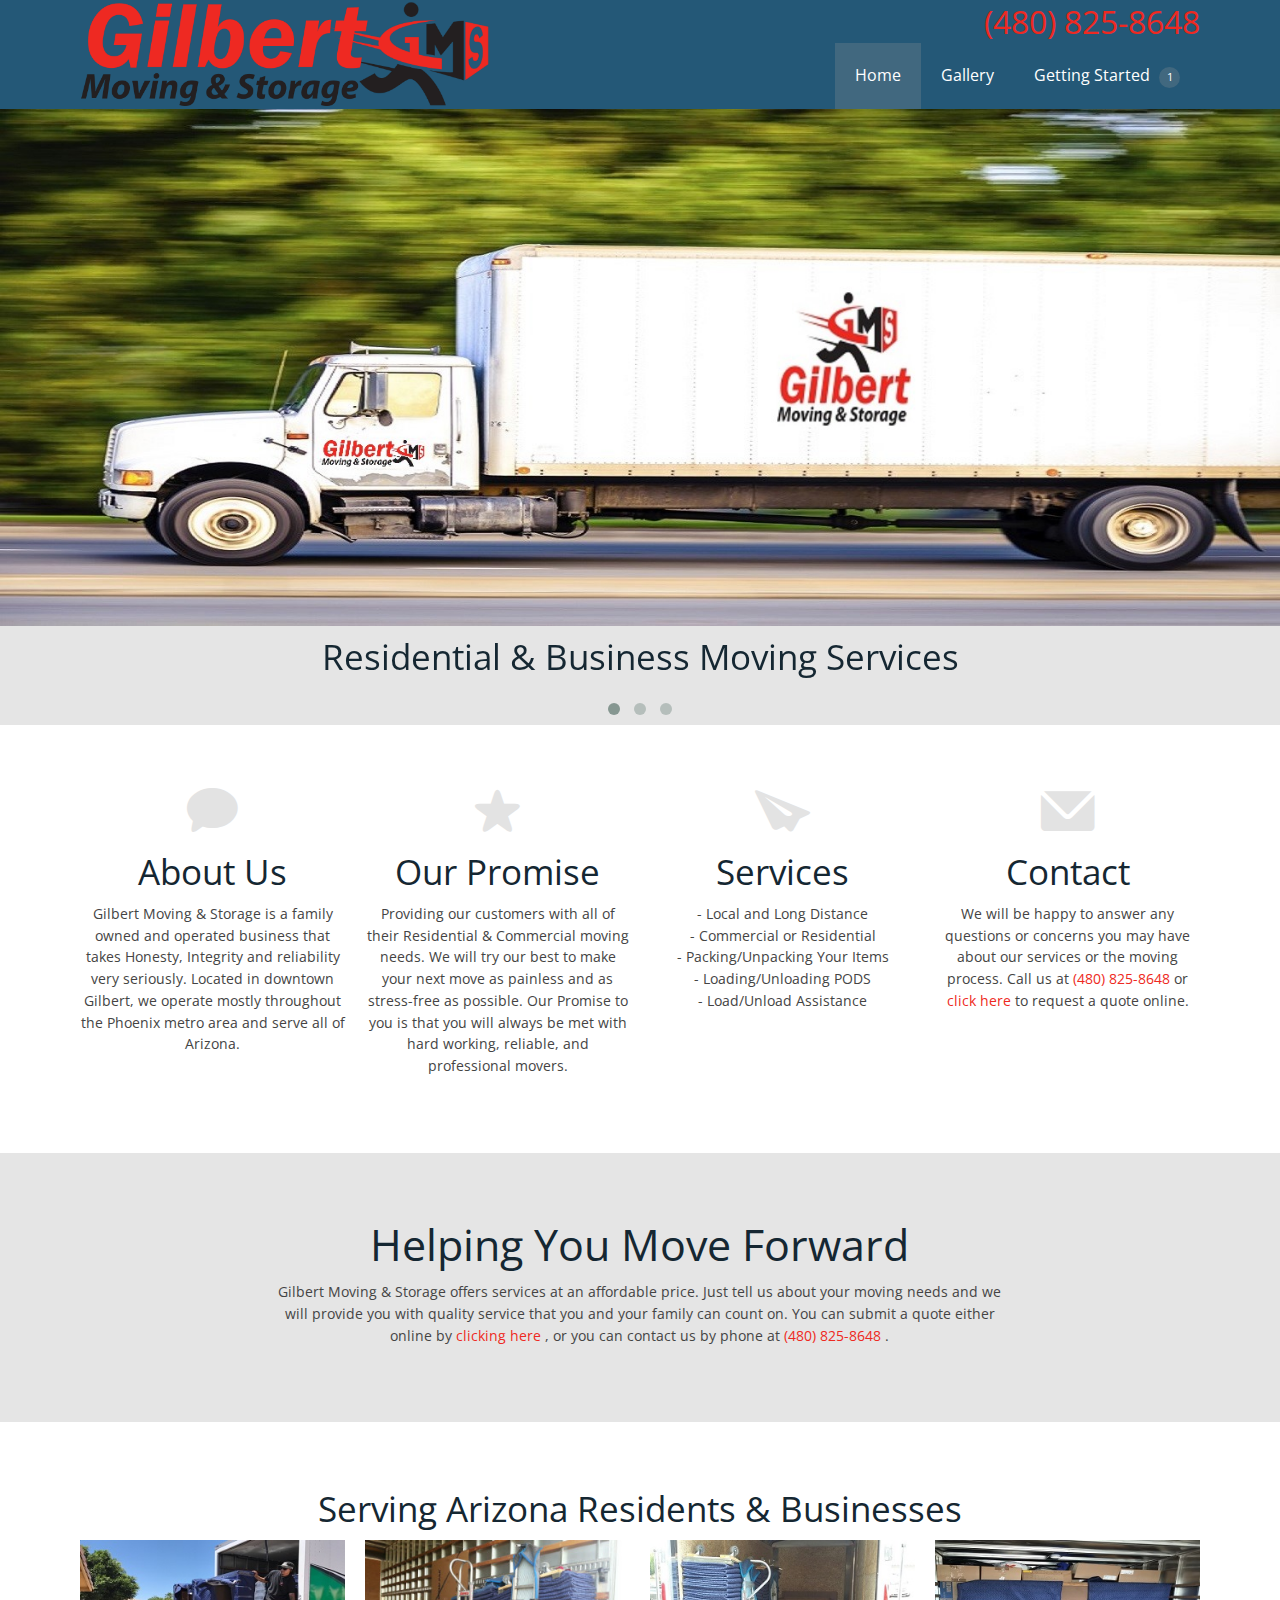
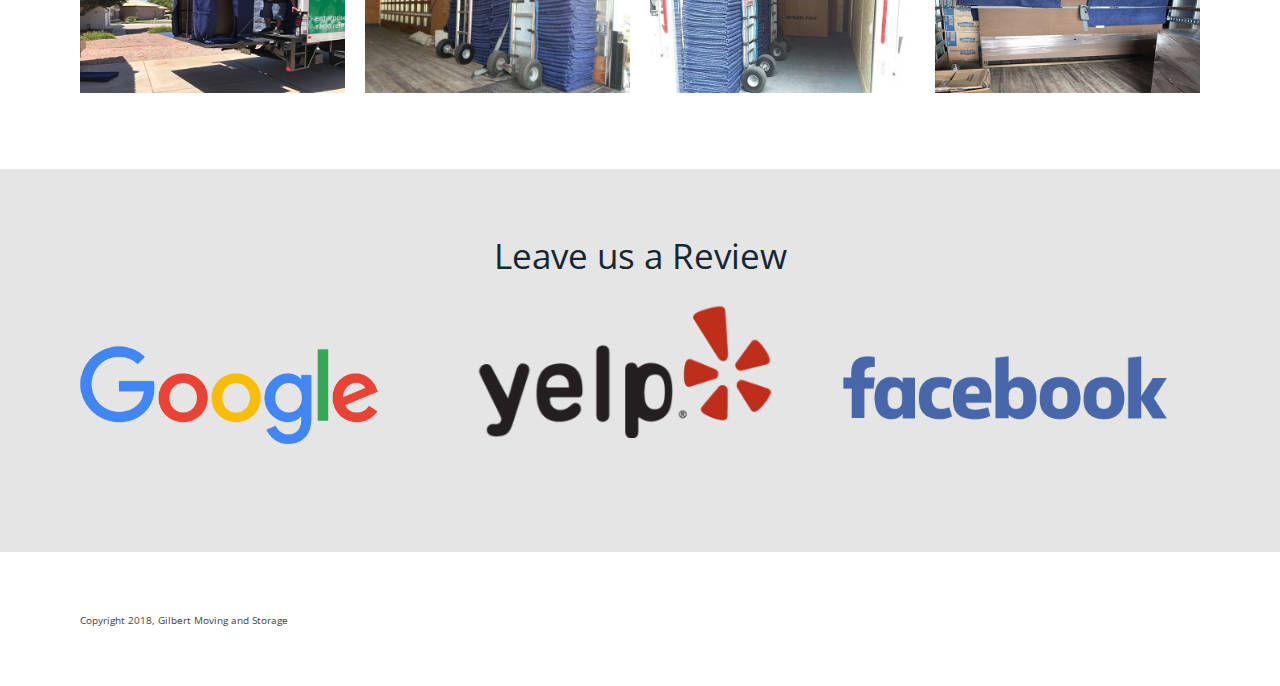
<file: index.html>
<!DOCTYPE html>
<html lang="en-US">
   <head>
       <!-- <link rel="stylesheet" type="text/css" href="reset.css"> -->
       <meta charset="UTF-8">
       <meta name="viewport" content="width=device-width, initial-scale=1.0" />
       <title>
            Gilbert Moving and Storage | Business and Residential Moving Services
       </title>
       <meta name="description" content="Gilbert Moving & Storage offers Residential and Business moving services. Based out of Gilbert AZ, we can service moves ranging from within the Phoenix valley to nationwide.">
       <meta name="keywords" content="Gilbert Moving, Moving Services, AZ Moving Services, Residential Moving, Business Moving">
       <link rel="stylesheet" href="css/components.css">
       <link rel="stylesheet" href="css/icons.css">
       <link rel="stylesheet" href="css/responsee.css">
       <link rel="stylesheet" href="owl-carousel/owl.carousel.css">
       <link rel="stylesheet" href="owl-carousel/owl.theme.css">
       
       <!-- CUSTOM STYLE -->
       <link rel="stylesheet" href="css/template-style.css">
       <link href='http://fonts.googleapis.com/css?family=Open+Sans:400,300,600,700,800&subset=latin,latin-ext' rel='stylesheet' type='text/css'>
       <script type="text/javascript" src="js/jquery-1.8.3.min.js"></script>
       <script type="text/javascript" src="js/jquery-ui.min.js"></script>
       <meta name="google-site-verification" content="sIiz7-Oic2Oz1NAPxWDTYSdWosvJHTekqTHo3fOoUmo" />
   </head>

   <body class="size-1140">
       <!-- TOP NAV WITH LOGO -->
       <header>
           <nav>
               <div class="line">
                   <div class="s-12 l-2">
                       <a href="index.html">
                           <img class="s-5 l-12 center" src="img/GilbertMoving_3e.png">
                       </a>
                   </div>
                   <div class="top-nav s-12 l-10 right">
                       <p class="nav-text">
                           Menu
                       </p>
                       <div class="phone">
                           <a href="tel:480-825-8648">
                              (480) 825-8648
                           </a>
                       </div>
                       <ul class="right">
                           <li>
                               <a href="/index.html">
                                 Home
                               </a>
                           </li>
                           <li>
                               <a href="/gallery.html">
                                 Gallery
                               </a>
                           </li>
                           <li>
                               <a>
                                 Getting Started
                               </a>
                               <ul>
                                   <li>
                                       <a href="/request-a-quote.html">
                                          Request a Quote
                                       </a>
                                   </li>
                                   <!-- <li>
                                       <a href="deposit.html" target="_blank">
                                          Make a Deposit
                                       </a>
                                   </li>
                                   <li>
                                       <a>
                                          Contact us Diectly
                                       </a>
                                   </li> -->
                               </ul>
                           </li>
                       </ul>
                   </div>
               </div>
           </nav>
       </header>
       
      <!-- CAROUSEL -->
       <section>
           <div id="carousel">
               <div id="owl-demo" class="owl-carousel owl-theme">
                   <div class="item">
                       <img src="img/truck4.jpg" alt="Residential and Business Moving Services">
                       <div class="line">
                           <h2>
                              Residential & Business Moving Services
                           </h2>
                       </div>
                   </div>
                   <div class="item">
                       <img src="img/packed-truck-slide.jpg" alt="Moving Services in Gilbert AZ">
                       <div class="line">
                           <h2>
                              Expert Packing & Care
                           </h2>
                       </div>
                   </div>
                   <div class="item">
                       <img src="img/phone-slide.jpg" alt="Moving Services Free Quote">
                       <div class="line">
                           <h2>
                              Call Today for a Free Quote - 
                              <a href="tel:480-825-8648">
                                 (480) 825-8648
                              </a>
                           </h2>
                       </div>
                   </div>
               </div>
           </div>

           <!-- FIRST BLOCK -->
           <div id="first-block">
               <div class="line">
                   <div class="margin">
                       <div class="s-12 m-6 l-3 margin-bottom">
                           <i class="icon-message icon3x"></i>
                           <h2>
                              About Us
                           </h2>
                           <p>
                              Gilbert Moving & Storage is a family owned and operated business that takes Honesty, Integrity and reliability very seriously. Located in downtown Gilbert, we operate mostly throughout the Phoenix metro area and serve all of Arizona.
                           </p>
                       </div>
                       <div class="s-12 m-6 l-3 margin-bottom">
                           <i class="icon-star icon3x"></i>
                           <h2>
                              Our Promise
                           </h2>
                           <p> 
                              Providing our customers with all of their Residential & Commercial moving needs. We will try our best to make your next move as painless and as stress-free as possible. Our Promise to you is that you will always be met with hard working, reliable, and professional movers.
                           </p>
                       </div>
                       <div class="s-12 m-6 l-3 margin-bottom">
                           <i class="icon-paperplane_ico icon3x"></i>
                           <h2>
                              Services
                           </h2>
                           <p>
                               - Local and Long Distance
                               <br /> - Commercial or Residential
                               <br /> - Packing/Unpacking Your Items
                               <br /> - Loading/Unloading PODS
                               <br /> - Load/Unload Assistance
                               <br />
                           </p>
                       </div>
                       <div class="s-12 m-6 l-3 margin-bottom">
                           <i class="icon-mail icon3x"></i>
                           <h2>
                              Contact
                           </h2>
                           <p>
                              We will be happy to answer any questions or concerns you may have about our services or the moving process. Call us at 
                              <a href="tel:480-825-8648">
                                 (480) 825-8648
                              </a> 
                              or 
                              <a href="/request-a-quote.html">
                                 click here
                              </a> 
                              to request a quote online.
                           </p>
                       </div>
                   </div>
               </div>
           </div>
           
           <!-- SECOND BLOCK -->
           <div id="second-block">
               <div class="line">
                   <div class="margin-bottom">
                       <div class="margin">
                           <article class="s-12 m-12 l-8 center">
                               <h1>
                                 Helping You Move Forward
                              </h1>
                               <p>
                                 Gilbert Moving & Storage offers services at an affordable price. Just tell us about your moving needs and we will provide you with quality service that you and your family can count on. You can submit a quote either online by 
                                 <a href="/request-a-quote.html">
                                    clicking here
                                 </a>
                                 , or you can contact us by phone at 
                                 <a href="tel:480-825-8648">
                                 (480) 825-8648
                                 </a>.
                               </p>
                           </article>
                       </div>
                   </div>
               </div>
           </div>
           
           <!-- GALLERY -->
           <div id="third-block">
               <div class="line">
                   <h2>
                     Serving Arizona Residents & Businesses
                   </h2>
                   <div class="margin">
                       <div class="s-12 m-6 l-3">
                           <img class="margin-bottom" src="img/TruckLoad.JPG">
                       </div>
                       <div class="s-12 m-6 l-3">
                           <img class="margin-bottom" src="img/supplies.jpg">
                       </div>
                       <div class="s-12 m-6 l-3">
                           <img class="margin-bottom" src="img/pad.jpg">
                       </div>
                       <div class="s-12 m-6 l-3">
                           <img class="margin-bottom" src="img/boxes2.jpg">
                       </div>
                   </div>
               </div>
           </div>
           
           <!-- Review Links -->
           <div id="fourth-block">
               <div class="line">
                   <h2>
                        Leave us a Review
                   </h2>
                   <div class="margin">
                       <div class="s-12 m-6 l-4">
                           <a href="https://www.google.com/search?q=Gilbet+Moving+%26+Storage+Mesa+AZ&oq=Gilbet+Moving+%26+Storage+Mesa+AZ&aqs=chrome..69i57.11701j0j1&sourceid=chrome&ie=UTF-8#q=Gilbert%20Moving%20%26%20Storage%20Mesa%20AZ&tbs=lf_od:-1,lf_oh:-1,lf_pqs:EAE,lf:1,lf_ui:3&rflfq=1&rlha=0&rllag=33380742,-111701127,8192&tbm=lcl&rldimm=2587546689305519927&lrd=0x872bb10b64bd1fa1:0x23e8d00127cb2737,3," target="_blank">
                              <img class="margin-bottom" src="img/google-logo-3.png">
                           </a>
                       </div>
                       <div class="s-12 m-6 l-4">
                           <a href="https://www.yelp.com/biz/gilbert-moving-and-storage-mesa-2" target="_blank">
                              <img class="margin-bottom" src="img/Yelp-Logo-2.png">
                           </a>
                       </div>
                       <div class="s-12 m-6 l-4">
                           <a href="https://www.facebook.com/gilbertmoving/" target="_blank">
                              <img class="margin-bottom" src="img/facebook-logo-330-3.png">
                           </a>
                       </div>
                   </div>
               </div>
           </div>
       </section>
       
       <!-- FOOTER -->
       <footer>
           <div class="line">
               <div class="s-12 l-6">
                   <p>
                     <span style="font-size: 10px;">
                        Copyright 2018, Gilbert Moving and Storage
                     </span>
                  </p>
               </div>
               <div class="s-12 l-6">
               </div>
           </div>

           <!-- Google Analytics -->
           <script>
               (function(i, s, o, g, r, a, m) {
                  i['GoogleAnalyticsObject'] = r;
                     i[r] = i[r] || function() {
                        (i[r].q = i[r].q || []).push(arguments)
                     }, i[r].l = 1 * new Date();
                  a = s.createElement(o),
                  m = s.getElementsByTagName(o)[0];
                  a.async = 1;
                  a.src = g;
                  m.parentNode.insertBefore(a, m)
               })(window, document, 'script', 'https://www.google-analytics.com/analytics.js', 'ga');
               ga('create', 'UA-90548139-1', 'auto');
               ga('send', 'pageview');
           </script>
       </footer>
       <script type="text/javascript" src="js/responsee.js"></script>
       <script type="text/javascript" src="owl-carousel/owl.carousel.js"></script>
       <script type="text/javascript">
            jQuery(document).ready(function($) {
               $("#owl-demo").owlCarousel({
                  navigation: true,
                  slideSpeed: 300,
                  paginationSpeed: 400,
                  autoPlay: true,
                  singleItem: true
               });
               $("#owl-demo2").owlCarousel({
                  slideSpeed: 300,
                  autoPlay: true,
                  navigation: true,
                  pagination: true,
                  singleItem: true
               });
            });
       </script>
   </body>
</html>
</file>
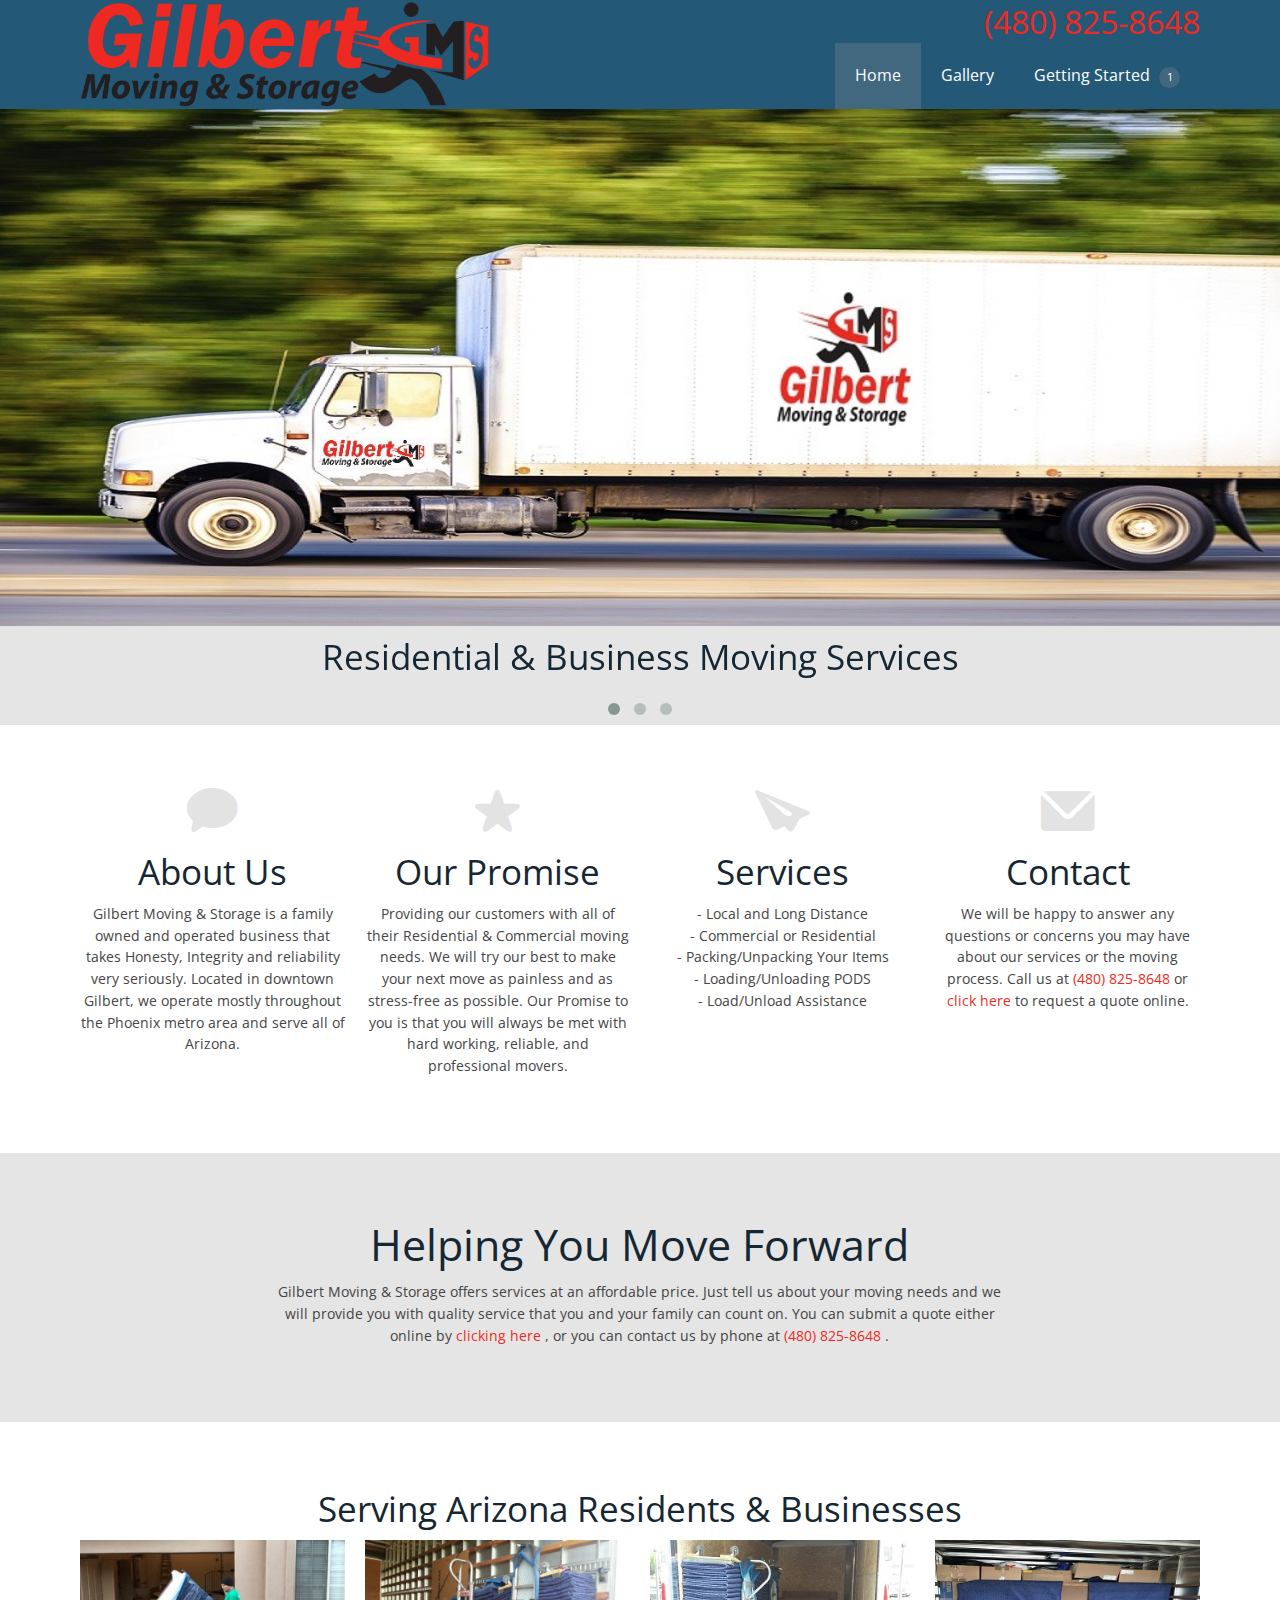
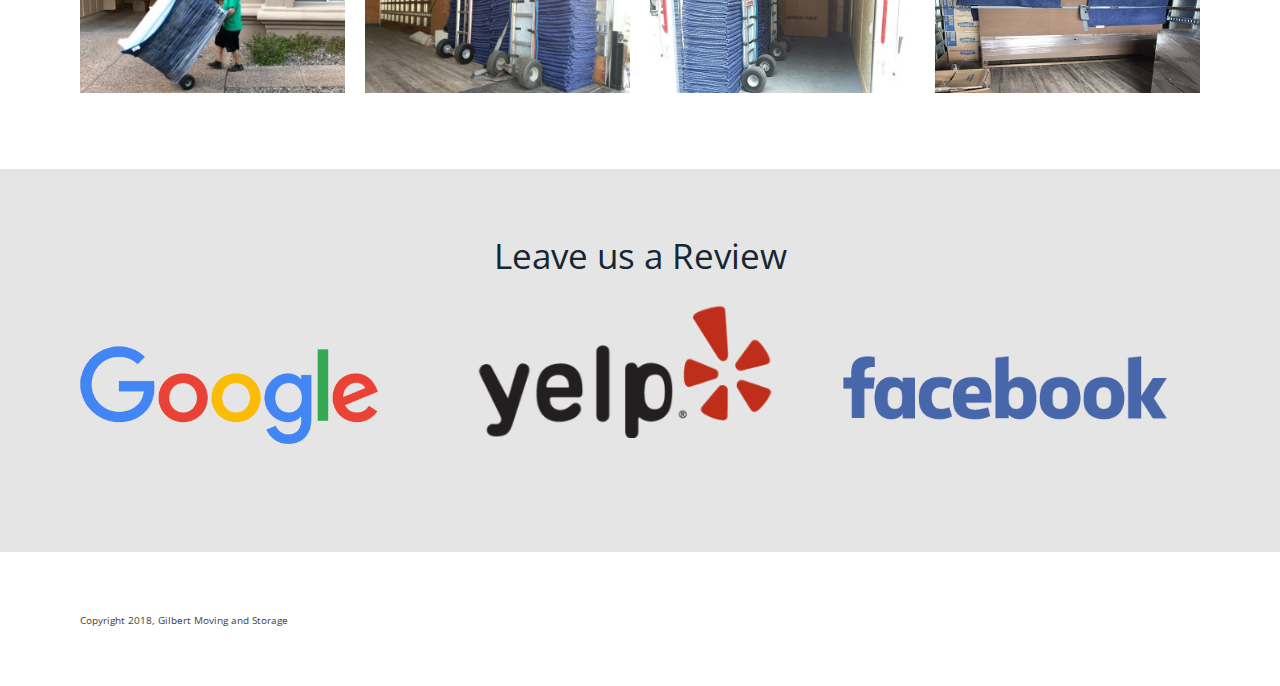
<file: GMaS/index.html>
<!DOCTYPE html>
<html lang="en-US">
   <head>
       <!-- <link rel="stylesheet" type="text/css" href="reset.css"> -->
       <meta charset="UTF-8">
       <meta name="viewport" content="width=device-width, initial-scale=1.0" />
       <title>
            Gilbert Moving and Storage | Business and Residential Moving Services
       </title>
       <meta name="description" content="Gilbert Moving & Storage offers Residential and Business moving services. Based out of Gilbert AZ, we can service moves ranging from within the Phoenix valley to nationwide.">
       <meta name="keywords" content="Gilbert Moving, Moving Services, AZ Moving Services, Residential Moving, Business Moving">
       <link rel="stylesheet" href="css/components.css">
       <link rel="stylesheet" href="css/icons.css">
       <link rel="stylesheet" href="css/responsee.css">
       <link rel="stylesheet" href="owl-carousel/owl.carousel.css">
       <link rel="stylesheet" href="owl-carousel/owl.theme.css">
       
       <!-- CUSTOM STYLE -->
       <link rel="stylesheet" href="css/template-style.css">
       <link href='http://fonts.googleapis.com/css?family=Open+Sans:400,300,600,700,800&subset=latin,latin-ext' rel='stylesheet' type='text/css'>
       <script type="text/javascript" src="js/jquery-1.8.3.min.js"></script>
       <script type="text/javascript" src="js/jquery-ui.min.js"></script>
       <meta name="google-site-verification" content="sIiz7-Oic2Oz1NAPxWDTYSdWosvJHTekqTHo3fOoUmo" />
   </head>

   <body class="size-1140">
       <!-- TOP NAV WITH LOGO -->
       <header>
           <nav>
               <div class="line">
                   <div class="s-12 l-2">
                       <a href="index.html">
                           <img class="s-5 l-12 center" src="img/GilbertMoving_3e.png">
                       </a>
                   </div>
                   <div class="top-nav s-12 l-10 right">
                       <p class="nav-text">
                           Menu
                       </p>
                       <div class="phone">
                           <a href="tel:480-825-8648">
                              (480) 825-8648
                           </a>
                       </div>
                       <ul class="right">
                           <li>
                               <a href="index.html">
                                 Home
                               </a>
                           </li>
                           <li>
                               <a href="gallery.html">
                                 Gallery
                               </a>
                           </li>
                           <li>
                               <a>
                                 Getting Started
                               </a>
                               <ul>
                                   <li>
                                       <a href="request-a-quote.html">
                                          Request a Quote
                                       </a>
                                   </li>
                                   <!-- <li>
                                       <a href="deposit.html" target="_blank">
                                          Make a Deposit
                                       </a>
                                   </li>
                                   <li>
                                       <a>
                                          Contact us Diectly
                                       </a>
                                   </li> -->
                               </ul>
                           </li>
                       </ul>
                   </div>
               </div>
           </nav>
       </header>
       
      <!-- CAROUSEL -->
       <section>
           <div id="carousel">
               <div id="owl-demo" class="owl-carousel owl-theme">
                   <div class="item">
                       <img src="img/truck4.jpg" alt="Residential and Business Moving Services">
                       <div class="line">
                           <h2>
                              Residential & Business Moving Services
                           </h2>
                       </div>
                   </div>
                   <div class="item">
                       <img src="img/packed-truck-slide.jpg" alt="Moving Services in Gilbert AZ">
                       <div class="line">
                           <h2>
                              Expert Packing & Care
                           </h2>
                       </div>
                   </div>
                   <div class="item">
                       <img src="img/phone-slide.jpg" alt="Moving Services Free Quote">
                       <div class="line">
                           <h2>
                              Call Today for a Free Quote - 
                              <a href="tel:480-825-8648">
                                 (480) 825-8648
                              </a>
                           </h2>
                       </div>
                   </div>
               </div>
           </div>

           <!-- FIRST BLOCK -->
           <div id="first-block">
               <div class="line">
                   <div class="margin">
                       <div class="s-12 m-6 l-3 margin-bottom">
                           <i class="icon-message icon3x"></i>
                           <h2>
                              About Us
                           </h2>
                           <p>
                              Gilbert Moving & Storage is a family owned and operated business that takes Honesty, Integrity and reliability very seriously. Located in downtown Gilbert, we operate mostly throughout the Phoenix metro area and serve all of Arizona.
                           </p>
                       </div>
                       <div class="s-12 m-6 l-3 margin-bottom">
                           <i class="icon-star icon3x"></i>
                           <h2>
                              Our Promise
                           </h2>
                           <p> 
                              Providing our customers with all of their Residential & Commercial moving needs. We will try our best to make your next move as painless and as stress-free as possible. Our Promise to you is that you will always be met with hard working, reliable, and professional movers.
                           </p>
                       </div>
                       <div class="s-12 m-6 l-3 margin-bottom">
                           <i class="icon-paperplane_ico icon3x"></i>
                           <h2>
                              Services
                           </h2>
                           <p>
                               - Local and Long Distance
                               <br /> - Commercial or Residential
                               <br /> - Packing/Unpacking Your Items
                               <br /> - Loading/Unloading PODS
                               <br /> - Load/Unload Assistance
                               <br />
                           </p>
                       </div>
                       <div class="s-12 m-6 l-3 margin-bottom">
                           <i class="icon-mail icon3x"></i>
                           <h2>
                              Contact
                           </h2>
                           <p>
                              We will be happy to answer any questions or concerns you may have about our services or the moving process. Call us at 
                              <a href="tel:480-825-8648">
                                 (480) 825-8648
                              </a> 
                              or 
                              <a href="/request-a-quote.html">
                                 click here
                              </a> 
                              to request a quote online.
                           </p>
                       </div>
                   </div>
               </div>
           </div>
           
           <!-- SECOND BLOCK -->
           <div id="second-block">
               <div class="line">
                   <div class="margin-bottom">
                       <div class="margin">
                           <article class="s-12 m-12 l-8 center">
                               <h1>
                                 Helping You Move Forward
                              </h1>
                               <p>
                                 Gilbert Moving & Storage offers services at an affordable price. Just tell us about your moving needs and we will provide you with quality service that you and your family can count on. You can submit a quote either online by 
                                 <a href="/request-a-quote.html">
                                    clicking here
                                 </a>
                                 , or you can contact us by phone at 
                                 <a href="tel:480-825-8648">
                                 (480) 825-8648
                                 </a>.
                               </p>
                           </article>
                       </div>
                   </div>
               </div>
           </div>
           
           <!-- GALLERY -->
           <div id="third-block">
               <div class="line">
                   <h2>
                     Serving Arizona Residents & Businesses
                   </h2>
                   <div class="margin">
                       <div class="s-12 m-6 l-3">
                           <img class="margin-bottom" src="img/wrappedtransport.jpg">
                       </div>
                       <div class="s-12 m-6 l-3">
                           <img class="margin-bottom" src="img/supplies.jpg">
                       </div>
                       <div class="s-12 m-6 l-3">
                           <img class="margin-bottom" src="img/pad.jpg">
                       </div>
                       <div class="s-12 m-6 l-3">
                           <img class="margin-bottom" src="img/boxes2.jpg">
                       </div>
                   </div>
               </div>
           </div>
           
           <!-- Review Links -->
           <div id="fourth-block">
               <div class="line">
                   <h2>
                        Leave us a Review
                   </h2>
                   <div class="margin">
                       <div class="s-12 m-6 l-4">
                           <a href="https://www.google.com/search?q=Gilbet+Moving+%26+Storage+Mesa+AZ&oq=Gilbet+Moving+%26+Storage+Mesa+AZ&aqs=chrome..69i57.11701j0j1&sourceid=chrome&ie=UTF-8#q=Gilbert%20Moving%20%26%20Storage%20Mesa%20AZ&tbs=lf_od:-1,lf_oh:-1,lf_pqs:EAE,lf:1,lf_ui:3&rflfq=1&rlha=0&rllag=33380742,-111701127,8192&tbm=lcl&rldimm=2587546689305519927&lrd=0x872bb10b64bd1fa1:0x23e8d00127cb2737,3," target="_blank">
                              <img class="margin-bottom" src="img/google-logo-3.png">
                           </a>
                       </div>
                       <div class="s-12 m-6 l-4">
                           <a href="https://www.yelp.com/biz/gilbert-moving-and-storage-mesa-2" target="_blank">
                              <img class="margin-bottom" src="img/Yelp-Logo-2.png">
                           </a>
                       </div>
                       <div class="s-12 m-6 l-4">
                           <a href="https://www.facebook.com/gilbertmoving/" target="_blank">
                              <img class="margin-bottom" src="img/facebook-logo-330-3.png">
                           </a>
                       </div>
                   </div>
               </div>
           </div>
       </section>
       
       <!-- FOOTER -->
       <footer>
           <div class="line">
               <div class="s-12 l-6">
                   <p>
                     <span style="font-size: 10px;">
                        Copyright 2018, Gilbert Moving and Storage
                     </span>
                  </p>
               </div>
               <div class="s-12 l-6">
               </div>
           </div>

           <!-- Google Analytics -->
           <script>
               (function(i, s, o, g, r, a, m) {
                  i['GoogleAnalyticsObject'] = r;
                     i[r] = i[r] || function() {
                        (i[r].q = i[r].q || []).push(arguments)
                     }, i[r].l = 1 * new Date();
                  a = s.createElement(o),
                  m = s.getElementsByTagName(o)[0];
                  a.async = 1;
                  a.src = g;
                  m.parentNode.insertBefore(a, m)
               })(window, document, 'script', 'https://www.google-analytics.com/analytics.js', 'ga');
               ga('create', 'UA-90548139-1', 'auto');
               ga('send', 'pageview');
           </script>
       </footer>
       <script type="text/javascript" src="js/responsee.js"></script>
       <script type="text/javascript" src="owl-carousel/owl.carousel.js"></script>
       <script type="text/javascript">
            jQuery(document).ready(function($) {
               $("#owl-demo").owlCarousel({
                  navigation: true,
                  slideSpeed: 300,
                  paginationSpeed: 400,
                  autoPlay: true,
                  singleItem: true
               });
               $("#owl-demo2").owlCarousel({
                  slideSpeed: 300,
                  autoPlay: true,
                  navigation: true,
                  pagination: true,
                  singleItem: true
               });
            });
       </script>
   </body>
</html>
</file>
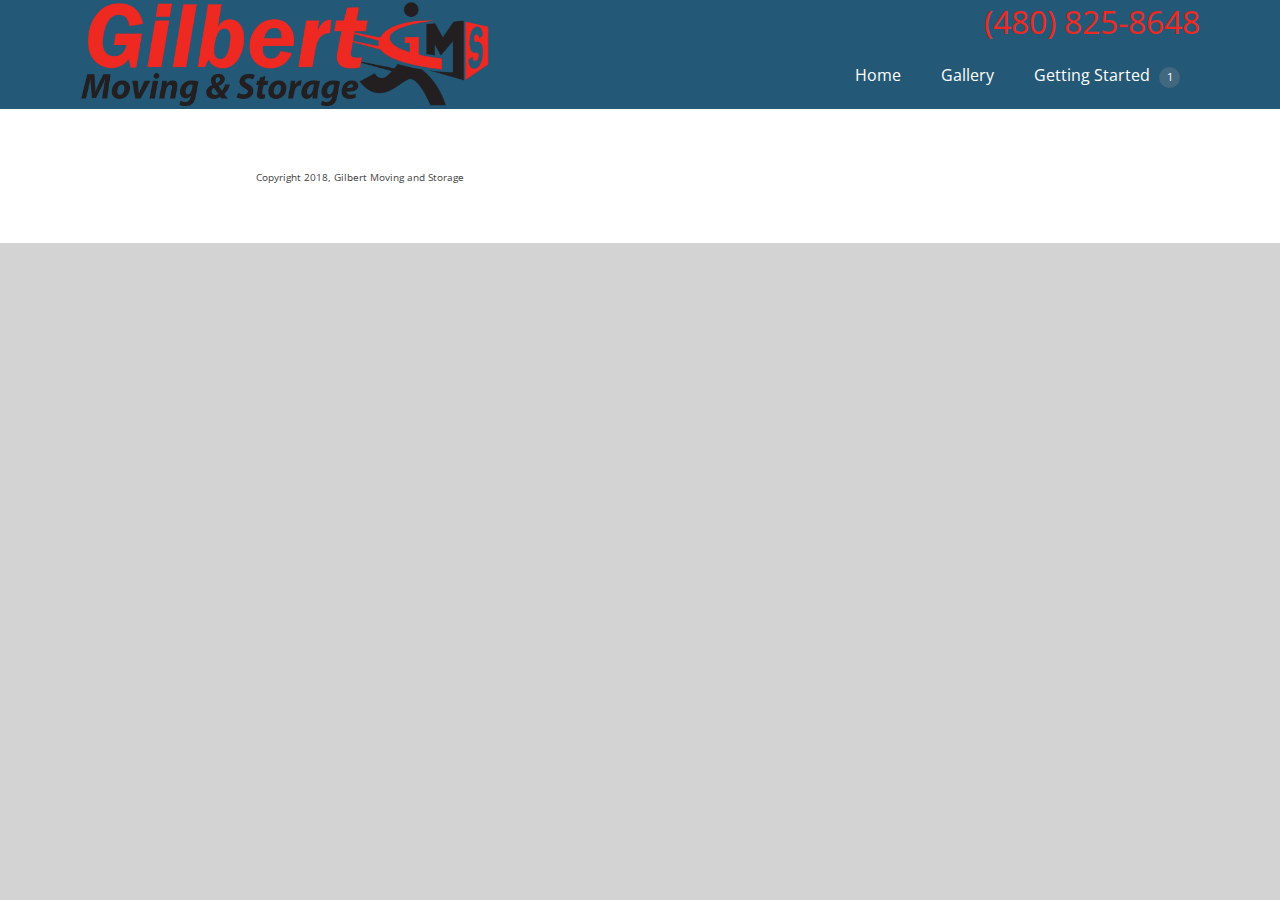
<file: deposit.html>
<!DOCTYPE html>
<html>
	<head>
	    <meta charset="UTF-8">
	    <meta name="viewport" content="width=device-width, initial-scale=1.0">
	    <title>
	    	Gilbert Moving and Storage | Arizona Moving Services
	    </title>
	    <link rel="stylesheet" type="text/css" href="view.css" media="all">
	    <meta name="description" content="Gilbert Moving & Storage offers Residential and Business moving services. Based out of Gilbert AZ, we can service moves ranging from within the Phoenix valley to nationwide.">
	    <meta name="keywords" content="Gilbert Moving, Moving Services, AZ Moving Services, Residential Moving, Business Moving">
	    
	    <!-- <link rel="stylesheet" type="text/css" href="reset.css"> -->
	    <link rel="stylesheet" href="css/components.css">
	    <link rel="stylesheet" href="css/icons.css">
	    <link rel="stylesheet" href="css/responsee.css">
	    <link rel="stylesheet" href="owl-carousel/owl.carousel.css">
	    <link rel="stylesheet" href="owl-carousel/owl.theme.css">
	    
	    <!-- CUSTOM STYLE -->
	    <link rel="stylesheet" href="css/template-style.css">
	    <link href='http://fonts.googleapis.com/css?family=Open+Sans:400,300,600,700,800&subset=latin,latin-ext' rel='stylesheet' type='text/css'>
	    <script type="text/javascript" src="js/jquery-1.8.3.min.js"></script>
	    <script type="text/javascript" src="js/jquery-ui.min.js"></script>
	    <meta name="google-site-verification" content="sIiz7-Oic2Oz1NAPxWDTYSdWosvJHTekqTHo3fOoUmo" />
	</head>

	<body class="size-1140">
	    <header>
	        <nav>
	            <div class="line">
	                <div class="s-12 l-2">
	                    <a href="index.html">
		                    <img class="s-5 l-12 center" src="img/GilbertMoving_3e.png">
		                </a>
	                </div>
	                <div class="top-nav s-12 l-10 right">
	                    <p class="nav-text">4
	                    	Menu
	                    </p>
	                    <div class="phone">
	                        <a href="tel:480-825-8648">
	                        	(480) 825-8648
	                        </a>
	                    </div>
	                    <ul class="right">
	                        <li>
	                            <a href="index.html">
	                            	Home
	                            </a>
	                        </li>
	                        <li>
	                            <a href="gallery.html">
	                            	Gallery
	                            </a>
	                        </li>
	                        <li>
	                            <a>
	                            	Getting Started
	                            </a>
	                            <ul>
	                                <li>
	                                    <a href="request-a-quote.html">
	                                    	Request a Quote
	                                    </a>
	                                </li>
	                                <!-- <li>
	                                    <a href="deposit.html" target="_blank">
	                                    	Make a Deposit
	                                    </a>
	                                </li>
	                                <li>
	                                    <a>
	                                    	Contact us Diectly
	                                    </a>
	                                </li> -->
	                            </ul>
	                        </li>
	                    </ul>
	                </div>
	            </div>
	        </nav>
	    </header>
	    <footer>
	        <div class="line">
	            <div class="s-12 l-6">
	                <p>
	                	<span style="font-size: 10px;">
	                		Copyright 2018, Gilbert Moving and Storage
	                	</span>
	                </p>
	            </div>
	            <div class="s-12 l-6">
	            </div>
	        </div>

	        <!-- Google Analytics -->
	        <script>
	        	(function(i, s, o, g, r, a, m) {
	            	i['GoogleAnalyticsObject'] = r;
	            	i[r] = i[r] || function() {
	                	(i[r].q = i[r].q || []).push(arguments)
	            	}, i[r].l = 1 * new Date();
	            	a = s.createElement(o),
	                	m = s.getElementsByTagName(o)[0];
	            	a.async = 1;
	            	a.src = g;
	            	m.parentNode.insertBefore(a, m)
	        	})(window, document, 'script', 'https://www.google-analytics.com/analytics.js', 'ga');
	        	ga('create', 'UA-90548139-1', 'auto');
	        	ga('send', 'pageview');
	        </script>
	    </footer>

	    <script type="text/javascript" src="js/responsee.js"></script>
	    <script type="text/javascript" src="owl-carousel/owl.carousel.js"></script>
	    <script type="text/javascript">
	    	jQuery(document).ready(function($) {
	        	$("#owl-demo").owlCarousel({
	            	navigation: true,
	            	slideSpeed: 300,
	            	paginationSpeed: 400,
	            	autoPlay: true,
	            	singleItem: true
	        	});
	        	$("#owl-demo2").owlCarousel({
	            	slideSpeed: 300,
	            	autoPlay: true,
	            	navigation: true,
	            	pagination: true,
	            	singleItem: true
	        	});
	    	});
	    </script>
	</body>
</html>
</file>
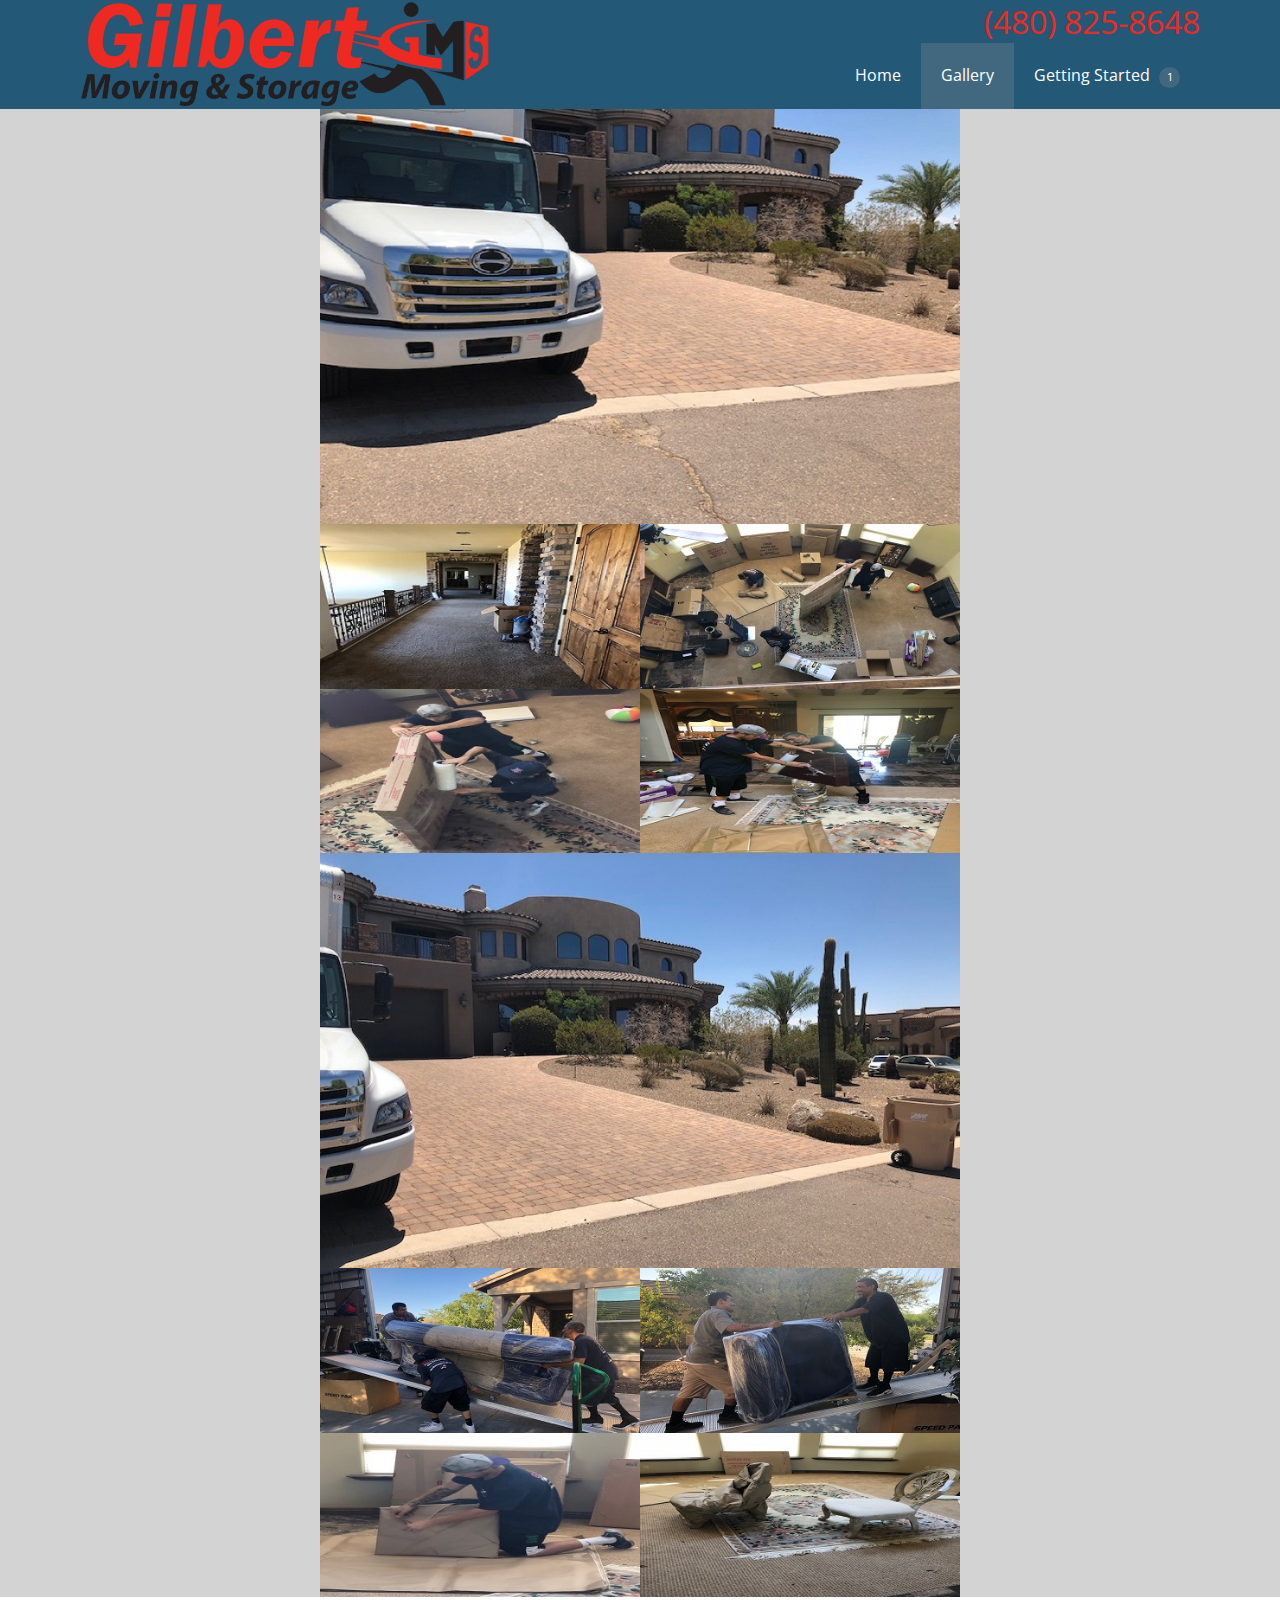
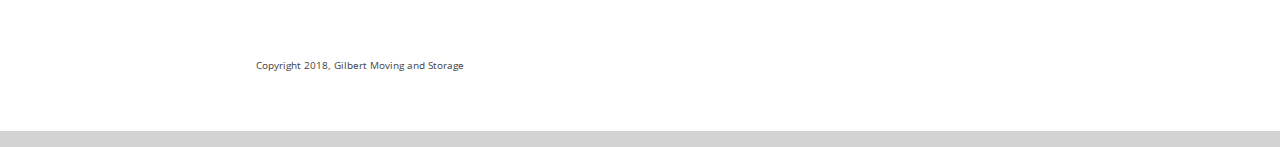
<file: gallery.html>
<!DOCTYPE html>
<html>
	<head>
	    <meta charset="UTF-8">
	    <meta name="viewport" content="width=device-width, initial-scale=1.0">
	    <title>
	    	Gilbert Moving and Storage | Arizona Moving Services
	    </title>
	    <link rel="stylesheet" type="text/css" href="view.css" media="all">
	    <meta name="description" content="Gilbert Moving & Storage offers Residential and Business moving services. Based out of Gilbert AZ, we can service moves ranging from within the Phoenix valley to nationwide.">
	    <meta name="keywords" content="Gilbert Moving, Moving Services, AZ Moving Services, Residential Moving, Business Moving">
	    
	    <!-- <link rel="stylesheet" type="text/css" href="reset.css"> -->
	    <link rel="stylesheet" href="css/components.css">
	    <link rel="stylesheet" href="css/icons.css">
	    <link rel="stylesheet" href="css/responsee.css">
	    <link rel="stylesheet" href="owl-carousel/owl.carousel.css">
	    <link rel="stylesheet" href="owl-carousel/owl.theme.css">
	    
	    <!-- CUSTOM STYLE -->
	    <link rel="stylesheet" href="css/template-style.css">
	    <link href='http://fonts.googleapis.com/css?family=Open+Sans:400,300,600,700,800&subset=latin,latin-ext' rel='stylesheet' type='text/css'>
	    <script type="text/javascript" src="js/jquery-1.8.3.min.js"></script>
	    <script type="text/javascript" src="js/jquery-ui.min.js"></script>
	    <meta name="google-site-verification" content="sIiz7-Oic2Oz1NAPxWDTYSdWosvJHTekqTHo3fOoUmo" />
	</head>

	<body class="size-1140">
	    <header>
	        <nav>
	            <div class="line">
	                <div class="s-12 l-2">
	                    <a href="/index.html">
		                    <img class="s-5 l-12 center" src="img/GilbertMoving_3e.png">
		                </a>
	                </div>
	                <div class="top-nav s-12 l-10 right">
	                    <p class="nav-text">
	                    	Menu
	                    </p>
	                    <div class="phone">
	                        <a href="tel:480-825-8648">
	                        	(480) 825-8648
	                        </a>
	                    </div>
	                    <ul class="right">
	                        <li>
	                            <a href="/index.html">
	                            	Home
	                            </a>
	                        </li>
	                        <li>
	                            <a href="/gallery.html">
	                            	Gallery
	                        	</a>
	                        </li>
	                        <li>
	                            <a>
	                            	Getting Started
	                            </a>
	                            <ul>
	                                <li>
	                                    <a href="/request-a-quote.html">
	                                    	Request a Quote
	                                    </a>
	                                </li>
	                                <!-- <li>
	                                    <a href="deposit.html" target="_blank">
	                                    	Make a Deposit
	                                    </a>
	                                </li>
	                                <li>
	                                    <a>
	                                    	Contact us Diectly
	                                    </a>
	                                </li> -->
	                            </ul>
	                        </li>
	                    </ul>
	                </div>
	            </div>
	        </nav>
	    </header>

	    <div class="s-12 m-6 l-6 center">
	        <a href="img/fronthousetruck.jpg">
		    	<img class="movePics" alt="Front House View" src="img/gallery_imgs/main-house.jpg">
		    </a>
	        <div class="s-12 m-6 l-6">
	            <a href="img/hallway.jpg">
		    		<img class="movePics" alt="Inside House View" src="img/gallery_imgs/MHloft.jpg">
		    	</a>
	        </div>
	        <div class="s-12 m-6 l-6">
	            <a href="img/livingroom.jpg">
		    		<img class="movePics" alt="House Living Room" src="img/gallery_imgs/MHlivingroom.jpg">
		    	</a>
	        </div>
	        <div class="s-12 m-6 l-6">
	            <a href="img/boxwrap.jpg">
		   			<img class="movePics" alt="Wrapping Large Box for Secure Transportation" src="img/gallery_imgs/MHwrap.jpg">
		   		</a>
	        </div>
	        <div class="s-12 m-6 l-6">
	        	<a href="img/groupeffort.jpg">
	        		<img class="movePics" alt="Wrapping the Living Room" src="img/gallery_imgs/2dudes.jpg">
	        	</a>	        	
	        </div>
	    </div>
	    <div class="s-12 m-6 l-6 center">
	        <a href="img/fronthousetruck2.jpg">
	       		<img class="movePics" alt="Front House Two" src="img/gallery_imgs/main-house2.jpg">
	       	</a>
	        <div class="s-12 m-6 l-6">
	            <a href="img/truckload1.jpg">
		   			<img class="movePics" alt="Louding Couch onto Truck" src="img/gallery_imgs/couchload.JPG">
		   		</a>
	        </div>
	        <div class="s-12 m-6 l-6">
	        	<a href="img/chairramp.jpg">
	        		<img class="movePics" alt="Moving Wrapped Chair on Truck" src="img/gallery_imgs/ramp.JPG">
	        	</a>
	        </div>
	        <div class="s-12 m-6 l-6">
	        	<a href="img/paperFull.jpg">
	        		<img class="movePics" alt="Mover Wrapping Fragile Item in Paper " src="img/gallery_imgs/paper.jpg">	        		
	        	</a>	        	
	        </div>
	        <div class=" s-12 m-6 l-6">
	        	<a href="img/chairsFull.jpg">
	        		<img class="movePics" alt="Wrapped Chair for Safe Moving" src="img/gallery_imgs/chairs.jpg">
	        	</a>
	        </div>
	    </div>

	    <footer>
	        <div class="line">
	            <div class="s-12 l-6">
	                <p>
	                	<span style="font-size: 10px;">
	                		Copyright 2018, Gilbert Moving and Storage
	                	</span>
	                </p>
	            </div>
	            <div class="s-12 l-6">
	            </div>
	        </div>

	        <!-- Google Analytics -->
	        <script>
	        	(function(i, s, o, g, r, a, m) {
	            	i['GoogleAnalyticsObject'] = r;
	            	i[r] = i[r] || function() {
	                	(i[r].q = i[r].q || []).push(arguments)
	            	}, i[r].l = 1 * new Date();
	            	a = s.createElement(o),
	                	m = s.getElementsByTagName(o)[0];
	            	a.async = 1;
	            	a.src = g;
	            	m.parentNode.insertBefore(a, m)
	        	})(window, document, 'script', 'https://www.google-analytics.com/analytics.js', 'ga');
	        	ga('create', 'UA-90548139-1', 'auto');
	        	ga('send', 'pageview');
	        </script>
	    </footer>
	    <script type="text/javascript" src="js/responsee.js"></script>
	    <script type="text/javascript" src="owl-carousel/owl.carousel.js"></script>
	    <script type="text/javascript">
	    	jQuery(document).ready(function($) {
	        	$("#owl-demo").owlCarousel({
	            	navigation: true,
	            	slideSpeed: 300,
	            	paginationSpeed: 400,
	            	autoPlay: true,
	            	singleItem: true
	        	});
	        	$("#owl-demo2").owlCarousel({
	            	slideSpeed: 300,
	            	autoPlay: true,
	            	navigation: true,
	            	pagination: true,
	            	singleItem: true
	        	});
	    	});
	    </script>
	</body>
</html>
</file>
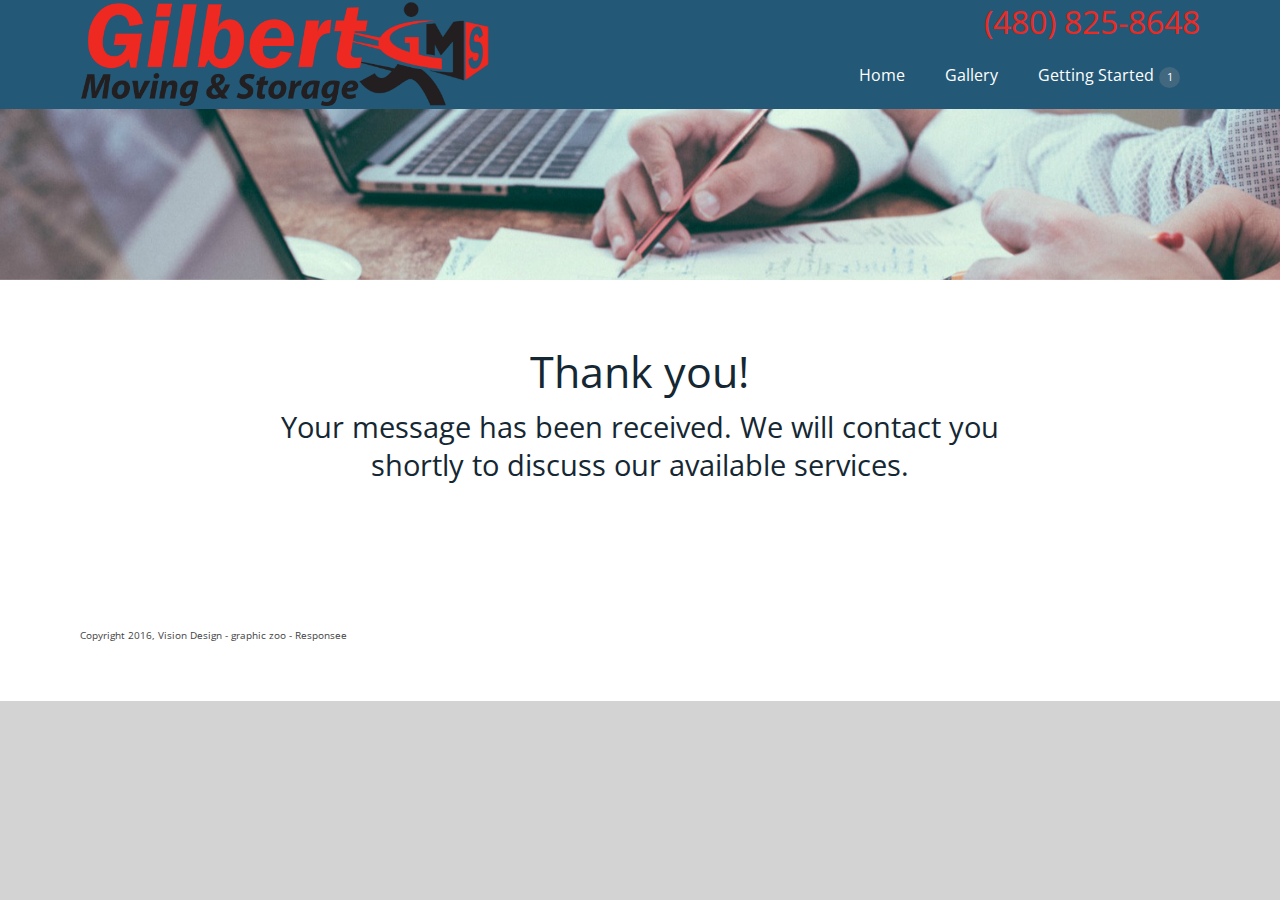
<file: thank-you.html>
<!DOCTYPE html>
<html lang="en-US">
   <head>
      <meta charset="UTF-8">
      <meta name="viewport" content="width=device-width, initial-scale=1.0" />
      <title>Gilbert Moving and Storage | Business and Residential Moving Services</title>
      <META NAME="ROBOTS" CONTENT="NOINDEX, NOFOLLOW">
      <meta name="description" content="Gilbert Moving & Storage offers Residential and Business moving services. Based out of Gilbert AZ, we can service moves ranging from within the Phoenix valley to nationwide.">
      <meta name="keywords" content="Gilbert Moving, Moving Services, AZ Moving Services, Residential Moving, Business Moving">
      <link rel="stylesheet" href="css/components.css">
      <link rel="stylesheet" href="css/icons.css">
      <link rel="stylesheet" href="css/responsee.css">
      <link rel="stylesheet" href="owl-carousel/owl.carousel.css">
      <link rel="stylesheet" href="owl-carousel/owl.theme.css">
      <!-- CUSTOM STYLE -->
      <link rel="stylesheet" href="css/template-style.css">
      <link href='http://fonts.googleapis.com/css?family=Open+Sans:400,300,600,700,800&subset=latin,latin-ext' rel='stylesheet' type='text/css'>
      <script type="text/javascript" src="js/jquery-1.8.3.min.js"></script>
      <script type="text/javascript" src="js/jquery-ui.min.js"></script>    
   </head>
   <body class="size-1140">
             <!-- TOP NAV WITH LOGO -->
       <header>
           <nav>
               <div class="line">
                   <div class="s-12 l-2">
                       <a href="/index.html">
                           <img class="s-5 l-12 center" src="img/GilbertMoving_3e.png">
                       </a>
                   </div>
                   <div class="top-nav s-12 l-10 right">
                       <p class="nav-text">Menu</p>
                       <div class="phone">
                           <a href="tel:480-825-8648">(480) 825-8648</a>
                       </div>
                       <ul class="right">
                           <li>
                               <a href="/index.html">Home</a>
                           </li>
                           <li>
                               <a href="/gallery.html">Gallery</a>
                           </li>
                           <li>
                               <a>Getting Started</a>
                               <ul>
                                   <li><a href="/request-a-quote.html">Request a Quote</a></li>
                                   <!-- <li><a href="#" target="blank">Make a Deposit</a></li>
                                   <li><a>Contact us Diectly</a></li> -->
                               </ul>
                           </li>
                   </div>
               </div>
           </nav>
       </header>
      <section>
      <div id="carousel">
            <div id="owl-demo" class="owl-carousel owl-theme">
               <div class="item">
                  <img src="img/quote.jpg">
               </div>
            </div>
         </div>
         <!-- SECOND BLOCK -->
         <div id="first-block">
            <div class="line">
               <div class="margin-bottom">
                  <div class="margin">
                     <article class="s-12 m-12 l-8 center">
                       <h1>Thank you!</h1>
                        <h3>Your message has been received. We will contact you shortly to discuss our available services.
                        </h3>
                     </article>
                  </div>
               </div>
            </div>
         </div>
         
      <!-- FOOTER -->
      <footer>
         <div class="line">
            <div class="s-12 l-6">
               <p><span style="font-size: 10px;">Copyright 2016, Vision Design - graphic zoo - Responsee</span></p>
            </div>
            <div class="s-12 l-6">
            </div>
         </div>
         <!-- Google Analytics -->
         <script>
  (function(i,s,o,g,r,a,m){i['GoogleAnalyticsObject']=r;i[r]=i[r]||function(){
  (i[r].q=i[r].q||[]).push(arguments)},i[r].l=1*new Date();a=s.createElement(o),
  m=s.getElementsByTagName(o)[0];a.async=1;a.src=g;m.parentNode.insertBefore(a,m)
  })(window,document,'script','https://www.google-analytics.com/analytics.js','ga');

  ga('create', 'UA-90548139-1', 'auto');
  ga('send', 'pageview');

</script>
      </footer>
      <script type="text/javascript" src="js/responsee.js"></script>
      <script type="text/javascript" src="owl-carousel/owl.carousel.js"></script>
      <script type="text/javascript">
         jQuery(document).ready(function($) {	  
           $("#owl-demo").owlCarousel({		
           	navigation : true,
           	slideSpeed : 300,
           	paginationSpeed : 400,
           	autoPlay : true,
           	singleItem:true
           });
           $("#owl-demo2").owlCarousel({
        		slideSpeed : 300,
        		autoPlay : true,
        		navigation : true,
        		pagination : true,
        		singleItem:true
        	  });
         });	 
      </script>
   </body>
</html>
</file>
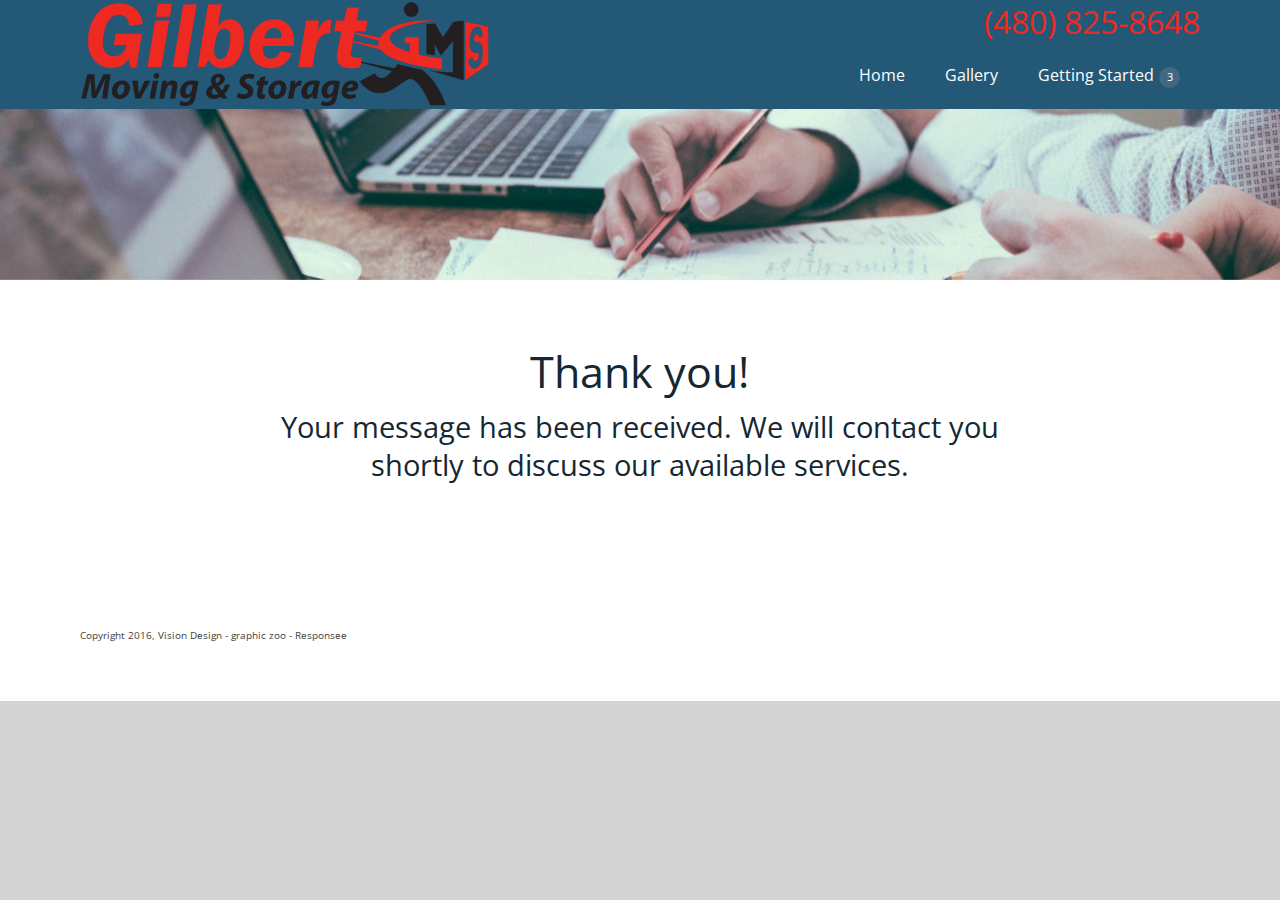
<file: GMaS/thank-you.html>
<!DOCTYPE html>
<html lang="en-US">
   <head>
      <meta charset="UTF-8">
      <meta name="viewport" content="width=device-width, initial-scale=1.0" />
      <title>Gilbert Moving and Storage | Business and Residential Moving Services</title>
      <META NAME="ROBOTS" CONTENT="NOINDEX, NOFOLLOW">
      <meta name="description" content="Gilbert Moving & Storage offers Residential and Business moving services. Based out of Gilbert AZ, we can service moves ranging from within the Phoenix valley to nationwide.">
      <meta name="keywords" content="Gilbert Moving, Moving Services, AZ Moving Services, Residential Moving, Business Moving">
      <link rel="stylesheet" href="css/components.css">
      <link rel="stylesheet" href="css/icons.css">
      <link rel="stylesheet" href="css/responsee.css">
      <link rel="stylesheet" href="owl-carousel/owl.carousel.css">
      <link rel="stylesheet" href="owl-carousel/owl.theme.css">
      <!-- CUSTOM STYLE -->
      <link rel="stylesheet" href="css/template-style.css">
      <link href='http://fonts.googleapis.com/css?family=Open+Sans:400,300,600,700,800&subset=latin,latin-ext' rel='stylesheet' type='text/css'>
      <script type="text/javascript" src="js/jquery-1.8.3.min.js"></script>
      <script type="text/javascript" src="js/jquery-ui.min.js"></script>    
   </head>
   <body class="size-1140">
             <!-- TOP NAV WITH LOGO -->
       <header>
           <nav>
               <div class="line">
                   <div class="s-12 l-2">
                       <a href="index.html">
                           <img class="s-5 l-12 center" src="img/GilbertMoving_3e.png">
                       </a>
                   </div>
                   <div class="top-nav s-12 l-10 right">
                       <p class="nav-text">Menu</p>
                       <div class="phone">
                           <a href="tel:480-825-8648">(480) 825-8648</a>
                       </div>
                       <ul class="right">
                           <li>
                               <a href="index.html">Home</a>
                           </li>
                           <li>
                               <a href="gallery.html">Gallery</a>
                           </li>
                           <li>
                               <a>Getting Started</a>
                               <ul>
                                   <li><a href="request-a-quote.html">Request a Quote</a></li>
                                   <li><a href="#" target="blank">Make a Deposit</a></li>
                                   <li><a>Contact us Diectly</a></li>
                               </ul>
                           </li>
                   </div>
               </div>
           </nav>
       </header>
      <section>
      <div id="carousel">
            <div id="owl-demo" class="owl-carousel owl-theme">
               <div class="item">
                  <img src="img/quote.jpg">
               </div>
            </div>
         </div>
         <!-- SECOND BLOCK -->
         <div id="first-block">
            <div class="line">
               <div class="margin-bottom">
                  <div class="margin">
                     <article class="s-12 m-12 l-8 center">
                       <h1>Thank you!</h1>
                        <h3>Your message has been received. We will contact you shortly to discuss our available services.
                        </h3>
                     </article>
                  </div>
               </div>
            </div>
         </div>
         
      <!-- FOOTER -->
      <footer>
         <div class="line">
            <div class="s-12 l-6">
               <p><span style="font-size: 10px;">Copyright 2016, Vision Design - graphic zoo - Responsee</span></p>
            </div>
            <div class="s-12 l-6">
            </div>
         </div>
         <!-- Google Analytics -->
         <script>
  (function(i,s,o,g,r,a,m){i['GoogleAnalyticsObject']=r;i[r]=i[r]||function(){
  (i[r].q=i[r].q||[]).push(arguments)},i[r].l=1*new Date();a=s.createElement(o),
  m=s.getElementsByTagName(o)[0];a.async=1;a.src=g;m.parentNode.insertBefore(a,m)
  })(window,document,'script','https://www.google-analytics.com/analytics.js','ga');

  ga('create', 'UA-90548139-1', 'auto');
  ga('send', 'pageview');

</script>
      </footer>
      <script type="text/javascript" src="js/responsee.js"></script>
      <script type="text/javascript" src="owl-carousel/owl.carousel.js"></script>
      <script type="text/javascript">
         jQuery(document).ready(function($) {	  
           $("#owl-demo").owlCarousel({		
           	navigation : true,
           	slideSpeed : 300,
           	paginationSpeed : 400,
           	autoPlay : true,
           	singleItem:true
           });
           $("#owl-demo2").owlCarousel({
        		slideSpeed : 300,
        		autoPlay : true,
        		navigation : true,
        		pagination : true,
        		singleItem:true
        	  });
         });	 
      </script>
   </body>
</html>
</file>
<file: css/components.css>
/*
 * Components CSS - v4 - 2016-07-08
 * https://www.myresponsee.com
 * Copyright 2016, Vision Design - graphic zoo
 * Free to use under the MIT license.
*/
/* Tabs */
.tab-item {
  background: none repeat scroll 0 0 #fff;
  display: none;
  padding: 1.25rem 0;
}
.tab-item.tab-active {
  display: block;
}
.tab-content > .tab-label {
  display: none;
}
.tab-nav > .tab-label {
  float:left;
}
a.tab-label, a.tab-label:link, a.tab-label:visited, a.tab-label:hover {
  background: none repeat scroll 0 0 #262626;
  color: #fff;
  margin-right: 1px;
  padding: 0.625rem 1.25rem;
  transition: background 0.20s linear 0s;
  -o-transition: background 0.20s linear 0s;
  -ms-transition: background 0.20s linear 0s;
  -moz-transition: background 0.20s linear 0s;
  -webkit-transition: background 0.20s linear 0s;
}
a.tab-label:hover,a.tab-label.active-btn {
  background: none repeat scroll 0 0 #999;
}
.tab-label.active-btn {
  cursor: default;
}
.tab-content {
  text-align: left;
}
@media screen and (max-width:768px) {    
  .tab-nav > .tab-label {
    margin: 0.5px 0;
    width: 100%;
  }
}
/* Custom forms */
form.customform input, form.customform select, form.customform textarea, form.customform button {
 font-size:0.9rem;
 font-family:inherit;
 margin-bottom:1.25rem;
} 
form.customform input, form.customform select {height: 2.7rem;}
form.customform input, form.customform textarea, form.customform select { 
 background: none repeat scroll 0 0 #F5F5F5;
 transition: background 0.20s linear 0s;
 -o-transition: background 0.20s linear 0s;
 -ms-transition: background 0.20s linear 0s;
 -moz-transition: background 0.20s linear 0s;
 -webkit-transition: background 0.20s linear 0s;
}
form.customform input:hover, form.customform textarea:hover, form.customform select:hover, form.customform input:focus, form.customform textarea:focus, form.customform select:focus {background: none repeat scroll 0 0 #fff;}
form.customform input, form.customform textarea, form.customform select {
 background: none repeat scroll 0 0 #F5F5F5;
 border: 1px solid #E0E0E0;
 padding: 0.625rem;
 width: 100%;
}
form.customform input[type="file"] {
 border: 1px solid #E0E0E0;
 height: auto;
 max-height: 2.7rem;
 min-height: 2.7rem;
 padding: 0.4rem;
 width: 100%;
}
form.customform input[type="radio"], form.customform input[type="checkbox"] {
 margin-right: 0.625rem;
 width:auto;
 padding:0;
 height:auto;
}
form.customform option {padding: 0.625rem;}
form.customform select[multiple="multiple"] {height: auto;}
form.customform button {
 width: 100%;
 background: none repeat scroll 0 0 #152732;
 border: 0 none;
 color: #fff;
 height: 2.7rem;
 padding: 0.625rem;
 cursor:pointer;
 width: 100%;
 transition: background 0.20s linear 0s;
 -o-transition: background 0.20s linear 0s;
 -ms-transition: background 0.20s linear 0s;
 -moz-transition: background 0.20s linear 0s;
 -webkit-transition: background 0.20s linear 0s;
}
/* Tooltip */
a.tooltip-container,.tooltip-container {
  border-bottom:1px dotted;
  border-bottom-color: color;
  cursor: help;
  font-weight: 600;
}
a .tooltip-content,.tooltip-content {
  background: #152732 none repeat scroll 0 0;
  color: #fff!important;
  border-radius: 3px;
  display: none;
  font-size: 0.8rem;
  font-weight: normal;
  line-height: 1.3rem;
  margin-top: -1.25rem;
  max-width: 300px;
  padding: 0.625rem;
  position: absolute;
  z-index: 10;
}
.tooltip-content::after {
  border-left: 9px solid transparent;
  border-right: 9px solid transparent;
  border-top: 7px solid #152732;
  bottom: -5px;
  clear: both;
  content: "";
  height: 0;
  left: 50%;
  margin-left: -5px;
  position: absolute;
  width: 0;
}
a.tooltip-content.tooltip-bottom,.tooltip-content.tooltip-bottom {
  margin-top: 1.25rem;
}
.tooltip-content.tooltip-bottom::after {
  border-left: 9px solid transparent;
  border-right: 9px solid transparent;
  border-top: 0;
  border-bottom: 7px solid #152732;
  top: -5px;
}
/* Buttons */
.button,a.button,a.button:link,a.button:active,a.button:visited {
  background: #777 none repeat scroll 0 0;
  border: 0;
  color: #fff;
  cursor: pointer;
  display: inline-block;
  font-size: 0.85rem;
  padding: 0.825rem 1rem;
  text-align: center;
  transition: all 0.20s linear 0s;
  -o-transition: all 0.20s linear 0s;
  -ms-transition: all 0.20s linear 0s;
  -moz-transition: all 0.20s linear 0s;
  -webkit-transition: all 0.20s linear 0s;
}
.button.rounded-btn {
  border-radius: 4px;
}
.button.rounded-full-btn {
  border-radius: 100px;
}
.button:hover {box-shadow: 0 0 10px 100px rgba(255,255,255,0.15) inset;}
.button.secondary-btn,a.button.secondary-btn,a.button.secondary-btn:link,a.button.secondary-btn:active,a.button.secondary-btn:visited {
  background: #444 none repeat scroll 0 0;
}
.button.cancel-btn,a.button.cancel-btn,a.button.cancel-btn:link,a.button.cancel-btn:active,a.button.cancel-btn:visited {
  background: #dc003a none repeat scroll 0 0;
}
.button.submit-btn,a.button.submit-btn,a.button.submit-btn:link,a.button.submit-btn:active,a.button.submit-btn:visited {
  background: #b4bf04 none repeat scroll 0 0;
}
.button.reload-btn,a.button.reload-btn,a.button.reload-btn:link,a.button.reload-btn:active,a.button.reload-btn:visited {
  background: #ff9800 none repeat scroll 0 0;
}
.button.disabled-btn {
  cursor: not-allowed!important;
  opacity: 0.2;
}
.button i {
  background: rgba(0, 0, 0, 0.1) none repeat scroll 0 0;
  border-radius: 27px;
  color: #fff!important;
  display: inline-block;
  font-size: 0.8rem;
  height: 27px;
  line-height: 27px;
  margin-right: 5px;
  width: 27px;
  transition: all 0.20s linear 0s;
  -o-transition: all 0.20s linear 0s;
  -ms-transition: all 0.20s linear 0s;
  -moz-transition: all 0.20s linear 0s;
  -webkit-transition: all 0.20s linear 0s;
}
.button:hover > i {
  background: rgba(0, 0, 0, 0.06) none repeat scroll 0 0;
}
</file>
<file: css/icons.css>
/* Icon font - MFG labs */
@font-face {
  font-family: 'mfg';
    src: url('../font/mfglabsiconset-webfont.eot');
    src: url('../font/mfglabsiconset-webfont.svg#mfg_labs_iconsetregular') format('svg'),
   		   url('../font/mfglabsiconset-webfont.eot?#iefix') format('embedded-opentype'),
         url('../font/mfglabsiconset-webfont.woff') format('woff'),
         url('../font/mfglabsiconset-webfont.ttf') format('truetype');
    font-weight: normal;
    font-style: normal;
}

.icon-cloud,
.icon-at,
.icon-plus,
.icon-minus,
.icon-arrow_up,
.icon-arrow_down,
.icon-arrow_right,
.icon-arrow_left,
.icon-chevron_down,
.icon-chevron_up,
.icon-chevron_right,
.icon-chevron_left,
.icon-reorder,
.icon-list,
.icon-reorder_square,
.icon-reorder_square_line,
.icon-coverflow,
.icon-coverflow_line,
.icon-pause,
.icon-play,
.icon-step_forward,
.icon-step_backward,
.icon-fast_forward,
.icon-fast_backward,
.icon-cloud_upload,
.icon-cloud_download,
.icon-data_science,
.icon-data_science_black,
.icon-globe,
.icon-globe_black,
.icon-math_ico,
.icon-math,
.icon-math_black,
.icon-paperplane_ico,
.icon-paperplane,
.icon-paperplane_black,
.icon-color_balance,
.icon-star,
.icon-star_half,
.icon-star_empty,
.icon-star_half_empty,
.icon-reload,
.icon-heart,
.icon-heart_broken,
.icon-hashtag,
.icon-reply,
.icon-retweet,
.icon-signin,
.icon-signout,
.icon-download,
.icon-upload,
.icon-placepin,
.icon-display_screen,
.icon-tablet,
.icon-smartphone,
.icon-connected_object,
.icon-lock,
.icon-unlock,
.icon-camera,
.icon-isight,
.icon-video_camera,
.icon-random,
.icon-message,
.icon-discussion,
.icon-calendar,
.icon-ringbell,
.icon-movie,
.icon-mail,
.icon-pen,
.icon-settings,
.icon-measure,
.icon-vector,
.icon-vector_pen,
.icon-mute_on,
.icon-mute_off,
.icon-home,
.icon-sheet,
.icon-arrow_big_right,
.icon-arrow_big_left,
.icon-arrow_big_down,
.icon-arrow_big_up,
.icon-dribbble_circle,
.icon-dribbble,
.icon-facebook_circle,
.icon-facebook,
.icon-git_circle_alt,
.icon-git_circle,
.icon-git,
.icon-octopus,
.icon-twitter_circle,
.icon-twitter,
.icon-google_plus_circle,
.icon-google_plus,
.icon-linked_in_circle,
.icon-linked_in,
.icon-instagram,
.icon-instagram_circle,
.icon-mfg_icon,
.icon-xing,
.icon-xing_circle,
.icon-mfg_icon_circle,
.icon-user,
.icon-user_male,
.icon-user_female,
.icon-users,
.icon-file_open,
.icon-file_close,
.icon-file_alt,
.icon-file_close_alt,
.icon-attachment,
.icon-check,
.icon-cross_mark,
.icon-cancel_circle,
.icon-check_circle,
.icon-magnifying,
.icon-inbox,
.icon-clock,
.icon-stopwatch,
.icon-hourglass,
.icon-trophy,
.icon-unlock_alt,
.icon-lock_alt,
.icon-arrow_doubled_right,
.icon-arrow_doubled_left,
.icon-arrow_doubled_down,
.icon-arrow_doubled_up,
.icon-link,
.icon-warning,
.icon-warning_alt,
.icon-magnifying_plus,
.icon-magnifying_minus,
.icon-white_question,
.icon-black_question,
.icon-stop,
.icon-share,
.icon-eye,
.icon-trash_can,
.icon-hard_drive,
.icon-information_black,
.icon-information_white,
.icon-printer,
.icon-letter,
.icon-soundcloud,
.icon-soundcloud_circle,
.icon-anchor,
.icon-female_sign,
.icon-male_sign,
.icon-joystick,
.icon-high_voltage,
.icon-fire,
.icon-newspaper,
.icon-chart,
.icon-spread,
.icon-spinner_1,
.icon-spinner_2,
.icon-chart_alt,
.icon-label,
.icon-brush,
.icon-refresh,
.icon-node,
.icon-node_2,
.icon-node_3,
.icon-link_2_nodes,
.icon-link_3_nodes,
.icon-link_loop_nodes,
.icon-node_size,
.icon-node_color,
.icon-layout_directed,
.icon-layout_radial,
.icon-layout_hierarchical,
.icon-node_link_direction,
.icon-node_link_short_path,
.icon-node_cluster,
.icon-display_graph,
.icon-node_link_weight,
.icon-more_node_links,
.icon-node_shape,
.icon-node_icon,
.icon-node_text,
.icon-node_link_text,
.icon-node_link_color,
.icon-node_link_shape,
.icon-credit_card,
.icon-disconnect,
.icon-graph,
.icon-new_user {
  font-family: 'mfg';
  font-style: normal;
  font-variant: normal;
  font-weight: normal;
  color:#e3e3e3;
  speak: none; 
  text-transform: none;
  /* Better Font Rendering =========== */
  -webkit-font-smoothing: antialiased;
  -moz-osx-font-smoothing: grayscale;
}
.icon2x {font-size: 2rem;}
.icon3x {font-size: 3rem;}

.icon-cloud:before { content: "\2601"; }
.icon-at:before { content: "\0040"; }
.icon-plus:before { content: "\002B"; }
.icon-minus:before { content: "\2212"; }
.icon-arrow_up:before { content: "\2191"; }
.icon-arrow_down:before { content: "\2193"; }
.icon-arrow_right:before { content: "\2192"; }
.icon-arrow_left:before { content: "\2190"; }
.icon-chevron_down:before { content: "\f004"; }
.icon-chevron_up:before { content: "\f005"; }
.icon-chevron_right:before { content: "\f006"; }
.icon-chevron_left:before { content: "\f007"; }
.icon-reorder:before { content: "\f008"; }
.icon-list:before { content: "\f009"; }
.icon-reorder_square:before { content: "\f00a"; }
.icon-reorder_square_line:before { content: "\f00b"; }
.icon-coverflow:before { content: "\f00c"; }
.icon-coverflow_line:before { content: "\f00d"; }
.icon-pause:before { content: "\f00e"; }
.icon-play:before { content: "\f00f"; }
.icon-step_forward:before { content: "\f010"; }
.icon-step_backward:before { content: "\f011"; }
.icon-fast_forward:before { content: "\f012"; }
.icon-fast_backward:before { content: "\f013"; }
.icon-cloud_upload:before { content: "\f014"; }
.icon-cloud_download:before { content: "\f015"; }
.icon-data_science:before { content: "\f016"; }
.icon-data_science_black:before { content: "\f017"; }
.icon-globe:before { content: "\f018"; }
.icon-globe_black:before { content: "\f019"; }
.icon-math_ico:before { content: "\f01a"; }
.icon-math:before { content: "\f01b"; }
.icon-math_black:before { content: "\f01c"; }
.icon-paperplane_ico:before { content: "\f01d"; }
.icon-paperplane:before { content: "\f01e"; }
.icon-paperplane_black:before { content: "\f01f"; }
.icon-color_balance:before { content: "\f020"; }
.icon-star:before { content: "\2605"; }
.icon-star_half:before { content: "\f022"; }
.icon-star_empty:before { content: "\2606"; }
.icon-star_half_empty:before { content: "\f024"; }
.icon-reload:before { content: "\f025"; }
.icon-heart:before { content: "\2665"; }
.icon-heart_broken:before { content: "\f028"; }
.icon-hashtag:before { content: "\f029"; }
.icon-reply:before { content: "\f02a"; }
.icon-retweet:before { content: "\f02b"; }
.icon-signin:before { content: "\f02c"; }
.icon-signout:before { content: "\f02d"; }
.icon-download:before { content: "\f02e"; }
.icon-upload:before { content: "\f02f"; }
.icon-placepin:before { content: "\f031"; }
.icon-display_screen:before { content: "\f032"; }
.icon-tablet:before { content: "\f033"; }
.icon-smartphone:before { content: "\f034"; }
.icon-connected_object:before { content: "\f035"; }
.icon-lock:before { content: "\F512"; }
.icon-unlock:before { content: "\F513"; }
.icon-camera:before { content: "\F4F7"; }
.icon-isight:before { content: "\f039"; }
.icon-video_camera:before { content: "\f03a"; }
.icon-random:before { content: "\f03b"; }
.icon-message:before { content: "\F4AC"; }
.icon-discussion:before { content: "\f03d"; }
.icon-calendar:before { content: "\F4C5"; }
.icon-ringbell:before { content: "\f03f"; }
.icon-movie:before { content: "\f040"; }
.icon-mail:before { content: "\2709"; }
.icon-pen:before { content: "\270F"; }
.icon-settings:before { content: "\9881"; }
.icon-measure:before { content: "\f044"; }
.icon-vector:before { content: "\f045"; }
.icon-vector_pen:before { content: "\2712"; }
.icon-mute_on:before { content: "\f047"; }
.icon-mute_off:before { content: "\f048"; }
.icon-home:before { content: "\2302"; }
.icon-sheet:before { content: "\f04a"; }
.icon-arrow_big_right:before { content: "\21C9"; }
.icon-arrow_big_left:before { content: "\21C7"; }
.icon-arrow_big_down:before { content: "\21CA"; }
.icon-arrow_big_up:before { content: "\21C8"; }
.icon-dribbble_circle:before { content: "\f04f"; }
.icon-dribbble:before { content: "\f050"; }
.icon-facebook_circle:before { content: "\f051"; }
.icon-facebook:before { content: "\f052"; }
.icon-git_circle_alt:before { content: "\f053"; }
.icon-git_circle:before { content: "\f054"; }
.icon-git:before { content: "\f055"; }
.icon-octopus:before { content: "\f056"; }
.icon-twitter_circle:before { content: "\f057"; }
.icon-twitter:before { content: "\f058"; }
.icon-google_plus_circle:before { content: "\f059"; }
.icon-google_plus:before { content: "\f05a"; }
.icon-linked_in_circle:before { content: "\f05b"; }
.icon-linked_in:before { content: "\f05c"; }
.icon-instagram:before { content: "\f05d"; }
.icon-instagram_circle:before { content: "\f05e"; }
.icon-mfg_icon:before { content: "\f05f"; }
.icon-xing:before { content: "\F532"; }
.icon-xing_circle:before { content: "\F533"; }
.icon-mfg_icon_circle:before { content: "\f060"; }
.icon-user:before { content: "\f061"; }
.icon-user_male:before { content: "\f062"; }
.icon-user_female:before { content: "\f063"; }
.icon-users:before { content: "\f064"; }
.icon-file_open:before { content: "\F4C2"; }
.icon-file_close:before { content: "\f067"; }
.icon-file_alt:before { content: "\f068"; }
.icon-file_close_alt:before { content: "\f069"; }
.icon-attachment:before { content: "\f06a"; }
.icon-check:before { content: "\2713"; }
.icon-cross_mark:before { content: "\274C"; }
.icon-cancel_circle:before { content: "\F06E"; }
.icon-check_circle:before { content: "\f06d"; }
.icon-magnifying:before { content: "\F50D"; }
.icon-inbox:before { content: "\f070"; }
.icon-clock:before { content: "\23F2"; }
.icon-stopwatch:before { content: "\23F1"; }
.icon-hourglass:before { content: "\231B"; }
.icon-trophy:before { content: "\f074"; }
.icon-unlock_alt:before { content: "\F075"; }
.icon-lock_alt:before { content: "\F510"; }
.icon-arrow_doubled_right:before { content: "\21D2"; }
.icon-arrow_doubled_left:before { content: "\21D0"; }
.icon-arrow_doubled_down:before { content: "\21D3"; }
.icon-arrow_doubled_up:before { content: "\21D1"; }
.icon-link:before { content: "\f07B"; }
.icon-warning:before { content: "\2757"; }
.icon-warning_alt:before { content: "\2755"; }
.icon-magnifying_plus:before { content: "\f07E"; }
.icon-magnifying_minus:before { content: "\f07F"; }
.icon-white_question:before { content: "\2754"; }
.icon-black_question:before { content: "\2753"; }
.icon-stop:before { content: "\f080"; }
.icon-share:before { content: "\f081"; }
.icon-eye:before { content: "\f082"; }
.icon-trash_can:before { content: "\f083"; }
.icon-hard_drive:before { content: "\f084"; }
.icon-information_black:before { content: "\f085"; }
.icon-information_white:before { content: "\f086"; }
.icon-printer:before { content: "\f087"; }
.icon-letter:before { content: "\f088"; }
.icon-soundcloud:before { content: "\f089"; }
.icon-soundcloud_circle:before { content: "\f08A"; }
.icon-anchor:before { content: "\2693"; }
.icon-female_sign:before { content: "\2640"; }
.icon-male_sign:before { content: "\2642"; }
.icon-joystick:before { content: "\F514"; }
.icon-high_voltage:before { content: "\26A1"; }
.icon-fire:before { content: "\F525"; }
.icon-newspaper:before { content: "\F4F0"; }
.icon-chart:before { content: "\F526"; }
.icon-spread:before { content: "\F527"; }
.icon-spinner_1:before { content: "\F528"; }
.icon-spinner_2:before { content: "\F529"; }
.icon-chart_alt:before { content: "\F530"; }
.icon-label:before { content: "\F531"; }
.icon-brush:before { content: "\E000"; }
.icon-refresh:before { content: "\E001"; }
.icon-node:before { content: "\E002"; }
.icon-node_2:before { content: "\E003"; }
.icon-node_3:before { content: "\E004"; }
.icon-link_2_nodes:before { content: "\E005"; }
.icon-link_3_nodes:before { content: "\E006"; }
.icon-link_loop_nodes:before { content: "\E007"; }
.icon-node_size:before { content: "\E008"; }
.icon-node_color:before { content: "\E009"; }
.icon-layout_directed:before { content: "\E010"; }
.icon-layout_radial:before { content: "\E011"; }
.icon-layout_hierarchical:before { content: "\E012"; }
.icon-node_link_direction:before { content: "\E013"; }
.icon-node_link_short_path:before { content: "\E014"; }
.icon-node_cluster:before { content: "\E015"; }
.icon-display_graph:before { content: "\E016"; }
.icon-node_link_weight:before { content: "\E017"; }
.icon-more_node_links:before { content: "\E018"; }
.icon-node_shape:before { content: "\E00A"; }
.icon-node_icon:before { content: "\E00B"; }
.icon-node_text:before { content: "\E00C"; }
.icon-node_link_text:before { content: "\E00D"; }
.icon-node_link_color:before { content: "\E00E"; }
.icon-node_link_shape:before { content: "\E00F"; }
.icon-credit_card:before { content: "\F4B3"; }
.icon-disconnect:before { content: "\F534"; }
.icon-graph:before { content: "\F535"; }
.icon-new_user:before { content: "\F536"; }


/* Icon font - Simple Line Icons */
@font-face {
  font-family: 'sli';
  src: url('../font/Simple-Line-Icons.eot?v=2.2.2');
  src: url('../font/Simple-Line-Icons.eot?v=2.2.2#iefix') format('embedded-opentype'), url('../font/Simple-Line-Icons.ttf?v=2.2.2') format('truetype'), url('../font/Simple-Line-Icons.woff2?v=2.2.2') format('woff2'), url('../font/Simple-Line-Icons.woff?v=2.2.2') format('woff'), url('../font/Simple-Line-Icons.svg?v=2.2.2#simple-line-icons') format('svg');
  font-weight: normal;
  font-style: normal;
}

.icon-sli-user,
.icon-sli-people,
.icon-sli-user-female,
.icon-sli-user-follow,
.icon-sli-user-following,
.icon-sli-user-unfollow,
.icon-sli-login,
.icon-sli-logout,
.icon-sli-emotsmile,
.icon-sli-phone,
.icon-sli-call-end,
.icon-sli-call-in,
.icon-sli-call-out,
.icon-sli-map,
.icon-sli-location-pin,
.icon-sli-direction,
.icon-sli-directions,
.icon-sli-compass,
.icon-sli-layers,
.icon-sli-menu,
.icon-sli-list,
.icon-sli-options-vertical,
.icon-sli-options,
.icon-sli-arrow-down,
.icon-sli-arrow-left,
.icon-sli-arrow-right,
.icon-sli-arrow-up,
.icon-sli-arrow-up-circle,
.icon-sli-arrow-left-circle,
.icon-sli-arrow-right-circle,
.icon-sli-arrow-down-circle,
.icon-sli-check,
.icon-sli-clock,
.icon-sli-plus,
.icon-sli-minus,
.icon-sli-close,
.icon-sli-organization,
.icon-sli-trophy,
.icon-sli-screen-smartphone,
.icon-sli-screen-desktop,
.icon-sli-plane,
.icon-sli-notebook,
.icon-sli-mustache,
.icon-sli-mouse,
.icon-sli-magnet,
.icon-sli-energy,
.icon-sli-disc,
.icon-sli-cursor,
.icon-sli-cursor-move,
.icon-sli-crop,
.icon-sli-chemistry,
.icon-sli-speedometer,
.icon-sli-shield,
.icon-sli-screen-tablet,
.icon-sli-magic-wand,
.icon-sli-hourglass,
.icon-sli-graduation,
.icon-sli-ghost,
.icon-sli-game-controller,
.icon-sli-fire,
.icon-sli-eyeglass,
.icon-sli-envelope-open,
.icon-sli-envelope-letter,
.icon-sli-bell,
.icon-sli-badge,
.icon-sli-anchor,
.icon-sli-wallet,
.icon-sli-vector,
.icon-sli-speech,
.icon-sli-puzzle,
.icon-sli-printer,
.icon-sli-present,
.icon-sli-playlist,
.icon-sli-pin,
.icon-sli-picture,
.icon-sli-handbag,
.icon-sli-globe-alt,
.icon-sli-globe,
.icon-sli-folder-alt,
.icon-sli-folder,
.icon-sli-film,
.icon-sli-feed,
.icon-sli-drop,
.icon-sli-drawer,
.icon-sli-docs,
.icon-sli-doc,
.icon-sli-diamond,
.icon-sli-cup,
.icon-sli-calculator,
.icon-sli-bubbles,
.icon-sli-briefcase,
.icon-sli-book-open,
.icon-sli-basket-loaded,
.icon-sli-basket,
.icon-sli-bag,
.icon-sli-action-undo,
.icon-sli-action-redo,
.icon-sli-wrench,
.icon-sli-umbrella,
.icon-sli-trash,
.icon-sli-tag,
.icon-sli-support,
.icon-sli-frame,
.icon-sli-size-fullscreen,
.icon-sli-size-actual,
.icon-sli-shuffle,
.icon-sli-share-alt,
.icon-sli-share,
.icon-sli-rocket,
.icon-sli-question,
.icon-sli-pie-chart,
.icon-sli-pencil,
.icon-sli-note,
.icon-sli-loop,
.icon-sli-home,
.icon-sli-grid,
.icon-sli-graph,
.icon-sli-microphone,
.icon-sli-music-tone-alt,
.icon-sli-music-tone,
.icon-sli-earphones-alt,
.icon-sli-earphones,
.icon-sli-equalizer,
.icon-sli-like,
.icon-sli-dislike,
.icon-sli-control-start,
.icon-sli-control-rewind,
.icon-sli-control-play,
.icon-sli-control-pause,
.icon-sli-control-forward,
.icon-sli-control-end,
.icon-sli-volume-1,
.icon-sli-volume-2,
.icon-sli-volume-off,
.icon-sli-calendar,
.icon-sli-bulb,
.icon-sli-chart,
.icon-sli-ban,
.icon-sli-bubble,
.icon-sli-camrecorder,
.icon-sli-camera,
.icon-sli-cloud-download,
.icon-sli-cloud-upload,
.icon-sli-envelope,
.icon-sli-eye,
.icon-sli-flag,
.icon-sli-heart,
.icon-sli-info,
.icon-sli-key,
.icon-sli-link,
.icon-sli-lock,
.icon-sli-lock-open,
.icon-sli-magnifier,
.icon-sli-magnifier-add,
.icon-sli-magnifier-remove,
.icon-sli-paper-clip,
.icon-sli-paper-plane,
.icon-sli-power,
.icon-sli-refresh,
.icon-sli-reload,
.icon-sli-settings,
.icon-sli-star,
.icon-sli-symbol-female,
.icon-sli-symbol-male,
.icon-sli-target,
.icon-sli-credit-card,
.icon-sli-paypal,
.icon-sli-social-tumblr,
.icon-sli-social-twitter,
.icon-sli-social-facebook,
.icon-sli-social-instagram,
.icon-sli-social-linkedin,
.icon-sli-social-pinterest,
.icon-sli-social-github,
.icon-sli-social-google,
.icon-sli-social-reddit,
.icon-sli-social-skype,
.icon-sli-social-dribbble,
.icon-sli-social-behance,
.icon-sli-social-foursqare,
.icon-sli-social-soundcloud,
.icon-sli-social-spotify,
.icon-sli-social-stumbleupon,
.icon-sli-social-youtube,
.icon-sli-social-dropbox {
  font-family: 'sli';
  font-style: normal;  
  font-variant: normal;
  font-weight: normal;
  color:#e3e3e3;
  speak: none;
  text-transform: none;
  /* Better Font Rendering =========== */
  -webkit-font-smoothing: antialiased;
  -moz-osx-font-smoothing: grayscale;
}
.icon-sli-user:before { content: "\e005"; }
.icon-sli-people:before { content: "\e001"; }
.icon-sli-user-female:before { content: "\e000"; }
.icon-sli-user-follow:before { content: "\e002"; }
.icon-sli-user-following:before { content: "\e003"; }
.icon-sli-user-unfollow:before { content: "\e004"; }
.icon-sli-login:before { content: "\e066"; }
.icon-sli-logout:before { content: "\e065"; }
.icon-sli-emotsmile:before { content: "\e021"; }
.icon-sli-phone:before { content: "\e600"; }
.icon-sli-call-end:before { content: "\e048"; }
.icon-sli-call-in:before { content: "\e047"; }
.icon-sli-call-out:before { content: "\e046"; }
.icon-sli-map:before { content: "\e033"; }
.icon-sli-location-pin:before { content: "\e096"; }
.icon-sli-direction:before { content: "\e042"; }
.icon-sli-directions:before { content: "\e041"; }
.icon-sli-compass:before { content: "\e045"; }
.icon-sli-layers:before { content: "\e034"; }
.icon-sli-menu:before { content: "\e601"; }
.icon-sli-list:before { content: "\e067"; }
.icon-sli-options-vertical:before { content: "\e602"; }
.icon-sli-options:before { content: "\e603"; }
.icon-sli-arrow-down:before { content: "\e604"; }
.icon-sli-arrow-left:before { content: "\e605"; }
.icon-sli-arrow-right:before { content: "\e606"; }
.icon-sli-arrow-up:before { content: "\e607"; }
.icon-sli-arrow-up-circle:before { content: "\e078"; }
.icon-sli-arrow-left-circle:before { content: "\e07a"; }
.icon-sli-arrow-right-circle:before { content: "\e079"; }
.icon-sli-arrow-down-circle:before { content: "\e07b"; }
.icon-sli-check:before { content: "\e080"; }
.icon-sli-clock:before { content: "\e081"; }
.icon-sli-plus:before { content: "\e095"; }
.icon-sli-minus:before { content: "\e615"; }
.icon-sli-close:before { content: "\e082"; }
.icon-sli-organization:before { content: "\e616"; }

.icon-sli-trophy:before { content: "\e006"; }
.icon-sli-screen-smartphone:before { content: "\e010"; }
.icon-sli-screen-desktop:before { content: "\e011"; }
.icon-sli-plane:before { content: "\e012"; }
.icon-sli-notebook:before { content: "\e013"; }
.icon-sli-mustache:before { content: "\e014"; }
.icon-sli-mouse:before { content: "\e015"; }
.icon-sli-magnet:before { content: "\e016"; }
.icon-sli-energy:before { content: "\e020"; }
.icon-sli-disc:before { content: "\e022"; }
.icon-sli-cursor:before { content: "\e06e"; }
.icon-sli-cursor-move:before { content: "\e023"; }
.icon-sli-crop:before { content: "\e024"; }
.icon-sli-chemistry:before { content: "\e026"; }
.icon-sli-speedometer:before { content: "\e007"; }
.icon-sli-shield:before { content: "\e00e"; }
.icon-sli-screen-tablet:before { content: "\e00f"; }
.icon-sli-magic-wand:before { content: "\e017"; }
.icon-sli-hourglass:before { content: "\e018"; }
.icon-sli-graduation:before { content: "\e019"; }
.icon-sli-ghost:before { content: "\e01a"; }
.icon-sli-game-controller:before { content: "\e01b"; }
.icon-sli-fire:before { content: "\e01c"; }
.icon-sli-eyeglass:before { content: "\e01d"; }
.icon-sli-envelope-open:before { content: "\e01e"; }
.icon-sli-envelope-letter:before { content: "\e01f"; }
.icon-sli-bell:before { content: "\e027"; }
.icon-sli-badge:before { content: "\e028"; }
.icon-sli-anchor:before { content: "\e029"; }
.icon-sli-wallet:before { content: "\e02a"; }
.icon-sli-vector:before { content: "\e02b"; }
.icon-sli-speech:before { content: "\e02c"; }
.icon-sli-puzzle:before { content: "\e02d"; }
.icon-sli-printer:before { content: "\e02e"; }
.icon-sli-present:before { content: "\e02f"; }
.icon-sli-playlist:before { content: "\e030"; }
.icon-sli-pin:before { content: "\e031"; }
.icon-sli-picture:before { content: "\e032"; }
.icon-sli-handbag:before { content: "\e035"; }
.icon-sli-globe-alt:before { content: "\e036"; }
.icon-sli-globe:before { content: "\e037"; }
.icon-sli-folder-alt:before { content: "\e039"; }
.icon-sli-folder:before { content: "\e089"; }
.icon-sli-film:before { content: "\e03a"; }
.icon-sli-feed:before { content: "\e03b"; }
.icon-sli-drop:before { content: "\e03e"; }
.icon-sli-drawer:before { content: "\e03f"; }
.icon-sli-docs:before { content: "\e040"; }
.icon-sli-doc:before { content: "\e085"; }
.icon-sli-diamond:before { content: "\e043"; }
.icon-sli-cup:before { content: "\e044"; }
.icon-sli-calculator:before { content: "\e049"; }
.icon-sli-bubbles:before { content: "\e04a"; }
.icon-sli-briefcase:before { content: "\e04b"; }
.icon-sli-book-open:before { content: "\e04c"; }
.icon-sli-basket-loaded:before { content: "\e04d"; }
.icon-sli-basket:before { content: "\e04e"; }
.icon-sli-bag:before { content: "\e04f"; }
.icon-sli-action-undo:before { content: "\e050"; }
.icon-sli-action-redo:before { content: "\e051"; }
.icon-sli-wrench:before { content: "\e052"; }
.icon-sli-umbrella:before { content: "\e053"; }
.icon-sli-trash:before { content: "\e054"; }
.icon-sli-tag:before { content: "\e055"; }
.icon-sli-support:before { content: "\e056"; }
.icon-sli-frame:before { content: "\e038"; }
.icon-sli-size-fullscreen:before { content: "\e057"; }
.icon-sli-size-actual:before { content: "\e058"; }
.icon-sli-shuffle:before { content: "\e059"; }
.icon-sli-share-alt:before { content: "\e05a"; }
.icon-sli-share:before { content: "\e05b"; }
.icon-sli-rocket:before { content: "\e05c"; }
.icon-sli-question:before { content: "\e05d"; }
.icon-sli-pie-chart:before { content: "\e05e"; }
.icon-sli-pencil:before { content: "\e05f"; }
.icon-sli-note:before { content: "\e060"; }
.icon-sli-loop:before { content: "\e064"; }
.icon-sli-home:before { content: "\e069"; }
.icon-sli-grid:before { content: "\e06a"; }
.icon-sli-graph:before { content: "\e06b"; }
.icon-sli-microphone:before { content: "\e063"; }
.icon-sli-music-tone-alt:before { content: "\e061"; }
.icon-sli-music-tone:before { content: "\e062"; }
.icon-sli-earphones-alt:before { content: "\e03c"; }
.icon-sli-earphones:before { content: "\e03d"; }
.icon-sli-equalizer:before { content: "\e06c"; }
.icon-sli-like:before { content: "\e068"; }
.icon-sli-dislike:before { content: "\e06d"; }
.icon-sli-control-start:before { content: "\e06f"; }
.icon-sli-control-rewind:before { content: "\e070"; }
.icon-sli-control-play:before { content: "\e071"; }
.icon-sli-control-pause:before { content: "\e072"; }
.icon-sli-control-forward:before { content: "\e073"; }
.icon-sli-control-end:before { content: "\e074"; }
.icon-sli-volume-1:before { content: "\e09f"; }
.icon-sli-volume-2:before { content: "\e0a0"; }
.icon-sli-volume-off:before { content: "\e0a1"; }
.icon-sli-calendar:before { content: "\e075"; }
.icon-sli-bulb:before { content: "\e076"; }
.icon-sli-chart:before { content: "\e077"; }
.icon-sli-ban:before { content: "\e07c"; }
.icon-sli-bubble:before { content: "\e07d"; }
.icon-sli-camrecorder:before { content: "\e07e"; }
.icon-sli-camera:before { content: "\e07f"; }
.icon-sli-cloud-download:before { content: "\e083"; }
.icon-sli-cloud-upload:before { content: "\e084"; }
.icon-sli-envelope:before { content: "\e086"; }
.icon-sli-eye:before { content: "\e087"; }
.icon-sli-flag:before { content: "\e088"; }
.icon-sli-heart:before { content: "\e08a"; }
.icon-sli-info:before { content: "\e08b"; }
.icon-sli-key:before { content: "\e08c"; }
.icon-sli-link:before { content: "\e08d"; }
.icon-sli-lock:before { content: "\e08e"; }
.icon-sli-lock-open:before { content: "\e08f"; }
.icon-sli-magnifier:before { content: "\e090"; }
.icon-sli-magnifier-add:before { content: "\e091"; }
.icon-sli-magnifier-remove:before { content: "\e092"; }
.icon-sli-paper-clip:before { content: "\e093"; }
.icon-sli-paper-plane:before { content: "\e094"; }
.icon-sli-power:before { content: "\e097"; }
.icon-sli-refresh:before { content: "\e098"; }
.icon-sli-reload:before { content: "\e099"; }
.icon-sli-settings:before { content: "\e09a"; }
.icon-sli-star:before { content: "\e09b"; }
.icon-sli-symbol-female:before { content: "\e09c"; }
.icon-sli-symbol-male:before { content: "\e09d"; }
.icon-sli-target:before { content: "\e09e"; }
.icon-sli-credit-card:before { content: "\e025"; }
.icon-sli-paypal:before { content: "\e608"; }
.icon-sli-social-tumblr:before { content: "\e00a"; }
.icon-sli-social-twitter:before { content: "\e009"; }
.icon-sli-social-facebook:before { content: "\e00b"; }
.icon-sli-social-instagram:before { content: "\e609"; }
.icon-sli-social-linkedin:before { content: "\e60a"; }
.icon-sli-social-pinterest:before { content: "\e60b"; }
.icon-sli-social-github:before { content: "\e60c"; }
.icon-sli-social-google:before { content: "\e60d"; }
.icon-sli-social-reddit:before { content: "\e60e"; }
.icon-sli-social-skype:before { content: "\e60f"; }
.icon-sli-social-dribbble:before { content: "\e00d"; }
.icon-sli-social-behance:before { content: "\e610"; }
.icon-sli-social-foursqare:before { content: "\e611"; }
.icon-sli-social-soundcloud:before { content: "\e612"; }
.icon-sli-social-spotify:before { content: "\e613"; }
.icon-sli-social-stumbleupon:before { content: "\e614"; }
.icon-sli-social-youtube:before { content: "\e008"; }
.icon-sli-social-dropbox:before { content: "\e00c"; }
</file>
<file: css/responsee.css>
/*
 * Responsee CSS - v4 - 2016-07-08
 * https://www.myresponsee.com
 * Copyright 2016, Vision Design - graphic zoo
 * Free to use under the MIT license.
*/
* {  
  -webkit-box-sizing:border-box;
  -moz-box-sizing:border-box;
  box-sizing:border-box;
  margin:0;	
}
body {
  background:none repeat scroll 0 0 #d3d3d3;
  font-size:16px;
  font-family:"Open Sans",Arial,sans-serif;
  color:#444;
}
h1,h2,h3,h4,h5,h6 {
  color:#152732;
  font-weight: normal;
  line-height: 1.3;
  margin:0.5rem 0;  
}
h1 {font-size:2.7rem;}
h2 {font-size:2.2rem;}  
h3 {font-size:1.8rem;}  
h4 {font-size:1.4rem;}  
h5 {font-size:1.1rem;}  
h6 {font-size:0.9rem;}    
a, a:link, a:visited, a:hover, a:active {
  text-decoration:none;
  color:#ee2922;
  transition:color 0.20s linear 0s;
  -o-transition:color 0.20s linear 0s;
  -ms-transition:color 0.20s linear 0s;
  -moz-transition:color 0.20s linear 0s;
  -webkit-transition:color 0.20s linear 0s;
}  
a:hover {color:#eea922;}
p,li,dl,blockquote,table,kbd {
  font-size: 0.85rem;
  line-height: 1.6;
}
b,strong {font-weight:700;}
.text-center {text-align:center!important;}
.text-right {text-align:right!important;}
img {
  border:0;
  display:block;
  height:auto;
  max-width:100%;
  width:auto;
}
.owl-item img, .full-img {
  max-width: none;
  width:100%;
}  
table {
  background:none repeat scroll 0 0 #fff;
  border:1px solid #f0f0f0;
  border-collapse:collapse;
  border-spacing:0;
  text-align:left;
  width:100%;
}
table tr td, table tr th {padding:0.625rem;}
table tfoot, table thead,table tr:nth-of-type(2n) {background:none repeat scroll 0 0 #f0f0f0;}
th,table tr:nth-of-type(2n) td {border-right:1px solid #fff;}
td {border-right:1px solid #f0f0f0;}
.size-960 .line,.size-1140 .line,.size-1280 .line {
  margin:0 auto;
  padding:0 0.625rem;
}
hr {
  border: 0;
  border-top: 1px solid #e5e5e5;
  clear:both;  
  height:0; 
  margin:2.5rem auto;
}
li {padding:0;}
ul,ol {padding-left:1.25rem;}
blockquote {
  border:2px solid #f0f0f0;
  padding:1.25rem;
}
cite {
  color:#999;
  display:block;
  font-size:0.8rem;
}
cite:before {content:"— ";}
dl dt {font-weight:700;}
dl dd {margin-bottom:0.625rem;}
dl dd:last-child {margin-bottom:0;}
abbr {cursor:help;}
abbr[title] {border-bottom:1px dotted;}
kbd {
  background: #245877 none repeat scroll 0 0;
  color: #fff;
  padding: 0.125rem 0.3125rem;
}
code, kbd, pre, samp {font-family: Menlo,Monaco,Consolas,"Courier New",monospace;}
mark {
  background: #F3F8A9 none repeat scroll 0 0;
  padding: 0.125rem 0.3125rem;
}
.size-960 .line {max-width:60rem;}
.size-1140 .line {max-width:71.25rem;}
.size-1280 .line {max-width:80rem;}
.size-960.align-content-left .line,.size-1140.align-content-left .line,.size-1280.align-content-left .line {margin-left:0;}
form {line-height:1.4;}
nav {
  display:block;
  width:100%;
  background:#245877;
}
.line:after, nav:after, .center:after, .box:after, .margin:after, .margin2x:after {
  clear:both;
  content:".";
  display:block;
  height:0;
  line-height:0;
  visibility:hidden;
}
.top-nav ul {padding:0;}
.top-nav ul ul {
  position:absolute;
  background:#245877;
}
.top-nav li {
  float:left;
  list-style:none outside none;
  cursor:pointer;
}
.top-nav li a {
  color:#fff; 
  display:block;
  font-size:1rem;
  padding:1.25rem; 
}
.top-nav li ul li a {
  background:none repeat scroll 0 0 #245877;
  min-width:100%;
  padding:0.625rem;
}
.top-nav li a:hover, .aside-nav li a:hover {background:rgba(153, 153, 153, 0.25);}
.top-nav li ul {display:none;}
.top-nav li ul li,.top-nav li ul li ul li {
  float:none;
  list-style:none outside none;
  min-width:100%;
  padding:0;
}
.count-number {
  background: rgba(153, 153, 153, 0.25) none repeat scroll 0 0;
  border-radius: 10rem;
  color: #fff;
  display: inline-block;
  font-size: 0.7rem;
  height: 1.3rem;
  line-height: 1.3rem; 
  margin: 0 0 -0.3125rem 0.3125rem;
  text-align: center;
  width: 1.3rem;
}
ul.chevron .count-number {display:none;}
ul.chevron .submenu > a:after, ul.chevron .sub-submenu > a:after,ul.chevron .aside-submenu > a:after, ul.chevron .aside-sub-submenu > a:after {
  content:"\f004";
  display:inline-block;
  font-family:mfg;
  font-size:0.7rem;
  margin:0 0.625rem;
}
.top-nav .active-item a {background:none repeat scroll 0 0 rgba(153, 153, 153, 0.25);}
.aside-nav > ul > li.active-item > a:link,.aside-nav > ul > li.active-item > a:visited {
  background:none repeat scroll 0 0 rgba(153, 153, 153, 0.25);
  color:#fff;
} 
@media screen and (min-width:769px) {
  .aside-nav .count-number {
	  margin-left:-1.25rem;	
	  float:right;	
  }
  .top-nav li:hover > ul {
	  display:block;
	  z-index:10;
  }  
  .top-nav li:hover > ul ul {
    left:100%;
    margin:-2.5rem 0;
    width:100%;
  } 
}
.nav-text,.aside-nav-text {display:none;}
.aside-nav a,.aside-nav a:link,.aside-nav a:visited,.aside-nav li > ul,.top-nav a,.top-nav a:link,.top-nav a:visited {
  transition:background 0.20s linear 0s;
  -o-transition:background 0.20s linear 0s;
  -ms-transition:background 0.20s linear 0s;
  -moz-transition:background 0.20s linear 0s;
  -webkit-transition:background 0.20s linear 0s;
}
.aside-nav ul {
  background:#e8e8e8; 
  padding:0;
}
.aside-nav li {
  list-style:none outside none;
  cursor:pointer;
}
.aside-nav li a,.aside-nav li a:link,.aside-nav li a:visited {
  color:#444;
  display:block;
  font-size:1rem;
  padding:1.25rem;
  border-bottom:1px solid #d2d2d2; 
}
.aside-nav > ul > li:last-child a {border-bottom:0 none;}
.aside-nav li > ul {
  height:0;
  display:block;
  position:relative;
  background:#f4f4f4;
  border-left:solid 1px #f2f2f2;
  border-right:solid 1px #f2f2f2;
  overflow:hidden;
}
.aside-nav li ul ul {
  border:0;
  background:#fff;
}
.aside-nav ul ul a {padding:0.625rem 1.25rem;}
.aside-nav li a:link, .aside-nav li a:visited {color:#333;}
.aside-nav li li a:hover, .aside-nav li li.active-item > a, .aside-nav li li.aside-sub-submenu li a:hover {
  color:#999;
  background:none;
}
.aside-nav > ul > li > a:hover {color:#fff;}
.aside-nav li li a:hover:before, .aside-nav li li.active-item a:before {
  content:"\f006";
  display:inline-block;
  font-family:"mfg";
  font-size:0.6rem;
  margin:0 0.625rem 0 -1.25rem;
  width:0.625rem;
} 
.aside-nav li li a:link, .aside-nav li li a:visited {background:none;}
.aside-nav .show-aside-ul, .aside-nav .active-aside-item {height:auto;}
.padding {
  display:list-item;
  list-style:none outside none;
  padding:10px;
}
.margin,.margin2x {display: block;}
.margin {margin:0 -0.625rem;}
.margin2x {margin:0 -1.25rem;}
.line {clear:left;}
.line .line {padding:0;}
.hide-l {display:none;}
.box {
  background:none repeat scroll 0 0 #fff;
  display:block;
  padding:1.25rem;
  width:100%;
}
.margin-bottom {margin-bottom:1.25rem;}
.margin-bottom2x {margin-bottom:2.5rem;}
.s-1, .s-2, .s-five,.s-3, .s-4, .s-5, .s-6, .s-7, .s-8, .s-9, .s-10, .s-11, .s-12, .m-1, .m-2, .m-five, .m-3, .m-4, .m-5, .m-6, .m-7, .m-8, .m-9, .m-10, .m-11, .m-12, .l-1, .l-2, .l-five, .l-3, .l-4, .l-5, .l-6, .l-7, .l-8, .l-9, .l-10, .l-11, .l-12 {
  float:left;
  position:static;
}
.l-offset-1 {margin-left:8.3333%;}
.l-offset-2 {margin-left:16.6666%;}
.l-offset-five {margin-left:16.6666%;}
.l-offset-3 {margin-left:25%;}
.l-offset-4 {margin-left:33.3333%;}
.l-offset-5 {margin-left:41.6666%;}
.l-offset-6 {margin-left:50%;}
.l-offset-7 {margin-left:58.3333%;}
.l-offset-8 {margin-left:66.6666%;}
.l-offset-9 {margin-left:75%;}
.l-offset-10 {margin-left:83.3333%;}
.l-offset-11 {margin-left:91.6666%;}
.l-offset-12 {margin-left:100%;} 
.s-1 {width:8.3333%;}
.s-2 {width:16.6666%;}
.s-five {width:16.6666%;}
.s-3 {width:25%;}
.s-4 {width:33.3333%;}
.s-5 {width:41.6666%;}
.s-6 {width:50%;}
.s-7 {width:58.3333%;}
.s-8 {width:66.6666%;}
.s-9 {width:75%;}
.s-10 {width:83.3333%;}
.s-11 {width:91.6666%;}
.s-12 {width:100%;}
.margin > .s-1,.margin > .s-2,.margin > .s-five,.margin > .s-3,.margin > .s-4,.margin > .s-5,.margin > .s-6,.margin > .s-7,.margin > .s-8,.margin > .s-9,.margin > .s-10,.margin > .s-11,.margin > .s-12,
.margin > .m-1,.margin > .m-2,.margin > .m-five,.margin > .m-3,.margin > .m-4,.margin > .m-5,.margin > .m-6,.margin > .m-7,.margin > .m-8,.margin > .m-9,.margin > .m-10,.margin > .m-11,.margin > .m-12,
.margin > .l-1,.margin > .l-2,.margin > .l-five,.margin > .l-3,.margin > .l-4,.margin > .l-5,.margin > .l-6,.margin > .l-7,.margin > .l-8,.margin > .l-9,.margin > .l-10,.margin > .l-11,.margin > .l-12 {padding:0 0.625rem;}
.margin2x > .s-1,.margin2x > .s-2,.margin2x > .s-five,.margin2x > .s-3,.margin2x > .s-4,.margin2x > .s-5,.margin2x > .s-6,.margin2x > .s-7,.margin2x > .s-8,.margin2x > .s-9,.margin2x > .s-10,.margin2x > .s-11,.margin2x > .s-12,
.margin2x > .m-1,.margin2x > .m-2,.margin2x > .m-five,.margin2x > .m-3,.margin2x > .m-4,.margin2x > .m-5,.margin2x > .m-6,.margin2x > .m-7,.margin2x > .m-8,.margin2x > .m-9,.margin2x > .m-10,.margin2x > .m-11,.margin2x > .m-12,
.margin2x > .l-1,.margin2x > .l-2,.margin2x > .l-five,.margin2x > .l-3,.margin2x > .l-4,.margin2x > .l-5,.margin2x > .l-6,.margin2x > .l-7,.margin2x > .l-8,.margin2x > .l-9,.margin2x > .l-10,.margin2x > .l-11,.margin2x > .l-12 {padding:0 1.25rem;}
.m-1 {width:8.3333%;}
.m-2 {width:16.6666%;}
.m-five {width:20%;}
.m-3 {width:25%;}
.m-4 {width:33.3333%;}
.m-5 {width:41.6666%;}
.m-6 {width:50%;}
.m-7 {width:58.3333%;}
.m-8 {width:66.6666%;}
.m-9 {width:75%;}
.m-10 {width:83.3333%;}
.m-11 {width:91.6666%;}
.m-12 {width:100%;}
.l-1 {width:8.3333%;}
.l-2 {width:36.6666%;}
.l-five {width:20%;}
.l-3 {width:25%;}
.l-4 {width:33.3333%;}
.l-5 {width:41.6666%;}
.l-6 {width:50%;}
.l-7 {width:58.3333%;}
.l-8 {width:66.6666%;}
.l-9 {width:75%;}
.l-10 {width:63.3333%;}
.l-11 {width:91.6666%;}
.l-12 {width:100%;}
.right {float:right;}
.left {float:left;}  
@media screen and (max-width:768px) {
  .size-960,.size-1140,.size-1280 {max-width:768px;}
  .hide-l,.hide-s {display:block;}
  .hide-m {display:none;}
  nav {
    display:block;
    cursor:pointer;
    line-height:3;
  }
  .top-nav li a {background:none repeat scroll 0 0 #4a4a4a;}
  .top-nav > ul {
    height:0;
    max-width:100%;
    overflow:hidden;
    position:relative;
    z-index:999;
  }
  .top-nav > ul.show-menu,.aside-nav.minimize-on-small > ul.show-menu {height:auto;}
  .top-nav ul ul {
    left:0;
    margin-top:0;
    position:relative;
    right:0;
  } 
  .top-nav li ul li a {min-width:100%;}
  .top-nav li {
    float:none;
    list-style:none outside none;
    padding:0;
  }
  .top-nav li a {
    border-top:1px solid #333;
    color:#fff;
    display:block;
    padding:1.25rem 0.625rem;
    text-align:center;
    text-decoration:none;
  }
  .top-nav li ul li a {border-top:1px solid #878787;}
  .top-nav li ul li ul li a {border-top:1px solid #989898;}
  .top-nav li a:hover {
    background:none repeat scroll 0 0 #8b8b8b;
    color:#fff;
  }
  .top-nav li ul,.top-nav li ul li ul {
    display:block;  
    overflow:hidden; 
    height:0;   
  } 
  .top-nav > ul ul.show-ul {
    display:block;
    height:auto;  
  }
  .top-nav li ul li a {
    background:none repeat scroll 0 0 #9d9d9d;
    padding:0.625rem;
  }
  .top-nav li ul li ul li a {
    background:none repeat scroll 0 0 #d7d7d7;
    color:#222;
  }
  .nav-text {
    color:#fff;
    display:block;
    font-size:1.2rem;
    line-height:3;
    margin-right:0.625rem;
    max-width:100%;
    text-align:center;
    vertical-align:middle;
  }
  .nav-text:after {
    content:"\f008";
    font-family:"mfg";
    font-size:1.1rem;
    margin-left:0.5rem;
    text-align:right;
  }
  .l-offset-1,.l-offset-2,.l-offset-five,.l-offset-3,.l-offset-4,.l-offset-5,.l-offset-6,.l-offset-7,.l-offset-8,.l-offset-9,.l-offset-10,.l-offset-11,.l-offset-12{margin-left:0;}
  .m-offset-1 {margin-left:8.3333%;}
  .m-offset-2 {margin-left:16.6666%;}
  .m-offset-five {margin-left:16.6666%;}
  .m-offset-3 {margin-left:25%;}
  .m-offset-4 {margin-left:33.3333%;}
  .m-offset-5 {margin-left:41.6666%;}
  .m-offset-6 {margin-left:50%;}
  .m-offset-7 {margin-left:58.3333%;}
  .m-offset-8 {margin-left:66.6666%;}
  .m-offset-9 {margin-left:75%;}
  .m-offset-10 {margin-left:83.3333%;}
  .m-offset-11 {margin-left:91.6666%;}
  .m-offset-12 {margin-left:100%;} 
  .l-1 {width:8.3333%;}
  .l-2 {width:36.6666%;}
  .l-five {width:20%;}
  .l-3 {width:25%;}
  .l-4 {width:33.3333%;}
  .l-5 {width:41.6666%;}
  .l-6 {width:50%;}
  .l-7 {width:58.3333%;}
  .l-8 {width:66.6666%;}
  .l-9 {width:75%;}
  .l-10 {width:63.3333%;}
  .l-11 {width:91.6666%;}
  .l-12 {width:100%;}
  .s-1 {width:8.3333%;}
  .s-2 {width:16.6666%;}
  .s-five {width:20%;}
  .s-3 {width:25%;}
  .s-4 {width:33.3333%;}
  .s-5 {width:51.6666%;}
  .s-6 {width:50%;}
  .s-7 {width:58.3333%;}
  .s-8 {width:66.6666%;}
  .s-9 {width:75%;}
  .s-10 {width:83.3333%;}
  .s-11 {width:91.6666%;}
  .s-12 {width:100%}
  .m-1 {width:8.3333%;}
  .m-2 {width:16.6666%;}
  .m-five {width:20%;}
  .m-3 {width:25%;}
  .m-4 {width:33.3333%;}
  .m-5 {width:41.6666%;}
  .m-6 {width:50%;}
  .m-7 {width:58.3333%;}
  .m-8 {width:66.6666%;}
  .m-9 {width:75%;}
  .m-10 {width:83.3333%;}
  .m-11 {width:91.6666%;}
  .m-12 {width:100%}
}
@media screen and (max-width:480px) {
  .size-960,.size-1140,.size-1280 {max-width:480px;}
  .aside-nav li a {text-align: center;}
  .minimize-on-small .aside-nav-text {
    background:#245877 none repeat scroll 0 0;
    color:#fff;
    cursor:pointer;
    display:block;
    font-size:1.2rem;
    line-height:3;
    max-width:100%;
    padding-right:0.625rem;
    text-align:center;
    vertical-align:middle;
  }
  .aside-nav-text:after {
    content:"\f008";
    font-family:"mfg";
    font-size:1.1rem;
    margin-left:0.5rem;
    text-align:right;
  }
  .aside-nav.minimize-on-small > ul {
    height:0;
    overflow:hidden;
  }
  .hide-l,.hide-m {display:block;}
  .hide-s {display:none;}
  .count-number {margin-right:-1.25rem;} 
  .l-offset-1,.l-offset-2,.l-offset-five,.l-offset-3,.l-offset-4,.l-offset-5,.l-offset-6,.l-offset-7,.l-offset-8,.l-offset-9,.l-offset-10,.l-offset-11,.l-offset-12,
  .m-offset-1,.m-offset-2,.m-offset-five,.m-offset-3,.m-offset-4,.m-offset-5,.m-offset-6,.m-offset-7,.m-offset-8,.m-offset-9,.m-offset-10,.m-offset-11,.m-offset-12 {margin-left:0;}
  .s-offset-1 {margin-left:8.3333%;}
  .s-offset-2 {margin-left:16.6666%;}
  .s-offset-five {margin-left:16.6666%;}
  .s-offset-3 {margin-left:25%;}
  .s-offset-4 {margin-left:33.3333%;}
  .s-offset-5 {margin-left:41.6666%;}
  .s-offset-6 {margin-left:50%;}
  .s-offset-7 {margin-left:58.3333%;}
  .s-offset-8 {margin-left:66.6666%;}
  .s-offset-9 {margin-left:75%;}
  .s-offset-10 {margin-left:83.3333%;}
  .s-offset-11 {margin-left:91.6666%;}
  .s-offset-12 {margin-left:100%;} 
  .l-1 {width:8.3333%;}
  .l-2 {width:36.6666%;}
  .l-five {width:20%;}
  .l-3 {width:25%;}
  .l-4 {width:33.3333%;}
  .l-5 {width:41.6666%;}
  .l-6 {width:50%;}
  .l-7 {width:58.3333%;}
  .l-8 {width:66.6666%;}
  .l-9 {width:75%;}
  .l-10 {width:63.3333%;}
  .l-11 {width:91.6666%;}
  .l-12 {width:100%;}
  .m-1 {width:8.3333%;}
  .m-2 {width:16.6666%;}
  .m-five {width:20%;}
  .m-3 {width:25%;}
  .m-4 {width:33.3333%;}
  .m-5 {width:41.6666%;}
  .m-6 {width:50%;}
  .m-7 {width:58.3333%;}
  .m-8 {width:66.6666%;}
  .m-9 {width:75%;}
  .m-10 {width:83.3333%;}
  .m-11 {width:91.6666%;}
  .m-12 {width:100%}
  .s-1 {width:8.3333%;}
  .s-2 {width:16.6666%;}
  .s-five {width:20%;}
  .s-3 {width:25%;}
  .s-4 {width:33.3333%;}
  .s-5 {width:91.6666%;}
  .s-6 {width:50%;}
  .s-7 {width:58.3333%;}
  .s-8 {width:66.6666%;}
  .s-9 {width:75%;}
  .s-10 {width:83.3333%;}
  .s-11 {width:91.6666%;}
  .s-12 {width:100%}
}  
.center {
  float:none;
  margin:0 auto;
  display:block;
}

.phone {
text-align:right;
font-size:2.0rem;
}

@media screen and (max-width:769px) {
.phone {
text-align:center;
font-size:1.6rem;
}
}
</file>
<file: css/template-style.css>
#first-block, #second-block, #third-block, #fourth-block {
text-align:center;
padding:3.5rem 0;
}
#carousel {
text-align:center;
background:#e5e5e5;
}
#first-block {
background:#fff;
}
#second-block {
background:#e5e5e5;
}
#third-block {
background:#fff;
}
#fourth-block {
background:#e5e5e5;
}
footer {
background:#fff;
padding:3.5rem 0;
}
@media screen and (max-width: 768px) {
  .right {
  float:none;
  }
}
</file>
<file: GMaS/css/components.css>
/*
 * Components CSS - v4 - 2016-07-08
 * https://www.myresponsee.com
 * Copyright 2016, Vision Design - graphic zoo
 * Free to use under the MIT license.
*/
/* Tabs */
.tab-item {
  background: none repeat scroll 0 0 #fff;
  display: none;
  padding: 1.25rem 0;
}
.tab-item.tab-active {
  display: block;
}
.tab-content > .tab-label {
  display: none;
}
.tab-nav > .tab-label {
  float:left;
}
a.tab-label, a.tab-label:link, a.tab-label:visited, a.tab-label:hover {
  background: none repeat scroll 0 0 #262626;
  color: #fff;
  margin-right: 1px;
  padding: 0.625rem 1.25rem;
  transition: background 0.20s linear 0s;
  -o-transition: background 0.20s linear 0s;
  -ms-transition: background 0.20s linear 0s;
  -moz-transition: background 0.20s linear 0s;
  -webkit-transition: background 0.20s linear 0s;
}
a.tab-label:hover,a.tab-label.active-btn {
  background: none repeat scroll 0 0 #999;
}
.tab-label.active-btn {
  cursor: default;
}
.tab-content {
  text-align: left;
}
@media screen and (max-width:768px) {    
  .tab-nav > .tab-label {
    margin: 0.5px 0;
    width: 100%;
  }
}
/* Custom forms */
form.customform input, form.customform select, form.customform textarea, form.customform button {
 font-size:0.9rem;
 font-family:inherit;
 margin-bottom:1.25rem;
} 
form.customform input, form.customform select {height: 2.7rem;}
form.customform input, form.customform textarea, form.customform select { 
 background: none repeat scroll 0 0 #F5F5F5;
 transition: background 0.20s linear 0s;
 -o-transition: background 0.20s linear 0s;
 -ms-transition: background 0.20s linear 0s;
 -moz-transition: background 0.20s linear 0s;
 -webkit-transition: background 0.20s linear 0s;
}
form.customform input:hover, form.customform textarea:hover, form.customform select:hover, form.customform input:focus, form.customform textarea:focus, form.customform select:focus {background: none repeat scroll 0 0 #fff;}
form.customform input, form.customform textarea, form.customform select {
 background: none repeat scroll 0 0 #F5F5F5;
 border: 1px solid #E0E0E0;
 padding: 0.625rem;
 width: 100%;
}
form.customform input[type="file"] {
 border: 1px solid #E0E0E0;
 height: auto;
 max-height: 2.7rem;
 min-height: 2.7rem;
 padding: 0.4rem;
 width: 100%;
}
form.customform input[type="radio"], form.customform input[type="checkbox"] {
 margin-right: 0.625rem;
 width:auto;
 padding:0;
 height:auto;
}
form.customform option {padding: 0.625rem;}
form.customform select[multiple="multiple"] {height: auto;}
form.customform button {
 width: 100%;
 background: none repeat scroll 0 0 #152732;
 border: 0 none;
 color: #fff;
 height: 2.7rem;
 padding: 0.625rem;
 cursor:pointer;
 width: 100%;
 transition: background 0.20s linear 0s;
 -o-transition: background 0.20s linear 0s;
 -ms-transition: background 0.20s linear 0s;
 -moz-transition: background 0.20s linear 0s;
 -webkit-transition: background 0.20s linear 0s;
}
/* Tooltip */
a.tooltip-container,.tooltip-container {
  border-bottom:1px dotted;
  border-bottom-color: color;
  cursor: help;
  font-weight: 600;
}
a .tooltip-content,.tooltip-content {
  background: #152732 none repeat scroll 0 0;
  color: #fff!important;
  border-radius: 3px;
  display: none;
  font-size: 0.8rem;
  font-weight: normal;
  line-height: 1.3rem;
  margin-top: -1.25rem;
  max-width: 300px;
  padding: 0.625rem;
  position: absolute;
  z-index: 10;
}
.tooltip-content::after {
  border-left: 9px solid transparent;
  border-right: 9px solid transparent;
  border-top: 7px solid #152732;
  bottom: -5px;
  clear: both;
  content: "";
  height: 0;
  left: 50%;
  margin-left: -5px;
  position: absolute;
  width: 0;
}
a.tooltip-content.tooltip-bottom,.tooltip-content.tooltip-bottom {
  margin-top: 1.25rem;
}
.tooltip-content.tooltip-bottom::after {
  border-left: 9px solid transparent;
  border-right: 9px solid transparent;
  border-top: 0;
  border-bottom: 7px solid #152732;
  top: -5px;
}
/* Buttons */
.button,a.button,a.button:link,a.button:active,a.button:visited {
  background: #777 none repeat scroll 0 0;
  border: 0;
  color: #fff;
  cursor: pointer;
  display: inline-block;
  font-size: 0.85rem;
  padding: 0.825rem 1rem;
  text-align: center;
  transition: all 0.20s linear 0s;
  -o-transition: all 0.20s linear 0s;
  -ms-transition: all 0.20s linear 0s;
  -moz-transition: all 0.20s linear 0s;
  -webkit-transition: all 0.20s linear 0s;
}
.button.rounded-btn {
  border-radius: 4px;
}
.button.rounded-full-btn {
  border-radius: 100px;
}
.button:hover {box-shadow: 0 0 10px 100px rgba(255,255,255,0.15) inset;}
.button.secondary-btn,a.button.secondary-btn,a.button.secondary-btn:link,a.button.secondary-btn:active,a.button.secondary-btn:visited {
  background: #444 none repeat scroll 0 0;
}
.button.cancel-btn,a.button.cancel-btn,a.button.cancel-btn:link,a.button.cancel-btn:active,a.button.cancel-btn:visited {
  background: #dc003a none repeat scroll 0 0;
}
.button.submit-btn,a.button.submit-btn,a.button.submit-btn:link,a.button.submit-btn:active,a.button.submit-btn:visited {
  background: #b4bf04 none repeat scroll 0 0;
}
.button.reload-btn,a.button.reload-btn,a.button.reload-btn:link,a.button.reload-btn:active,a.button.reload-btn:visited {
  background: #ff9800 none repeat scroll 0 0;
}
.button.disabled-btn {
  cursor: not-allowed!important;
  opacity: 0.2;
}
.button i {
  background: rgba(0, 0, 0, 0.1) none repeat scroll 0 0;
  border-radius: 27px;
  color: #fff!important;
  display: inline-block;
  font-size: 0.8rem;
  height: 27px;
  line-height: 27px;
  margin-right: 5px;
  width: 27px;
  transition: all 0.20s linear 0s;
  -o-transition: all 0.20s linear 0s;
  -ms-transition: all 0.20s linear 0s;
  -moz-transition: all 0.20s linear 0s;
  -webkit-transition: all 0.20s linear 0s;
}
.button:hover > i {
  background: rgba(0, 0, 0, 0.06) none repeat scroll 0 0;
}
</file>
<file: GMaS/css/icons.css>
/* Icon font - MFG labs */
@font-face {
  font-family: 'mfg';
    src: url('../font/mfglabsiconset-webfont.eot');
    src: url('../font/mfglabsiconset-webfont.svg#mfg_labs_iconsetregular') format('svg'),
   		   url('../font/mfglabsiconset-webfont.eot?#iefix') format('embedded-opentype'),
         url('../font/mfglabsiconset-webfont.woff') format('woff'),
         url('../font/mfglabsiconset-webfont.ttf') format('truetype');
    font-weight: normal;
    font-style: normal;
}

.icon-cloud,
.icon-at,
.icon-plus,
.icon-minus,
.icon-arrow_up,
.icon-arrow_down,
.icon-arrow_right,
.icon-arrow_left,
.icon-chevron_down,
.icon-chevron_up,
.icon-chevron_right,
.icon-chevron_left,
.icon-reorder,
.icon-list,
.icon-reorder_square,
.icon-reorder_square_line,
.icon-coverflow,
.icon-coverflow_line,
.icon-pause,
.icon-play,
.icon-step_forward,
.icon-step_backward,
.icon-fast_forward,
.icon-fast_backward,
.icon-cloud_upload,
.icon-cloud_download,
.icon-data_science,
.icon-data_science_black,
.icon-globe,
.icon-globe_black,
.icon-math_ico,
.icon-math,
.icon-math_black,
.icon-paperplane_ico,
.icon-paperplane,
.icon-paperplane_black,
.icon-color_balance,
.icon-star,
.icon-star_half,
.icon-star_empty,
.icon-star_half_empty,
.icon-reload,
.icon-heart,
.icon-heart_broken,
.icon-hashtag,
.icon-reply,
.icon-retweet,
.icon-signin,
.icon-signout,
.icon-download,
.icon-upload,
.icon-placepin,
.icon-display_screen,
.icon-tablet,
.icon-smartphone,
.icon-connected_object,
.icon-lock,
.icon-unlock,
.icon-camera,
.icon-isight,
.icon-video_camera,
.icon-random,
.icon-message,
.icon-discussion,
.icon-calendar,
.icon-ringbell,
.icon-movie,
.icon-mail,
.icon-pen,
.icon-settings,
.icon-measure,
.icon-vector,
.icon-vector_pen,
.icon-mute_on,
.icon-mute_off,
.icon-home,
.icon-sheet,
.icon-arrow_big_right,
.icon-arrow_big_left,
.icon-arrow_big_down,
.icon-arrow_big_up,
.icon-dribbble_circle,
.icon-dribbble,
.icon-facebook_circle,
.icon-facebook,
.icon-git_circle_alt,
.icon-git_circle,
.icon-git,
.icon-octopus,
.icon-twitter_circle,
.icon-twitter,
.icon-google_plus_circle,
.icon-google_plus,
.icon-linked_in_circle,
.icon-linked_in,
.icon-instagram,
.icon-instagram_circle,
.icon-mfg_icon,
.icon-xing,
.icon-xing_circle,
.icon-mfg_icon_circle,
.icon-user,
.icon-user_male,
.icon-user_female,
.icon-users,
.icon-file_open,
.icon-file_close,
.icon-file_alt,
.icon-file_close_alt,
.icon-attachment,
.icon-check,
.icon-cross_mark,
.icon-cancel_circle,
.icon-check_circle,
.icon-magnifying,
.icon-inbox,
.icon-clock,
.icon-stopwatch,
.icon-hourglass,
.icon-trophy,
.icon-unlock_alt,
.icon-lock_alt,
.icon-arrow_doubled_right,
.icon-arrow_doubled_left,
.icon-arrow_doubled_down,
.icon-arrow_doubled_up,
.icon-link,
.icon-warning,
.icon-warning_alt,
.icon-magnifying_plus,
.icon-magnifying_minus,
.icon-white_question,
.icon-black_question,
.icon-stop,
.icon-share,
.icon-eye,
.icon-trash_can,
.icon-hard_drive,
.icon-information_black,
.icon-information_white,
.icon-printer,
.icon-letter,
.icon-soundcloud,
.icon-soundcloud_circle,
.icon-anchor,
.icon-female_sign,
.icon-male_sign,
.icon-joystick,
.icon-high_voltage,
.icon-fire,
.icon-newspaper,
.icon-chart,
.icon-spread,
.icon-spinner_1,
.icon-spinner_2,
.icon-chart_alt,
.icon-label,
.icon-brush,
.icon-refresh,
.icon-node,
.icon-node_2,
.icon-node_3,
.icon-link_2_nodes,
.icon-link_3_nodes,
.icon-link_loop_nodes,
.icon-node_size,
.icon-node_color,
.icon-layout_directed,
.icon-layout_radial,
.icon-layout_hierarchical,
.icon-node_link_direction,
.icon-node_link_short_path,
.icon-node_cluster,
.icon-display_graph,
.icon-node_link_weight,
.icon-more_node_links,
.icon-node_shape,
.icon-node_icon,
.icon-node_text,
.icon-node_link_text,
.icon-node_link_color,
.icon-node_link_shape,
.icon-credit_card,
.icon-disconnect,
.icon-graph,
.icon-new_user {
  font-family: 'mfg';
  font-style: normal;
  font-variant: normal;
  font-weight: normal;
  color:#e3e3e3;
  speak: none; 
  text-transform: none;
  /* Better Font Rendering =========== */
  -webkit-font-smoothing: antialiased;
  -moz-osx-font-smoothing: grayscale;
}
.icon2x {font-size: 2rem;}
.icon3x {font-size: 3rem;}

.icon-cloud:before { content: "\2601"; }
.icon-at:before { content: "\0040"; }
.icon-plus:before { content: "\002B"; }
.icon-minus:before { content: "\2212"; }
.icon-arrow_up:before { content: "\2191"; }
.icon-arrow_down:before { content: "\2193"; }
.icon-arrow_right:before { content: "\2192"; }
.icon-arrow_left:before { content: "\2190"; }
.icon-chevron_down:before { content: "\f004"; }
.icon-chevron_up:before { content: "\f005"; }
.icon-chevron_right:before { content: "\f006"; }
.icon-chevron_left:before { content: "\f007"; }
.icon-reorder:before { content: "\f008"; }
.icon-list:before { content: "\f009"; }
.icon-reorder_square:before { content: "\f00a"; }
.icon-reorder_square_line:before { content: "\f00b"; }
.icon-coverflow:before { content: "\f00c"; }
.icon-coverflow_line:before { content: "\f00d"; }
.icon-pause:before { content: "\f00e"; }
.icon-play:before { content: "\f00f"; }
.icon-step_forward:before { content: "\f010"; }
.icon-step_backward:before { content: "\f011"; }
.icon-fast_forward:before { content: "\f012"; }
.icon-fast_backward:before { content: "\f013"; }
.icon-cloud_upload:before { content: "\f014"; }
.icon-cloud_download:before { content: "\f015"; }
.icon-data_science:before { content: "\f016"; }
.icon-data_science_black:before { content: "\f017"; }
.icon-globe:before { content: "\f018"; }
.icon-globe_black:before { content: "\f019"; }
.icon-math_ico:before { content: "\f01a"; }
.icon-math:before { content: "\f01b"; }
.icon-math_black:before { content: "\f01c"; }
.icon-paperplane_ico:before { content: "\f01d"; }
.icon-paperplane:before { content: "\f01e"; }
.icon-paperplane_black:before { content: "\f01f"; }
.icon-color_balance:before { content: "\f020"; }
.icon-star:before { content: "\2605"; }
.icon-star_half:before { content: "\f022"; }
.icon-star_empty:before { content: "\2606"; }
.icon-star_half_empty:before { content: "\f024"; }
.icon-reload:before { content: "\f025"; }
.icon-heart:before { content: "\2665"; }
.icon-heart_broken:before { content: "\f028"; }
.icon-hashtag:before { content: "\f029"; }
.icon-reply:before { content: "\f02a"; }
.icon-retweet:before { content: "\f02b"; }
.icon-signin:before { content: "\f02c"; }
.icon-signout:before { content: "\f02d"; }
.icon-download:before { content: "\f02e"; }
.icon-upload:before { content: "\f02f"; }
.icon-placepin:before { content: "\f031"; }
.icon-display_screen:before { content: "\f032"; }
.icon-tablet:before { content: "\f033"; }
.icon-smartphone:before { content: "\f034"; }
.icon-connected_object:before { content: "\f035"; }
.icon-lock:before { content: "\F512"; }
.icon-unlock:before { content: "\F513"; }
.icon-camera:before { content: "\F4F7"; }
.icon-isight:before { content: "\f039"; }
.icon-video_camera:before { content: "\f03a"; }
.icon-random:before { content: "\f03b"; }
.icon-message:before { content: "\F4AC"; }
.icon-discussion:before { content: "\f03d"; }
.icon-calendar:before { content: "\F4C5"; }
.icon-ringbell:before { content: "\f03f"; }
.icon-movie:before { content: "\f040"; }
.icon-mail:before { content: "\2709"; }
.icon-pen:before { content: "\270F"; }
.icon-settings:before { content: "\9881"; }
.icon-measure:before { content: "\f044"; }
.icon-vector:before { content: "\f045"; }
.icon-vector_pen:before { content: "\2712"; }
.icon-mute_on:before { content: "\f047"; }
.icon-mute_off:before { content: "\f048"; }
.icon-home:before { content: "\2302"; }
.icon-sheet:before { content: "\f04a"; }
.icon-arrow_big_right:before { content: "\21C9"; }
.icon-arrow_big_left:before { content: "\21C7"; }
.icon-arrow_big_down:before { content: "\21CA"; }
.icon-arrow_big_up:before { content: "\21C8"; }
.icon-dribbble_circle:before { content: "\f04f"; }
.icon-dribbble:before { content: "\f050"; }
.icon-facebook_circle:before { content: "\f051"; }
.icon-facebook:before { content: "\f052"; }
.icon-git_circle_alt:before { content: "\f053"; }
.icon-git_circle:before { content: "\f054"; }
.icon-git:before { content: "\f055"; }
.icon-octopus:before { content: "\f056"; }
.icon-twitter_circle:before { content: "\f057"; }
.icon-twitter:before { content: "\f058"; }
.icon-google_plus_circle:before { content: "\f059"; }
.icon-google_plus:before { content: "\f05a"; }
.icon-linked_in_circle:before { content: "\f05b"; }
.icon-linked_in:before { content: "\f05c"; }
.icon-instagram:before { content: "\f05d"; }
.icon-instagram_circle:before { content: "\f05e"; }
.icon-mfg_icon:before { content: "\f05f"; }
.icon-xing:before { content: "\F532"; }
.icon-xing_circle:before { content: "\F533"; }
.icon-mfg_icon_circle:before { content: "\f060"; }
.icon-user:before { content: "\f061"; }
.icon-user_male:before { content: "\f062"; }
.icon-user_female:before { content: "\f063"; }
.icon-users:before { content: "\f064"; }
.icon-file_open:before { content: "\F4C2"; }
.icon-file_close:before { content: "\f067"; }
.icon-file_alt:before { content: "\f068"; }
.icon-file_close_alt:before { content: "\f069"; }
.icon-attachment:before { content: "\f06a"; }
.icon-check:before { content: "\2713"; }
.icon-cross_mark:before { content: "\274C"; }
.icon-cancel_circle:before { content: "\F06E"; }
.icon-check_circle:before { content: "\f06d"; }
.icon-magnifying:before { content: "\F50D"; }
.icon-inbox:before { content: "\f070"; }
.icon-clock:before { content: "\23F2"; }
.icon-stopwatch:before { content: "\23F1"; }
.icon-hourglass:before { content: "\231B"; }
.icon-trophy:before { content: "\f074"; }
.icon-unlock_alt:before { content: "\F075"; }
.icon-lock_alt:before { content: "\F510"; }
.icon-arrow_doubled_right:before { content: "\21D2"; }
.icon-arrow_doubled_left:before { content: "\21D0"; }
.icon-arrow_doubled_down:before { content: "\21D3"; }
.icon-arrow_doubled_up:before { content: "\21D1"; }
.icon-link:before { content: "\f07B"; }
.icon-warning:before { content: "\2757"; }
.icon-warning_alt:before { content: "\2755"; }
.icon-magnifying_plus:before { content: "\f07E"; }
.icon-magnifying_minus:before { content: "\f07F"; }
.icon-white_question:before { content: "\2754"; }
.icon-black_question:before { content: "\2753"; }
.icon-stop:before { content: "\f080"; }
.icon-share:before { content: "\f081"; }
.icon-eye:before { content: "\f082"; }
.icon-trash_can:before { content: "\f083"; }
.icon-hard_drive:before { content: "\f084"; }
.icon-information_black:before { content: "\f085"; }
.icon-information_white:before { content: "\f086"; }
.icon-printer:before { content: "\f087"; }
.icon-letter:before { content: "\f088"; }
.icon-soundcloud:before { content: "\f089"; }
.icon-soundcloud_circle:before { content: "\f08A"; }
.icon-anchor:before { content: "\2693"; }
.icon-female_sign:before { content: "\2640"; }
.icon-male_sign:before { content: "\2642"; }
.icon-joystick:before { content: "\F514"; }
.icon-high_voltage:before { content: "\26A1"; }
.icon-fire:before { content: "\F525"; }
.icon-newspaper:before { content: "\F4F0"; }
.icon-chart:before { content: "\F526"; }
.icon-spread:before { content: "\F527"; }
.icon-spinner_1:before { content: "\F528"; }
.icon-spinner_2:before { content: "\F529"; }
.icon-chart_alt:before { content: "\F530"; }
.icon-label:before { content: "\F531"; }
.icon-brush:before { content: "\E000"; }
.icon-refresh:before { content: "\E001"; }
.icon-node:before { content: "\E002"; }
.icon-node_2:before { content: "\E003"; }
.icon-node_3:before { content: "\E004"; }
.icon-link_2_nodes:before { content: "\E005"; }
.icon-link_3_nodes:before { content: "\E006"; }
.icon-link_loop_nodes:before { content: "\E007"; }
.icon-node_size:before { content: "\E008"; }
.icon-node_color:before { content: "\E009"; }
.icon-layout_directed:before { content: "\E010"; }
.icon-layout_radial:before { content: "\E011"; }
.icon-layout_hierarchical:before { content: "\E012"; }
.icon-node_link_direction:before { content: "\E013"; }
.icon-node_link_short_path:before { content: "\E014"; }
.icon-node_cluster:before { content: "\E015"; }
.icon-display_graph:before { content: "\E016"; }
.icon-node_link_weight:before { content: "\E017"; }
.icon-more_node_links:before { content: "\E018"; }
.icon-node_shape:before { content: "\E00A"; }
.icon-node_icon:before { content: "\E00B"; }
.icon-node_text:before { content: "\E00C"; }
.icon-node_link_text:before { content: "\E00D"; }
.icon-node_link_color:before { content: "\E00E"; }
.icon-node_link_shape:before { content: "\E00F"; }
.icon-credit_card:before { content: "\F4B3"; }
.icon-disconnect:before { content: "\F534"; }
.icon-graph:before { content: "\F535"; }
.icon-new_user:before { content: "\F536"; }


/* Icon font - Simple Line Icons */
@font-face {
  font-family: 'sli';
  src: url('../font/Simple-Line-Icons.eot?v=2.2.2');
  src: url('../font/Simple-Line-Icons.eot?v=2.2.2#iefix') format('embedded-opentype'), url('../font/Simple-Line-Icons.ttf?v=2.2.2') format('truetype'), url('../font/Simple-Line-Icons.woff2?v=2.2.2') format('woff2'), url('../font/Simple-Line-Icons.woff?v=2.2.2') format('woff'), url('../font/Simple-Line-Icons.svg?v=2.2.2#simple-line-icons') format('svg');
  font-weight: normal;
  font-style: normal;
}

.icon-sli-user,
.icon-sli-people,
.icon-sli-user-female,
.icon-sli-user-follow,
.icon-sli-user-following,
.icon-sli-user-unfollow,
.icon-sli-login,
.icon-sli-logout,
.icon-sli-emotsmile,
.icon-sli-phone,
.icon-sli-call-end,
.icon-sli-call-in,
.icon-sli-call-out,
.icon-sli-map,
.icon-sli-location-pin,
.icon-sli-direction,
.icon-sli-directions,
.icon-sli-compass,
.icon-sli-layers,
.icon-sli-menu,
.icon-sli-list,
.icon-sli-options-vertical,
.icon-sli-options,
.icon-sli-arrow-down,
.icon-sli-arrow-left,
.icon-sli-arrow-right,
.icon-sli-arrow-up,
.icon-sli-arrow-up-circle,
.icon-sli-arrow-left-circle,
.icon-sli-arrow-right-circle,
.icon-sli-arrow-down-circle,
.icon-sli-check,
.icon-sli-clock,
.icon-sli-plus,
.icon-sli-minus,
.icon-sli-close,
.icon-sli-organization,
.icon-sli-trophy,
.icon-sli-screen-smartphone,
.icon-sli-screen-desktop,
.icon-sli-plane,
.icon-sli-notebook,
.icon-sli-mustache,
.icon-sli-mouse,
.icon-sli-magnet,
.icon-sli-energy,
.icon-sli-disc,
.icon-sli-cursor,
.icon-sli-cursor-move,
.icon-sli-crop,
.icon-sli-chemistry,
.icon-sli-speedometer,
.icon-sli-shield,
.icon-sli-screen-tablet,
.icon-sli-magic-wand,
.icon-sli-hourglass,
.icon-sli-graduation,
.icon-sli-ghost,
.icon-sli-game-controller,
.icon-sli-fire,
.icon-sli-eyeglass,
.icon-sli-envelope-open,
.icon-sli-envelope-letter,
.icon-sli-bell,
.icon-sli-badge,
.icon-sli-anchor,
.icon-sli-wallet,
.icon-sli-vector,
.icon-sli-speech,
.icon-sli-puzzle,
.icon-sli-printer,
.icon-sli-present,
.icon-sli-playlist,
.icon-sli-pin,
.icon-sli-picture,
.icon-sli-handbag,
.icon-sli-globe-alt,
.icon-sli-globe,
.icon-sli-folder-alt,
.icon-sli-folder,
.icon-sli-film,
.icon-sli-feed,
.icon-sli-drop,
.icon-sli-drawer,
.icon-sli-docs,
.icon-sli-doc,
.icon-sli-diamond,
.icon-sli-cup,
.icon-sli-calculator,
.icon-sli-bubbles,
.icon-sli-briefcase,
.icon-sli-book-open,
.icon-sli-basket-loaded,
.icon-sli-basket,
.icon-sli-bag,
.icon-sli-action-undo,
.icon-sli-action-redo,
.icon-sli-wrench,
.icon-sli-umbrella,
.icon-sli-trash,
.icon-sli-tag,
.icon-sli-support,
.icon-sli-frame,
.icon-sli-size-fullscreen,
.icon-sli-size-actual,
.icon-sli-shuffle,
.icon-sli-share-alt,
.icon-sli-share,
.icon-sli-rocket,
.icon-sli-question,
.icon-sli-pie-chart,
.icon-sli-pencil,
.icon-sli-note,
.icon-sli-loop,
.icon-sli-home,
.icon-sli-grid,
.icon-sli-graph,
.icon-sli-microphone,
.icon-sli-music-tone-alt,
.icon-sli-music-tone,
.icon-sli-earphones-alt,
.icon-sli-earphones,
.icon-sli-equalizer,
.icon-sli-like,
.icon-sli-dislike,
.icon-sli-control-start,
.icon-sli-control-rewind,
.icon-sli-control-play,
.icon-sli-control-pause,
.icon-sli-control-forward,
.icon-sli-control-end,
.icon-sli-volume-1,
.icon-sli-volume-2,
.icon-sli-volume-off,
.icon-sli-calendar,
.icon-sli-bulb,
.icon-sli-chart,
.icon-sli-ban,
.icon-sli-bubble,
.icon-sli-camrecorder,
.icon-sli-camera,
.icon-sli-cloud-download,
.icon-sli-cloud-upload,
.icon-sli-envelope,
.icon-sli-eye,
.icon-sli-flag,
.icon-sli-heart,
.icon-sli-info,
.icon-sli-key,
.icon-sli-link,
.icon-sli-lock,
.icon-sli-lock-open,
.icon-sli-magnifier,
.icon-sli-magnifier-add,
.icon-sli-magnifier-remove,
.icon-sli-paper-clip,
.icon-sli-paper-plane,
.icon-sli-power,
.icon-sli-refresh,
.icon-sli-reload,
.icon-sli-settings,
.icon-sli-star,
.icon-sli-symbol-female,
.icon-sli-symbol-male,
.icon-sli-target,
.icon-sli-credit-card,
.icon-sli-paypal,
.icon-sli-social-tumblr,
.icon-sli-social-twitter,
.icon-sli-social-facebook,
.icon-sli-social-instagram,
.icon-sli-social-linkedin,
.icon-sli-social-pinterest,
.icon-sli-social-github,
.icon-sli-social-google,
.icon-sli-social-reddit,
.icon-sli-social-skype,
.icon-sli-social-dribbble,
.icon-sli-social-behance,
.icon-sli-social-foursqare,
.icon-sli-social-soundcloud,
.icon-sli-social-spotify,
.icon-sli-social-stumbleupon,
.icon-sli-social-youtube,
.icon-sli-social-dropbox {
  font-family: 'sli';
  font-style: normal;  
  font-variant: normal;
  font-weight: normal;
  color:#e3e3e3;
  speak: none;
  text-transform: none;
  /* Better Font Rendering =========== */
  -webkit-font-smoothing: antialiased;
  -moz-osx-font-smoothing: grayscale;
}
.icon-sli-user:before { content: "\e005"; }
.icon-sli-people:before { content: "\e001"; }
.icon-sli-user-female:before { content: "\e000"; }
.icon-sli-user-follow:before { content: "\e002"; }
.icon-sli-user-following:before { content: "\e003"; }
.icon-sli-user-unfollow:before { content: "\e004"; }
.icon-sli-login:before { content: "\e066"; }
.icon-sli-logout:before { content: "\e065"; }
.icon-sli-emotsmile:before { content: "\e021"; }
.icon-sli-phone:before { content: "\e600"; }
.icon-sli-call-end:before { content: "\e048"; }
.icon-sli-call-in:before { content: "\e047"; }
.icon-sli-call-out:before { content: "\e046"; }
.icon-sli-map:before { content: "\e033"; }
.icon-sli-location-pin:before { content: "\e096"; }
.icon-sli-direction:before { content: "\e042"; }
.icon-sli-directions:before { content: "\e041"; }
.icon-sli-compass:before { content: "\e045"; }
.icon-sli-layers:before { content: "\e034"; }
.icon-sli-menu:before { content: "\e601"; }
.icon-sli-list:before { content: "\e067"; }
.icon-sli-options-vertical:before { content: "\e602"; }
.icon-sli-options:before { content: "\e603"; }
.icon-sli-arrow-down:before { content: "\e604"; }
.icon-sli-arrow-left:before { content: "\e605"; }
.icon-sli-arrow-right:before { content: "\e606"; }
.icon-sli-arrow-up:before { content: "\e607"; }
.icon-sli-arrow-up-circle:before { content: "\e078"; }
.icon-sli-arrow-left-circle:before { content: "\e07a"; }
.icon-sli-arrow-right-circle:before { content: "\e079"; }
.icon-sli-arrow-down-circle:before { content: "\e07b"; }
.icon-sli-check:before { content: "\e080"; }
.icon-sli-clock:before { content: "\e081"; }
.icon-sli-plus:before { content: "\e095"; }
.icon-sli-minus:before { content: "\e615"; }
.icon-sli-close:before { content: "\e082"; }
.icon-sli-organization:before { content: "\e616"; }

.icon-sli-trophy:before { content: "\e006"; }
.icon-sli-screen-smartphone:before { content: "\e010"; }
.icon-sli-screen-desktop:before { content: "\e011"; }
.icon-sli-plane:before { content: "\e012"; }
.icon-sli-notebook:before { content: "\e013"; }
.icon-sli-mustache:before { content: "\e014"; }
.icon-sli-mouse:before { content: "\e015"; }
.icon-sli-magnet:before { content: "\e016"; }
.icon-sli-energy:before { content: "\e020"; }
.icon-sli-disc:before { content: "\e022"; }
.icon-sli-cursor:before { content: "\e06e"; }
.icon-sli-cursor-move:before { content: "\e023"; }
.icon-sli-crop:before { content: "\e024"; }
.icon-sli-chemistry:before { content: "\e026"; }
.icon-sli-speedometer:before { content: "\e007"; }
.icon-sli-shield:before { content: "\e00e"; }
.icon-sli-screen-tablet:before { content: "\e00f"; }
.icon-sli-magic-wand:before { content: "\e017"; }
.icon-sli-hourglass:before { content: "\e018"; }
.icon-sli-graduation:before { content: "\e019"; }
.icon-sli-ghost:before { content: "\e01a"; }
.icon-sli-game-controller:before { content: "\e01b"; }
.icon-sli-fire:before { content: "\e01c"; }
.icon-sli-eyeglass:before { content: "\e01d"; }
.icon-sli-envelope-open:before { content: "\e01e"; }
.icon-sli-envelope-letter:before { content: "\e01f"; }
.icon-sli-bell:before { content: "\e027"; }
.icon-sli-badge:before { content: "\e028"; }
.icon-sli-anchor:before { content: "\e029"; }
.icon-sli-wallet:before { content: "\e02a"; }
.icon-sli-vector:before { content: "\e02b"; }
.icon-sli-speech:before { content: "\e02c"; }
.icon-sli-puzzle:before { content: "\e02d"; }
.icon-sli-printer:before { content: "\e02e"; }
.icon-sli-present:before { content: "\e02f"; }
.icon-sli-playlist:before { content: "\e030"; }
.icon-sli-pin:before { content: "\e031"; }
.icon-sli-picture:before { content: "\e032"; }
.icon-sli-handbag:before { content: "\e035"; }
.icon-sli-globe-alt:before { content: "\e036"; }
.icon-sli-globe:before { content: "\e037"; }
.icon-sli-folder-alt:before { content: "\e039"; }
.icon-sli-folder:before { content: "\e089"; }
.icon-sli-film:before { content: "\e03a"; }
.icon-sli-feed:before { content: "\e03b"; }
.icon-sli-drop:before { content: "\e03e"; }
.icon-sli-drawer:before { content: "\e03f"; }
.icon-sli-docs:before { content: "\e040"; }
.icon-sli-doc:before { content: "\e085"; }
.icon-sli-diamond:before { content: "\e043"; }
.icon-sli-cup:before { content: "\e044"; }
.icon-sli-calculator:before { content: "\e049"; }
.icon-sli-bubbles:before { content: "\e04a"; }
.icon-sli-briefcase:before { content: "\e04b"; }
.icon-sli-book-open:before { content: "\e04c"; }
.icon-sli-basket-loaded:before { content: "\e04d"; }
.icon-sli-basket:before { content: "\e04e"; }
.icon-sli-bag:before { content: "\e04f"; }
.icon-sli-action-undo:before { content: "\e050"; }
.icon-sli-action-redo:before { content: "\e051"; }
.icon-sli-wrench:before { content: "\e052"; }
.icon-sli-umbrella:before { content: "\e053"; }
.icon-sli-trash:before { content: "\e054"; }
.icon-sli-tag:before { content: "\e055"; }
.icon-sli-support:before { content: "\e056"; }
.icon-sli-frame:before { content: "\e038"; }
.icon-sli-size-fullscreen:before { content: "\e057"; }
.icon-sli-size-actual:before { content: "\e058"; }
.icon-sli-shuffle:before { content: "\e059"; }
.icon-sli-share-alt:before { content: "\e05a"; }
.icon-sli-share:before { content: "\e05b"; }
.icon-sli-rocket:before { content: "\e05c"; }
.icon-sli-question:before { content: "\e05d"; }
.icon-sli-pie-chart:before { content: "\e05e"; }
.icon-sli-pencil:before { content: "\e05f"; }
.icon-sli-note:before { content: "\e060"; }
.icon-sli-loop:before { content: "\e064"; }
.icon-sli-home:before { content: "\e069"; }
.icon-sli-grid:before { content: "\e06a"; }
.icon-sli-graph:before { content: "\e06b"; }
.icon-sli-microphone:before { content: "\e063"; }
.icon-sli-music-tone-alt:before { content: "\e061"; }
.icon-sli-music-tone:before { content: "\e062"; }
.icon-sli-earphones-alt:before { content: "\e03c"; }
.icon-sli-earphones:before { content: "\e03d"; }
.icon-sli-equalizer:before { content: "\e06c"; }
.icon-sli-like:before { content: "\e068"; }
.icon-sli-dislike:before { content: "\e06d"; }
.icon-sli-control-start:before { content: "\e06f"; }
.icon-sli-control-rewind:before { content: "\e070"; }
.icon-sli-control-play:before { content: "\e071"; }
.icon-sli-control-pause:before { content: "\e072"; }
.icon-sli-control-forward:before { content: "\e073"; }
.icon-sli-control-end:before { content: "\e074"; }
.icon-sli-volume-1:before { content: "\e09f"; }
.icon-sli-volume-2:before { content: "\e0a0"; }
.icon-sli-volume-off:before { content: "\e0a1"; }
.icon-sli-calendar:before { content: "\e075"; }
.icon-sli-bulb:before { content: "\e076"; }
.icon-sli-chart:before { content: "\e077"; }
.icon-sli-ban:before { content: "\e07c"; }
.icon-sli-bubble:before { content: "\e07d"; }
.icon-sli-camrecorder:before { content: "\e07e"; }
.icon-sli-camera:before { content: "\e07f"; }
.icon-sli-cloud-download:before { content: "\e083"; }
.icon-sli-cloud-upload:before { content: "\e084"; }
.icon-sli-envelope:before { content: "\e086"; }
.icon-sli-eye:before { content: "\e087"; }
.icon-sli-flag:before { content: "\e088"; }
.icon-sli-heart:before { content: "\e08a"; }
.icon-sli-info:before { content: "\e08b"; }
.icon-sli-key:before { content: "\e08c"; }
.icon-sli-link:before { content: "\e08d"; }
.icon-sli-lock:before { content: "\e08e"; }
.icon-sli-lock-open:before { content: "\e08f"; }
.icon-sli-magnifier:before { content: "\e090"; }
.icon-sli-magnifier-add:before { content: "\e091"; }
.icon-sli-magnifier-remove:before { content: "\e092"; }
.icon-sli-paper-clip:before { content: "\e093"; }
.icon-sli-paper-plane:before { content: "\e094"; }
.icon-sli-power:before { content: "\e097"; }
.icon-sli-refresh:before { content: "\e098"; }
.icon-sli-reload:before { content: "\e099"; }
.icon-sli-settings:before { content: "\e09a"; }
.icon-sli-star:before { content: "\e09b"; }
.icon-sli-symbol-female:before { content: "\e09c"; }
.icon-sli-symbol-male:before { content: "\e09d"; }
.icon-sli-target:before { content: "\e09e"; }
.icon-sli-credit-card:before { content: "\e025"; }
.icon-sli-paypal:before { content: "\e608"; }
.icon-sli-social-tumblr:before { content: "\e00a"; }
.icon-sli-social-twitter:before { content: "\e009"; }
.icon-sli-social-facebook:before { content: "\e00b"; }
.icon-sli-social-instagram:before { content: "\e609"; }
.icon-sli-social-linkedin:before { content: "\e60a"; }
.icon-sli-social-pinterest:before { content: "\e60b"; }
.icon-sli-social-github:before { content: "\e60c"; }
.icon-sli-social-google:before { content: "\e60d"; }
.icon-sli-social-reddit:before { content: "\e60e"; }
.icon-sli-social-skype:before { content: "\e60f"; }
.icon-sli-social-dribbble:before { content: "\e00d"; }
.icon-sli-social-behance:before { content: "\e610"; }
.icon-sli-social-foursqare:before { content: "\e611"; }
.icon-sli-social-soundcloud:before { content: "\e612"; }
.icon-sli-social-spotify:before { content: "\e613"; }
.icon-sli-social-stumbleupon:before { content: "\e614"; }
.icon-sli-social-youtube:before { content: "\e008"; }
.icon-sli-social-dropbox:before { content: "\e00c"; }
</file>
<file: GMaS/css/responsee.css>
/*
 * Responsee CSS - v4 - 2016-07-08
 * https://www.myresponsee.com
 * Copyright 2016, Vision Design - graphic zoo
 * Free to use under the MIT license.
*/
* {  
  -webkit-box-sizing:border-box;
  -moz-box-sizing:border-box;
  box-sizing:border-box;
  margin:0;	
}
body {
  background:none repeat scroll 0 0 #d3d3d3;
  font-size:16px;
  font-family:"Open Sans",Arial,sans-serif;
  color:#444;
}
h1,h2,h3,h4,h5,h6 {
  color:#152732;
  font-weight: normal;
  line-height: 1.3;
  margin:0.5rem 0;  
}
h1 {font-size:2.7rem;}
h2 {font-size:2.2rem;}  
h3 {font-size:1.8rem;}  
h4 {font-size:1.4rem;}  
h5 {font-size:1.1rem;}  
h6 {font-size:0.9rem;}    
a, a:link, a:visited, a:hover, a:active {
  text-decoration:none;
  color:#ee2922;
  transition:color 0.20s linear 0s;
  -o-transition:color 0.20s linear 0s;
  -ms-transition:color 0.20s linear 0s;
  -moz-transition:color 0.20s linear 0s;
  -webkit-transition:color 0.20s linear 0s;
}  
a:hover {color:#eea922;}
p,li,dl,blockquote,table,kbd {
  font-size: 0.85rem;
  line-height: 1.6;
}
b,strong {font-weight:700;}
.text-center {text-align:center!important;}
.text-right {text-align:right!important;}
img {
  border:0;
  display:block;
  height:auto;
  max-width:100%;
  width:auto;
}
.owl-item img, .full-img {
  max-width: none;
  width:100%;
}  
table {
  background:none repeat scroll 0 0 #fff;
  border:1px solid #f0f0f0;
  border-collapse:collapse;
  border-spacing:0;
  text-align:left;
  width:100%;
}
table tr td, table tr th {padding:0.625rem;}
table tfoot, table thead,table tr:nth-of-type(2n) {background:none repeat scroll 0 0 #f0f0f0;}
th,table tr:nth-of-type(2n) td {border-right:1px solid #fff;}
td {border-right:1px solid #f0f0f0;}
.size-960 .line,.size-1140 .line,.size-1280 .line {
  margin:0 auto;
  padding:0 0.625rem;
}
hr {
  border: 0;
  border-top: 1px solid #e5e5e5;
  clear:both;  
  height:0; 
  margin:2.5rem auto;
}
li {padding:0;}
ul,ol {padding-left:1.25rem;}
blockquote {
  border:2px solid #f0f0f0;
  padding:1.25rem;
}
cite {
  color:#999;
  display:block;
  font-size:0.8rem;
}
cite:before {content:"— ";}
dl dt {font-weight:700;}
dl dd {margin-bottom:0.625rem;}
dl dd:last-child {margin-bottom:0;}
abbr {cursor:help;}
abbr[title] {border-bottom:1px dotted;}
kbd {
  background: #245877 none repeat scroll 0 0;
  color: #fff;
  padding: 0.125rem 0.3125rem;
}
code, kbd, pre, samp {font-family: Menlo,Monaco,Consolas,"Courier New",monospace;}
mark {
  background: #F3F8A9 none repeat scroll 0 0;
  padding: 0.125rem 0.3125rem;
}
.size-960 .line {max-width:60rem;}
.size-1140 .line {max-width:71.25rem;}
.size-1280 .line {max-width:80rem;}
.size-960.align-content-left .line,.size-1140.align-content-left .line,.size-1280.align-content-left .line {margin-left:0;}
form {line-height:1.4;}
nav {
  display:block;
  width:100%;
  background:#245877;
}
.line:after, nav:after, .center:after, .box:after, .margin:after, .margin2x:after {
  clear:both;
  content:".";
  display:block;
  height:0;
  line-height:0;
  visibility:hidden;
}
.top-nav ul {padding:0;}
.top-nav ul ul {
  position:absolute;
  background:#245877;
}
.top-nav li {
  float:left;
  list-style:none outside none;
  cursor:pointer;
}
.top-nav li a {
  color:#fff; 
  display:block;
  font-size:1rem;
  padding:1.25rem; 
}
.top-nav li ul li a {
  background:none repeat scroll 0 0 #245877;
  min-width:100%;
  padding:0.625rem;
}
.top-nav li a:hover, .aside-nav li a:hover {background:rgba(153, 153, 153, 0.25);}
.top-nav li ul {display:none;}
.top-nav li ul li,.top-nav li ul li ul li {
  float:none;
  list-style:none outside none;
  min-width:100%;
  padding:0;
}
.count-number {
  background: rgba(153, 153, 153, 0.25) none repeat scroll 0 0;
  border-radius: 10rem;
  color: #fff;
  display: inline-block;
  font-size: 0.7rem;
  height: 1.3rem;
  line-height: 1.3rem; 
  margin: 0 0 -0.3125rem 0.3125rem;
  text-align: center;
  width: 1.3rem;
}
ul.chevron .count-number {display:none;}
ul.chevron .submenu > a:after, ul.chevron .sub-submenu > a:after,ul.chevron .aside-submenu > a:after, ul.chevron .aside-sub-submenu > a:after {
  content:"\f004";
  display:inline-block;
  font-family:mfg;
  font-size:0.7rem;
  margin:0 0.625rem;
}
.top-nav .active-item a {background:none repeat scroll 0 0 rgba(153, 153, 153, 0.25);}
.aside-nav > ul > li.active-item > a:link,.aside-nav > ul > li.active-item > a:visited {
  background:none repeat scroll 0 0 rgba(153, 153, 153, 0.25);
  color:#fff;
} 
@media screen and (min-width:769px) {
  .aside-nav .count-number {
	  margin-left:-1.25rem;	
	  float:right;	
  }
  .top-nav li:hover > ul {
	  display:block;
	  z-index:10;
  }  
  .top-nav li:hover > ul ul {
    left:100%;
    margin:-2.5rem 0;
    width:100%;
  } 
}
.nav-text,.aside-nav-text {display:none;}
.aside-nav a,.aside-nav a:link,.aside-nav a:visited,.aside-nav li > ul,.top-nav a,.top-nav a:link,.top-nav a:visited {
  transition:background 0.20s linear 0s;
  -o-transition:background 0.20s linear 0s;
  -ms-transition:background 0.20s linear 0s;
  -moz-transition:background 0.20s linear 0s;
  -webkit-transition:background 0.20s linear 0s;
}
.aside-nav ul {
  background:#e8e8e8; 
  padding:0;
}
.aside-nav li {
  list-style:none outside none;
  cursor:pointer;
}
.aside-nav li a,.aside-nav li a:link,.aside-nav li a:visited {
  color:#444;
  display:block;
  font-size:1rem;
  padding:1.25rem;
  border-bottom:1px solid #d2d2d2; 
}
.aside-nav > ul > li:last-child a {border-bottom:0 none;}
.aside-nav li > ul {
  height:0;
  display:block;
  position:relative;
  background:#f4f4f4;
  border-left:solid 1px #f2f2f2;
  border-right:solid 1px #f2f2f2;
  overflow:hidden;
}
.aside-nav li ul ul {
  border:0;
  background:#fff;
}
.aside-nav ul ul a {padding:0.625rem 1.25rem;}
.aside-nav li a:link, .aside-nav li a:visited {color:#333;}
.aside-nav li li a:hover, .aside-nav li li.active-item > a, .aside-nav li li.aside-sub-submenu li a:hover {
  color:#999;
  background:none;
}
.aside-nav > ul > li > a:hover {color:#fff;}
.aside-nav li li a:hover:before, .aside-nav li li.active-item a:before {
  content:"\f006";
  display:inline-block;
  font-family:"mfg";
  font-size:0.6rem;
  margin:0 0.625rem 0 -1.25rem;
  width:0.625rem;
} 
.aside-nav li li a:link, .aside-nav li li a:visited {background:none;}
.aside-nav .show-aside-ul, .aside-nav .active-aside-item {height:auto;}
.padding {
  display:list-item;
  list-style:none outside none;
  padding:10px;
}
.margin,.margin2x {display: block;}
.margin {margin:0 -0.625rem;}
.margin2x {margin:0 -1.25rem;}
.line {clear:left;}
.line .line {padding:0;}
.hide-l {display:none;}
.box {
  background:none repeat scroll 0 0 #fff;
  display:block;
  padding:1.25rem;
  width:100%;
}
.margin-bottom {margin-bottom:1.25rem;}
.margin-bottom2x {margin-bottom:2.5rem;}
.s-1, .s-2, .s-five,.s-3, .s-4, .s-5, .s-6, .s-7, .s-8, .s-9, .s-10, .s-11, .s-12, .m-1, .m-2, .m-five, .m-3, .m-4, .m-5, .m-6, .m-7, .m-8, .m-9, .m-10, .m-11, .m-12, .l-1, .l-2, .l-five, .l-3, .l-4, .l-5, .l-6, .l-7, .l-8, .l-9, .l-10, .l-11, .l-12 {
  float:left;
  position:static;
}
.l-offset-1 {margin-left:8.3333%;}
.l-offset-2 {margin-left:16.6666%;}
.l-offset-five {margin-left:16.6666%;}
.l-offset-3 {margin-left:25%;}
.l-offset-4 {margin-left:33.3333%;}
.l-offset-5 {margin-left:41.6666%;}
.l-offset-6 {margin-left:50%;}
.l-offset-7 {margin-left:58.3333%;}
.l-offset-8 {margin-left:66.6666%;}
.l-offset-9 {margin-left:75%;}
.l-offset-10 {margin-left:83.3333%;}
.l-offset-11 {margin-left:91.6666%;}
.l-offset-12 {margin-left:100%;} 
.s-1 {width:8.3333%;}
.s-2 {width:16.6666%;}
.s-five {width:16.6666%;}
.s-3 {width:25%;}
.s-4 {width:33.3333%;}
.s-5 {width:41.6666%;}
.s-6 {width:50%;}
.s-7 {width:58.3333%;}
.s-8 {width:66.6666%;}
.s-9 {width:75%;}
.s-10 {width:83.3333%;}
.s-11 {width:91.6666%;}
.s-12 {width:100%;}
.margin > .s-1,.margin > .s-2,.margin > .s-five,.margin > .s-3,.margin > .s-4,.margin > .s-5,.margin > .s-6,.margin > .s-7,.margin > .s-8,.margin > .s-9,.margin > .s-10,.margin > .s-11,.margin > .s-12,
.margin > .m-1,.margin > .m-2,.margin > .m-five,.margin > .m-3,.margin > .m-4,.margin > .m-5,.margin > .m-6,.margin > .m-7,.margin > .m-8,.margin > .m-9,.margin > .m-10,.margin > .m-11,.margin > .m-12,
.margin > .l-1,.margin > .l-2,.margin > .l-five,.margin > .l-3,.margin > .l-4,.margin > .l-5,.margin > .l-6,.margin > .l-7,.margin > .l-8,.margin > .l-9,.margin > .l-10,.margin > .l-11,.margin > .l-12 {padding:0 0.625rem;}
.margin2x > .s-1,.margin2x > .s-2,.margin2x > .s-five,.margin2x > .s-3,.margin2x > .s-4,.margin2x > .s-5,.margin2x > .s-6,.margin2x > .s-7,.margin2x > .s-8,.margin2x > .s-9,.margin2x > .s-10,.margin2x > .s-11,.margin2x > .s-12,
.margin2x > .m-1,.margin2x > .m-2,.margin2x > .m-five,.margin2x > .m-3,.margin2x > .m-4,.margin2x > .m-5,.margin2x > .m-6,.margin2x > .m-7,.margin2x > .m-8,.margin2x > .m-9,.margin2x > .m-10,.margin2x > .m-11,.margin2x > .m-12,
.margin2x > .l-1,.margin2x > .l-2,.margin2x > .l-five,.margin2x > .l-3,.margin2x > .l-4,.margin2x > .l-5,.margin2x > .l-6,.margin2x > .l-7,.margin2x > .l-8,.margin2x > .l-9,.margin2x > .l-10,.margin2x > .l-11,.margin2x > .l-12 {padding:0 1.25rem;}
.m-1 {width:8.3333%;}
.m-2 {width:16.6666%;}
.m-five {width:20%;}
.m-3 {width:25%;}
.m-4 {width:33.3333%;}
.m-5 {width:41.6666%;}
.m-6 {width:50%;}
.m-7 {width:58.3333%;}
.m-8 {width:66.6666%;}
.m-9 {width:75%;}
.m-10 {width:83.3333%;}
.m-11 {width:91.6666%;}
.m-12 {width:100%;}
.l-1 {width:8.3333%;}
.l-2 {width:36.6666%;}
.l-five {width:20%;}
.l-3 {width:25%;}
.l-4 {width:33.3333%;}
.l-5 {width:41.6666%;}
.l-6 {width:50%;}
.l-7 {width:58.3333%;}
.l-8 {width:66.6666%;}
.l-9 {width:75%;}
.l-10 {width:63.3333%;}
.l-11 {width:91.6666%;}
.l-12 {width:100%;}
.right {float:right;}
.left {float:left;}  
@media screen and (max-width:768px) {
  .size-960,.size-1140,.size-1280 {max-width:768px;}
  .hide-l,.hide-s {display:block;}
  .hide-m {display:none;}
  nav {
    display:block;
    cursor:pointer;
    line-height:3;
  }
  .top-nav li a {background:none repeat scroll 0 0 #4a4a4a;}
  .top-nav > ul {
    height:0;
    max-width:100%;
    overflow:hidden;
    position:relative;
    z-index:999;
  }
  .top-nav > ul.show-menu,.aside-nav.minimize-on-small > ul.show-menu {height:auto;}
  .top-nav ul ul {
    left:0;
    margin-top:0;
    position:relative;
    right:0;
  } 
  .top-nav li ul li a {min-width:100%;}
  .top-nav li {
    float:none;
    list-style:none outside none;
    padding:0;
  }
  .top-nav li a {
    border-top:1px solid #333;
    color:#fff;
    display:block;
    padding:1.25rem 0.625rem;
    text-align:center;
    text-decoration:none;
  }
  .top-nav li ul li a {border-top:1px solid #878787;}
  .top-nav li ul li ul li a {border-top:1px solid #989898;}
  .top-nav li a:hover {
    background:none repeat scroll 0 0 #8b8b8b;
    color:#fff;
  }
  .top-nav li ul,.top-nav li ul li ul {
    display:block;  
    overflow:hidden; 
    height:0;   
  } 
  .top-nav > ul ul.show-ul {
    display:block;
    height:auto;  
  }
  .top-nav li ul li a {
    background:none repeat scroll 0 0 #9d9d9d;
    padding:0.625rem;
  }
  .top-nav li ul li ul li a {
    background:none repeat scroll 0 0 #d7d7d7;
    color:#222;
  }
  .nav-text {
    color:#fff;
    display:block;
    font-size:1.2rem;
    line-height:3;
    margin-right:0.625rem;
    max-width:100%;
    text-align:center;
    vertical-align:middle;
  }
  .nav-text:after {
    content:"\f008";
    font-family:"mfg";
    font-size:1.1rem;
    margin-left:0.5rem;
    text-align:right;
  }
  .l-offset-1,.l-offset-2,.l-offset-five,.l-offset-3,.l-offset-4,.l-offset-5,.l-offset-6,.l-offset-7,.l-offset-8,.l-offset-9,.l-offset-10,.l-offset-11,.l-offset-12{margin-left:0;}
  .m-offset-1 {margin-left:8.3333%;}
  .m-offset-2 {margin-left:16.6666%;}
  .m-offset-five {margin-left:16.6666%;}
  .m-offset-3 {margin-left:25%;}
  .m-offset-4 {margin-left:33.3333%;}
  .m-offset-5 {margin-left:41.6666%;}
  .m-offset-6 {margin-left:50%;}
  .m-offset-7 {margin-left:58.3333%;}
  .m-offset-8 {margin-left:66.6666%;}
  .m-offset-9 {margin-left:75%;}
  .m-offset-10 {margin-left:83.3333%;}
  .m-offset-11 {margin-left:91.6666%;}
  .m-offset-12 {margin-left:100%;} 
  .l-1 {width:8.3333%;}
  .l-2 {width:36.6666%;}
  .l-five {width:20%;}
  .l-3 {width:25%;}
  .l-4 {width:33.3333%;}
  .l-5 {width:41.6666%;}
  .l-6 {width:50%;}
  .l-7 {width:58.3333%;}
  .l-8 {width:66.6666%;}
  .l-9 {width:75%;}
  .l-10 {width:63.3333%;}
  .l-11 {width:91.6666%;}
  .l-12 {width:100%;}
  .s-1 {width:8.3333%;}
  .s-2 {width:16.6666%;}
  .s-five {width:20%;}
  .s-3 {width:25%;}
  .s-4 {width:33.3333%;}
  .s-5 {width:51.6666%;}
  .s-6 {width:50%;}
  .s-7 {width:58.3333%;}
  .s-8 {width:66.6666%;}
  .s-9 {width:75%;}
  .s-10 {width:83.3333%;}
  .s-11 {width:91.6666%;}
  .s-12 {width:100%}
  .m-1 {width:8.3333%;}
  .m-2 {width:16.6666%;}
  .m-five {width:20%;}
  .m-3 {width:25%;}
  .m-4 {width:33.3333%;}
  .m-5 {width:41.6666%;}
  .m-6 {width:50%;}
  .m-7 {width:58.3333%;}
  .m-8 {width:66.6666%;}
  .m-9 {width:75%;}
  .m-10 {width:83.3333%;}
  .m-11 {width:91.6666%;}
  .m-12 {width:100%}
}
@media screen and (max-width:480px) {
  .size-960,.size-1140,.size-1280 {max-width:480px;}
  .aside-nav li a {text-align: center;}
  .minimize-on-small .aside-nav-text {
    background:#245877 none repeat scroll 0 0;
    color:#fff;
    cursor:pointer;
    display:block;
    font-size:1.2rem;
    line-height:3;
    max-width:100%;
    padding-right:0.625rem;
    text-align:center;
    vertical-align:middle;
  }
  .aside-nav-text:after {
    content:"\f008";
    font-family:"mfg";
    font-size:1.1rem;
    margin-left:0.5rem;
    text-align:right;
  }
  .aside-nav.minimize-on-small > ul {
    height:0;
    overflow:hidden;
  }
  .hide-l,.hide-m {display:block;}
  .hide-s {display:none;}
  .count-number {margin-right:-1.25rem;} 
  .l-offset-1,.l-offset-2,.l-offset-five,.l-offset-3,.l-offset-4,.l-offset-5,.l-offset-6,.l-offset-7,.l-offset-8,.l-offset-9,.l-offset-10,.l-offset-11,.l-offset-12,
  .m-offset-1,.m-offset-2,.m-offset-five,.m-offset-3,.m-offset-4,.m-offset-5,.m-offset-6,.m-offset-7,.m-offset-8,.m-offset-9,.m-offset-10,.m-offset-11,.m-offset-12 {margin-left:0;}
  .s-offset-1 {margin-left:8.3333%;}
  .s-offset-2 {margin-left:16.6666%;}
  .s-offset-five {margin-left:16.6666%;}
  .s-offset-3 {margin-left:25%;}
  .s-offset-4 {margin-left:33.3333%;}
  .s-offset-5 {margin-left:41.6666%;}
  .s-offset-6 {margin-left:50%;}
  .s-offset-7 {margin-left:58.3333%;}
  .s-offset-8 {margin-left:66.6666%;}
  .s-offset-9 {margin-left:75%;}
  .s-offset-10 {margin-left:83.3333%;}
  .s-offset-11 {margin-left:91.6666%;}
  .s-offset-12 {margin-left:100%;} 
  .l-1 {width:8.3333%;}
  .l-2 {width:36.6666%;}
  .l-five {width:20%;}
  .l-3 {width:25%;}
  .l-4 {width:33.3333%;}
  .l-5 {width:41.6666%;}
  .l-6 {width:50%;}
  .l-7 {width:58.3333%;}
  .l-8 {width:66.6666%;}
  .l-9 {width:75%;}
  .l-10 {width:63.3333%;}
  .l-11 {width:91.6666%;}
  .l-12 {width:100%;}
  .m-1 {width:8.3333%;}
  .m-2 {width:16.6666%;}
  .m-five {width:20%;}
  .m-3 {width:25%;}
  .m-4 {width:33.3333%;}
  .m-5 {width:41.6666%;}
  .m-6 {width:50%;}
  .m-7 {width:58.3333%;}
  .m-8 {width:66.6666%;}
  .m-9 {width:75%;}
  .m-10 {width:83.3333%;}
  .m-11 {width:91.6666%;}
  .m-12 {width:100%}
  .s-1 {width:8.3333%;}
  .s-2 {width:16.6666%;}
  .s-five {width:20%;}
  .s-3 {width:25%;}
  .s-4 {width:33.3333%;}
  .s-5 {width:91.6666%;}
  .s-6 {width:50%;}
  .s-7 {width:58.3333%;}
  .s-8 {width:66.6666%;}
  .s-9 {width:75%;}
  .s-10 {width:83.3333%;}
  .s-11 {width:91.6666%;}
  .s-12 {width:100%}
}  
.center {
  float:none;
  margin:0 auto;
  display:block;
}

.phone {
text-align:right;
font-size:2.0rem;
}

@media screen and (max-width:769px) {
.phone {
text-align:center;
font-size:1.6rem;
}
}
</file>
<file: GMaS/css/template-style.css>
#first-block, #second-block, #third-block, #fourth-block {
text-align:center;
padding:3.5rem 0;
}
#carousel {
text-align:center;
background:#e5e5e5;
}
#first-block {
background:#fff;
}
#second-block {
background:#e5e5e5;
}
#third-block {
background:#fff;
}
#fourth-block {
background:#e5e5e5;
}
footer {
background:#fff;
padding:3.5rem 0;
}
@media screen and (max-width: 768px) {
  .right {
  float:none;
  }
}
</file>
<file: view.css>
body
{
	background:#fffff;
	font-family:"Lucida Grande", Tahoma, Arial, Verdana, sans-serif;
	font-size:small;
	margin:0 0 16px;
	text-align:center;
}

#form_container
{
	background:#fff;
	border:1px solid #ccc;
	margin:0 auto;
	text-align:left;
	width:640px;
}

#top
{
	display:block;
	height:10px;
	margin:10px auto 0;
	width:650px;
}

#footer
{
	width:640px;
	clear:both;
	color:#999999;
	text-align:center;
	width:640px;
	padding-bottom: 15px;
	font-size: 85%;
}

#footer a{
	color:#999999;
	text-decoration: none;
	border-bottom: 1px dotted #999999;
}

#bottom
{
	display:block;
	height:10px;
	margin:0 auto;
	width:650px;
}

form.appnitro
{
	margin:20px 20px 0;
	padding:0 0 20px;
}

/**** Logo Section  *****/
h1
{
	background-color:#dedede;
	margin:0;
	min-height:0;
	padding:0;
	text-decoration:none;
	text-indent:-8000px;
	
}

h1 a
{
	
	display:block;
	height:100%;
	min-height:40px;
	overflow:hidden;
}


img
{
	behavior:url(css/iepngfix.htc);
	border:none;
}


/**** Form Section ****/
.appnitro
{
	font-family:Lucida Grande, Tahoma, Arial, Verdana, sans-serif;
	font-size:small;
}

.appnitro li
{
	width:61%;
}

form ul
{
	font-size:100%;
	list-style-type:none;
	margin:0;
	padding:0;
	width:100%;
}

form li
{
	display:block;
	margin:0;
	padding:4px 5px 2px 9px;
	position:relative;
}

form li:after
{
	clear:both;
	content:".";
	display:block;
	height:0;
	visibility:hidden;
}

.buttons:after
{
	clear:both;
	content:".";
	display:block;
	height:0;
	visibility:hidden;
}

.buttons
{
	clear:both;
	display:block;
	margin-top:10px;
}

* html form li
{
	height:1%;
}

* html .buttons
{
	height:1%;
}

* html form li div
{
	display:inline-block;
}

form li div
{
	color:#444;
	margin:0 4px 0 0;
	padding:0 0 8px;
}

form li span
{
	color:#444;
	float:left;
	margin:0 4px 0 0;
	padding:0 0 8px;
}

form li div.left
{
	display:inline;
	float:left;
	width:48%;
}

form li div.right
{
	display:inline;
	float:right;
	width:48%;
}

form li div.left .medium
{
	width:100%;
}

form li div.right .medium
{
	width:100%;
}

.clear
{
	clear:both;
}

form li div label
{
	clear:both;
	color:#444;
	display:block;
	font-size:9px;
	line-height:9px;
	margin:0;
	padding-top:3px;
}

form li span label
{
	clear:both;
	color:#444;
	display:block;
	font-size:9px;
	line-height:9px;
	margin:0;
	padding-top:3px;
}

form li .datepicker
{
	cursor:pointer !important;
	float:left;
	height:16px;
	margin:.1em 5px 0 0;
	padding:0;
	width:16px;
}

.form_description
{
	border-bottom:1px dotted #ccc;
	clear:both;
	display:inline-block;
	margin:0 0 1em;
}

.form_description[class]
{
	display:block;
}

.form_description h2
{
	clear:left;
	font-size:160%;
	font-weight:400;
	margin:0 0 3px;
}

.form_description p
{
	font-size:95%;
	line-height:130%;
	margin:0 0 12px;
}

form hr
{
	display:none;
}

form li.section_break
{
	border-top:1px dotted #ccc;
	margin-top:9px;
	padding-bottom:0;
	padding-left:9px;
	padding-top:13px;
	width:97% !important;
}

form ul li.first
{
	border-top:none !important;
	margin-top:0 !important;
	padding-top:0 !important;
}

form .section_break h3
{
	font-size:110%;
	font-weight:400;
	line-height:130%;
	margin:0 0 2px;
}

form .section_break p
{
	font-size:85%;

	margin:0 0 10px;
}

/**** Buttons ****/
input.button_text
{
	overflow:visible;
	padding:0 7px;
	width:auto;
}

.buttons input
{
	font-size:120%;
	margin-right:5px;
}

/**** Inputs and Labels ****/
label.description
{
	border:none;
	color:#222;
	display:block;
	font-size:95%;
	font-weight:700;
	line-height:150%;
	padding:0 0 1px;
}

span.symbol
{
	font-size:115%;
	line-height:130%;
}

input.text
{
	background:#fff url(../../../images/shadow.gif) repeat-x top;
	border-bottom:1px solid #ddd;
	border-left:1px solid #c3c3c3;
	border-right:1px solid #c3c3c3;
	border-top:1px solid #7c7c7c;
	color:#333;
	font-size:100%;
	margin:0;
	padding:2px 0;
}

input.file
{
	color:#333;
	font-size:100%;
	margin:0;
	padding:2px 0;
}

textarea.textarea
{
	background:#fff url(../../../images/shadow.gif) repeat-x top;
	border-bottom:1px solid #ddd;
	border-left:1px solid #c3c3c3;

	border-right:1px solid #c3c3c3;
	border-top:1px solid #7c7c7c;
	color:#333;
	font-family:"Lucida Grande", Tahoma, Arial, Verdana, sans-serif;
	font-size:100%;
	margin:0;
	width:99%;
}

select.select
{
	color:#333;
	font-size:100%;
	margin:1px 0;
	padding:1px 0 0;
	background:#fff url(../../../images/shadow.gif) repeat-x top;
	border-bottom:1px solid #ddd;
	border-left:1px solid #c3c3c3;
	border-right:1px solid #c3c3c3;
	border-top:1px solid #7c7c7c;
}


input.currency
{
	text-align:right;
}

input.checkbox
{
	display:block;
	height:13px;
	line-height:1.4em;
	margin:6px 0 0 3px;
	width:13px;
}

input.radio
{
	display:block;
	height:13px;
	line-height:1.4em;
	margin:6px 0 0 3px;
	width:13px;
}

label.choice
{
	color:#444;
	display:block;
	font-size:100%;
	line-height:1.4em;
	margin:-1.55em 0 0 25px;
	padding:4px 0 5px;
	width:90%;
}

select.select[class]
{
	margin:0;
	padding:1px 0;
}

*:first-child+html select.select[class]
{
	margin:1px 0;
}

.safari select.select
{
	font-size:120% !important;
	margin-bottom:1px;
}

input.small
{
	width:25%;
}

select.small
{
	width:25%;
}

input.medium
{
	width:50%;
}

select.medium
{
	width:50%;
}

input.large
{
	width:99%;
}

select.large
{
	width:100%;
}

textarea.small
{
	height:5.5em;
}

textarea.medium
{
	height:10em;
}

textarea.large
{
	height:20em;
}

/**** Errors ****/
#error_message
{
	background:#fff;
	border:1px dotted red;
	margin-bottom:1em;
	padding-left:0;
	padding-right:0;
	padding-top:4px;
	text-align:center;
	width:99%;
}

#error_message_title
{
	color:#DF0000;
	font-size:125%;
	margin:7px 0 5px;
	padding:0;
}

#error_message_desc
{
	color:#000;
	font-size:100%;
	margin:0 0 .8em;
}

#error_message_desc strong
{
	background-color:#FFDFDF;
	color:red;
	padding:2px 3px;
}

form li.error
{
	background-color:#FFDFDF !important;
	border-bottom:1px solid #EACBCC;
	border-right:1px solid #EACBCC;
	margin:3px 0;
}

form li.error label
{
	color:#DF0000 !important;
}

form p.error
{
	clear:both;
	color:red;
	font-size:10px;
	font-weight:700;
	margin:0 0 5px;
}

form .required
{
	color:red;
	float:none;
	font-weight:700;
}

/**** Guidelines and Error Highlight ****/
form li.highlighted
{
	background-color:#fff7c0;
}

form .guidelines
{
	background:#f5f5f5;
	border:1px solid #e6e6e6;
	color:#444;
	font-size:80%;
	left:100%;
	line-height:130%;
	margin:0 0 0 8px;
	padding:8px 10px 9px;
	position:absolute;
	top:0;
	visibility:hidden;
	width:42%;
	z-index:1000;
}

form .guidelines small
{
	font-size:105%;
}

form li.highlighted .guidelines
{
	visibility:visible;
}

form li:hover .guidelines
{
	visibility:visible;
}

.no_guidelines .guidelines
{
	display:none !important;
}

.no_guidelines form li
{
	width:97%;
}

.no_guidelines li.section
{
	padding-left:9px;
}

.movePics:hover{
	opacity: 0.5;
}

/*** Success Message ****/
.form_success 
{
	clear: both;
	margin: 0;
	padding: 90px 0pt 100px;
	text-align: center
}

.form_success h2 {
    clear:left;
    font-size:160%;
    font-weight:normal;
    margin:0pt 0pt 3px;
}

/*** Password ****/
ul.password{
    margin-top:60px;
    margin-bottom: 60px;
    text-align: center;
}
.password h2{
    color:#DF0000;
    font-weight:bold;
    margin:0pt auto 10px;
}

.password input.text {
   font-size:170% !important;
   width:380px;
   text-align: center;
}
.password label{
   display:block;
   font-size:120% !important;
   padding-top:10px;
   font-weight:bold;
}

#li_captcha{
   padding-left: 5px;
}


#li_captcha span{
	float:none;
}

/** Embedded Form **/

.embed #form_container{
	border: none;
}

.embed #top, .embed #bottom, .embed h1{
	display: none;
}

.embed #form_container{
	width: 100%;
}

.embed #footer{
	text-align: left;
	padding-left: 10px;
	width: 99%;
}

.embed #footer.success{
	text-align: center;
}

.embed form.appnitro
{
	margin:0px 0px 0;
	
}



/*** Calendar **********************/
div.calendar { position: relative; }

.calendar table {
cursor:pointer;
border:1px solid #ccc;
font-size: 11px;
color: #000;
background: #fff;
font-family:"Lucida Grande", Tahoma, Arial, Verdana, sans-serif;
}

.calendar .button { 
text-align: center;    
padding: 2px; 
display: table-cell!important;         
}

.calendar .nav {
background:#777777;
}

.calendar thead .title { 
font-weight: bold;      
text-align: center;
background: #dedede;
color: #000;
padding: 2px 0 3px 0;
}

.calendar thead .headrow { 
background: #f5f5f5;
color: #444;
font-weight:bold;
}

.calendar thead .daynames { 
background: #fff;
color:#333;
font-weight:bold;
}

.calendar thead .name { 
border-bottom: 1px dotted #ccc;
padding: 2px;
text-align: center;
color: #000;
}

.calendar thead .weekend { 
color: #666;
}

.calendar thead .hilite { 
background-color: #444;
color: #fff;
padding: 1px;
}

.calendar thead .active { 
background-color: #d12f19;
color:#fff;
padding: 2px 0px 0px 2px;
}


.calendar tbody .day { 
width:1.8em;
color: #222;
text-align: right;
padding: 2px 2px 2px 2px;
}
.calendar tbody .day.othermonth {
font-size: 80%;
color: #bbb;
}
.calendar tbody .day.othermonth.oweekend {
color: #fbb;
}

.calendar table .wn {
padding: 2px 2px 2px 2px;
border-right: 1px solid #000;
background: #666;
}

.calendar tbody .rowhilite td {
background: #FFF1AF;
}

.calendar tbody .rowhilite td.wn {
background: #FFF1AF;
}

.calendar tbody td.hilite { 
padding: 1px 1px 1px 1px;
background:#444 !important;
color:#fff !important;
}

.calendar tbody td.active { 
color:#fff;
background: #529214 !important;
padding: 2px 2px 0px 2px;
}

.calendar tbody td.selected { 
font-weight: bold;
border: 1px solid #888;
padding: 1px 1px 1px 1px;
background: #f5f5f5 !important;
color: #222 !important;
}

.calendar tbody td.weekend { 
color: #666;
}

.calendar tbody td.today { 
font-weight: bold;
color: #529214;
background:#D9EFC2;
}

.calendar tbody .disabled { color: #999; }

.calendar tbody .emptycell { 
visibility: hidden;
}

.calendar tbody .emptyrow { 
display: none;
}

.calendar tfoot .footrow { 
text-align: center;
background: #556;
color: #fff;
}

.calendar tfoot .ttip { 
background: #222;
color: #fff;
font-size:10px;
border-top: 1px solid #dedede;
padding: 3px;
}

.calendar tfoot .hilite { 
background: #aaf;
border: 1px solid #04f;
color: #000;
padding: 1px;
}

.calendar tfoot .active { 
background: #77c;
padding: 2px 0px 0px 2px;
}

.calendar .combo {
position: absolute;
display: none;
top: 0px;
left: 0px;
width: 4em;
border: 1px solid #ccc;
background: #f5f5f5;
color: #222;
font-size: 90%;
z-index: 100;
}

.calendar .combo .label,
.calendar .combo .label-IEfix {
text-align: center;
padding: 1px;
}

.calendar .combo .label-IEfix {
width: 4em;
}

.calendar .combo .hilite {
background: #444;
color:#fff;
}

.calendar .combo .active {
border-top: 1px solid #999;
border-bottom: 1px solid #999;
background: #dedede;
font-weight: bold;
}

.error-msg {
	border: 1px solid red!important;
}
</file>
